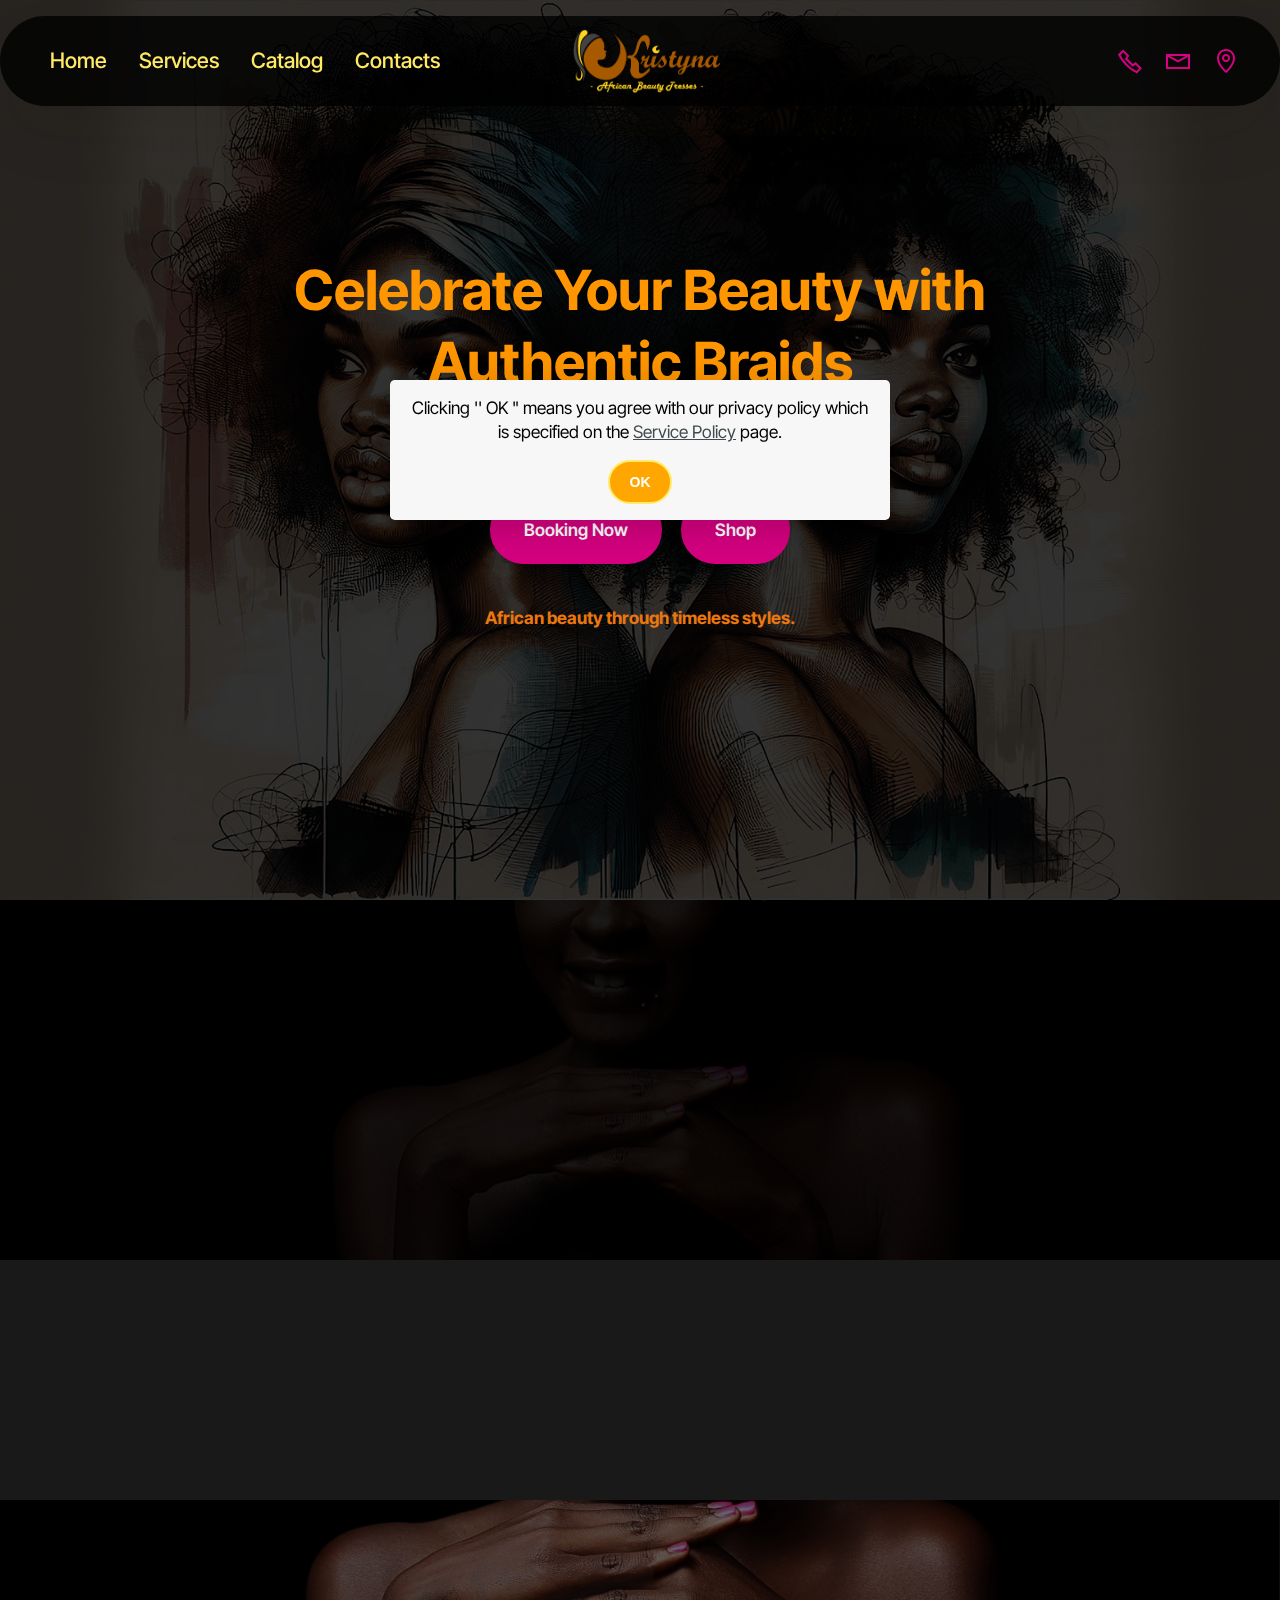
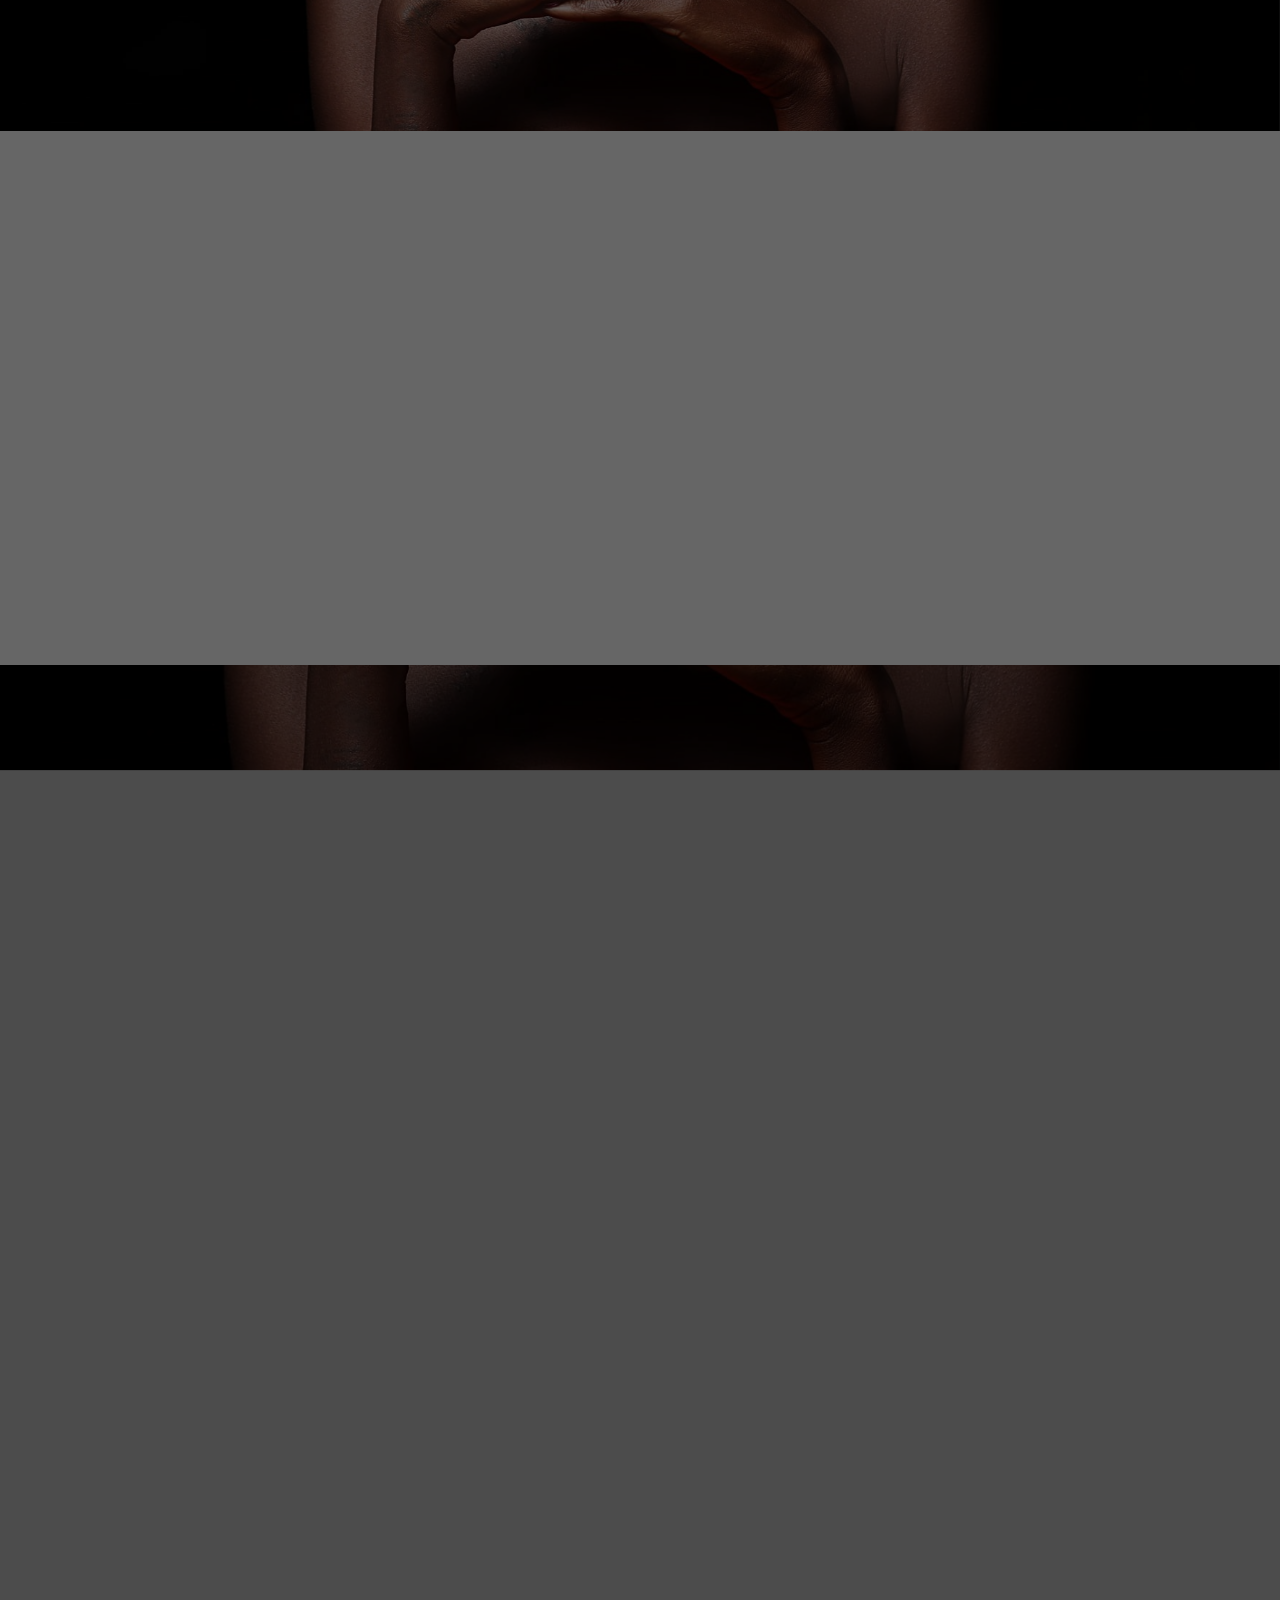
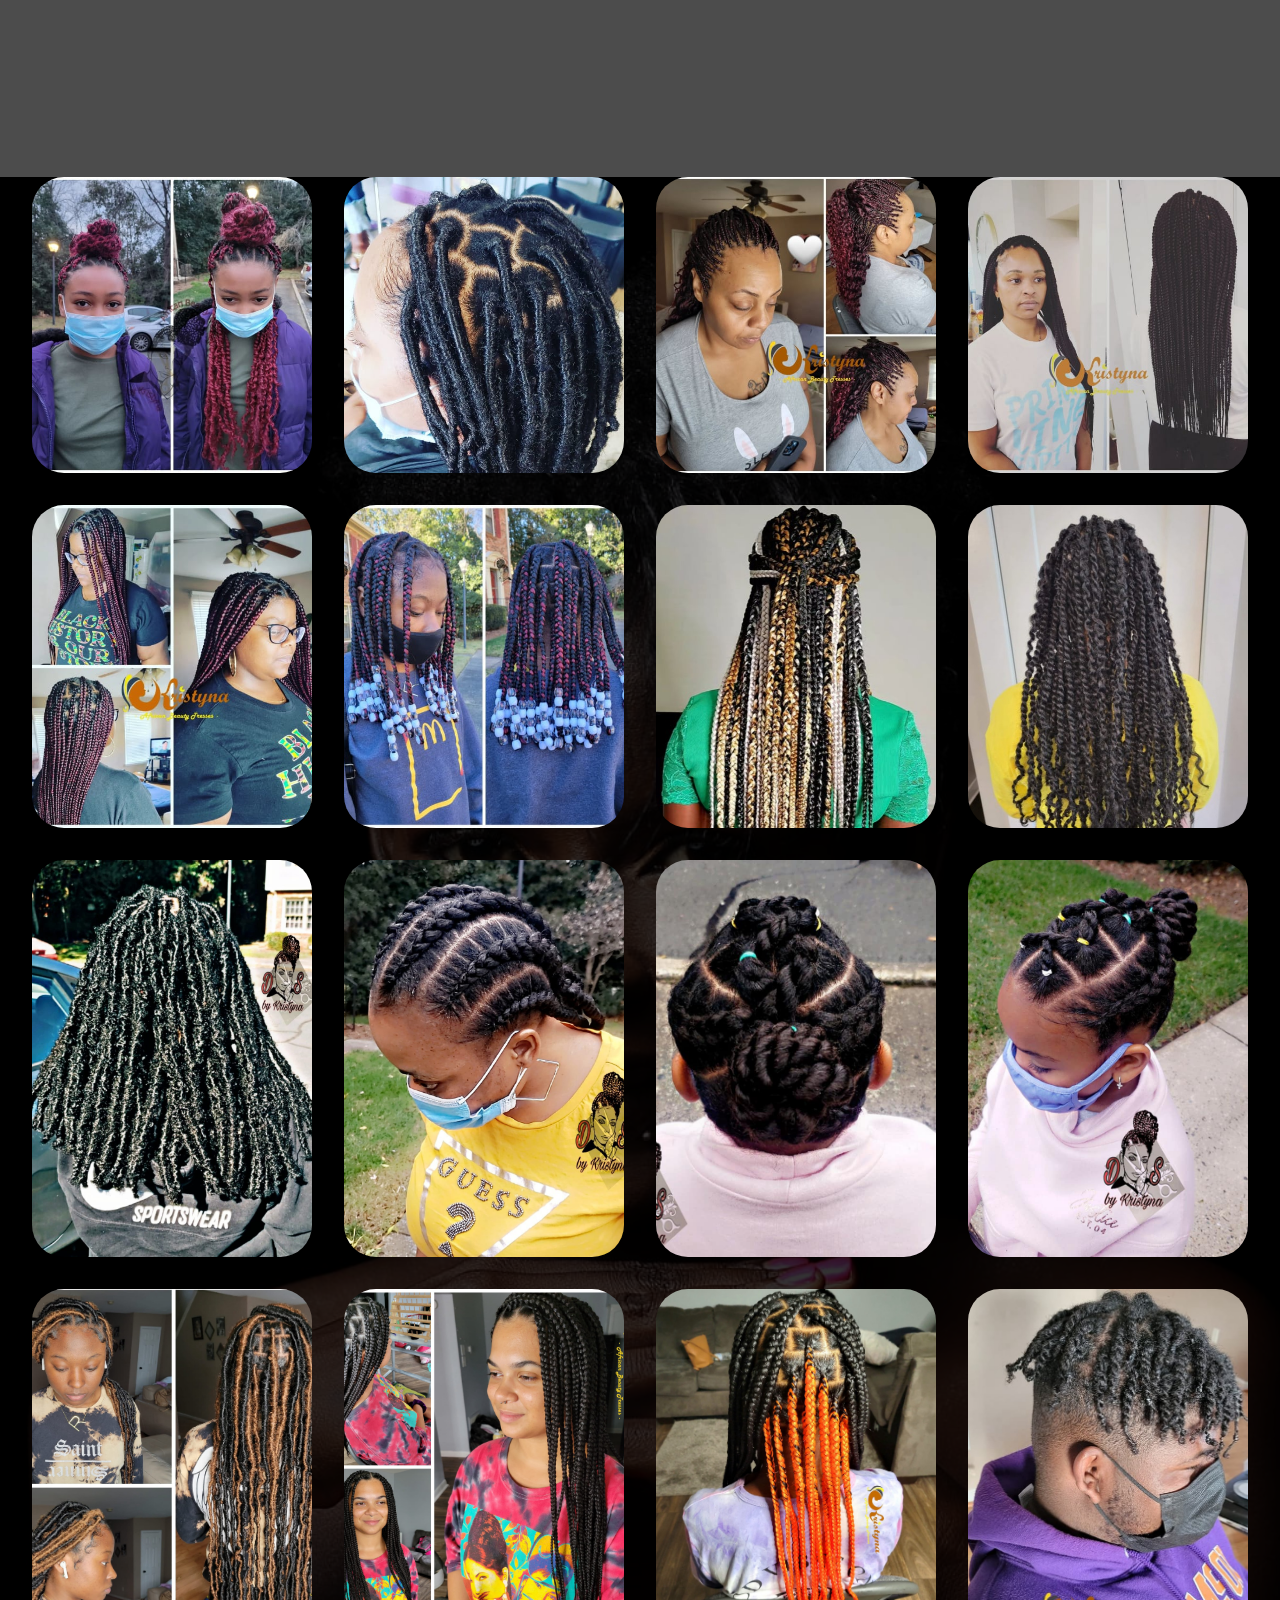
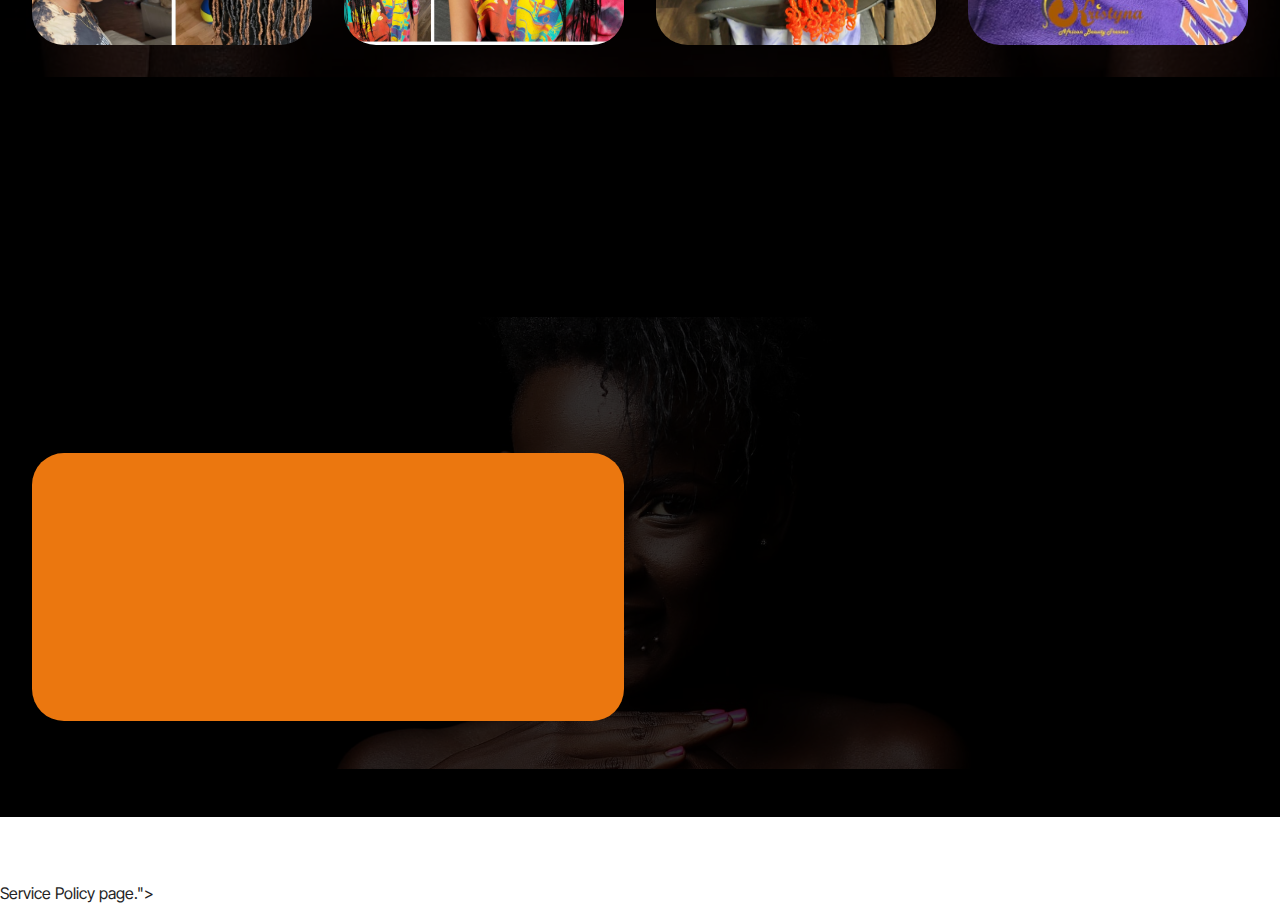
<file: index.html>
<!DOCTYPE html>
<html  >
<head>
  <!-- Site made by Geekpilote web designer #Felix-->
  <meta charset="UTF-8">
  <meta http-equiv="X-UA-Compatible" content="IE=edge">
  <meta name="generator" content="Mobirise v5.9.18, mobirise.com">
  <meta name="viewport" content="width=device-width, initial-scale=1, minimum-scale=1">
  <link rel="shortcut icon" href="assets/images/logo-africa-beauty-354x159.png" type="image/x-icon">
  <meta name="description" content="">
  
  
  <title>Home</title>
  <link rel="stylesheet" href="assets/web/assets/mobirise-icons2/mobirise2.css">
  <link rel="stylesheet" href="assets/bootstrap/css/bootstrap.min.css">
  <link rel="stylesheet" href="assets/bootstrap/css/bootstrap-grid.min.css">
  <link rel="stylesheet" href="assets/bootstrap/css/bootstrap-reboot.min.css">
  <link rel="stylesheet" href="assets/parallax/jarallax.css">
  <link rel="stylesheet" href="assets/animatecss/animate.css">
  <link rel="stylesheet" href="assets/dropdown/css/style.css">
  <link rel="stylesheet" href="assets/socicon/css/styles.css">
  <link rel="stylesheet" href="assets/theme/css/style.css">
  <link rel="preload" href="https://fonts.googleapis.com/css?family=Inter+Tight:100,200,300,400,500,600,700,800,900,100i,200i,300i,400i,500i,600i,700i,800i,900i&display=swap" as="style" onload="this.onload=null;this.rel='stylesheet'">
  <noscript><link rel="stylesheet" href="https://fonts.googleapis.com/css?family=Inter+Tight:100,200,300,400,500,600,700,800,900,100i,200i,300i,400i,500i,600i,700i,800i,900i&display=swap"></noscript>
  <link rel="preload" as="style" href="assets/mobirise/css/mbr-additional.css?v=afk0lp"><link rel="stylesheet" href="assets/mobirise/css/mbr-additional.css?v=afk0lp" type="text/css">

  
  
  
</head>
<body>
  
  <section data-bs-version="5.1" class="menu menu3 cid-unoo8ZdDah" once="menu" id="menu03-0">
	

	<nav class="navbar navbar-dropdown navbar-fixed-top navbar-expand-lg">
		<div class="container">
			<div class="navbar-brand">
				<span class="navbar-logo">
					<a href="index.html#header19-1">
						<img src="assets/images/logo-africa-beauty-354x159.png" alt="African Beauty Tresses" style="height: 4rem;">
					</a>
				</span>
				
			</div>
			<button class="navbar-toggler" type="button" data-toggle="collapse" data-bs-toggle="collapse" data-target="#navbarSupportedContent" data-bs-target="#navbarSupportedContent" aria-controls="navbarNavAltMarkup" aria-expanded="false" aria-label="Toggle navigation">
				<div class="hamburger">
					<span></span>
					<span></span>
					<span></span>
					<span></span>
				</div>
			</button>
			<div class="collapse navbar-collapse" id="navbarSupportedContent">
				<ul class="navbar-nav nav-dropdown nav-right" data-app-modern-menu="true"><li class="nav-item">
						<a class="nav-link link text-danger display-4" href="index.html#header19-1">Home</a>
					</li>
					<li class="nav-item">
						<a class="nav-link link show text-danger display-4" href="index.html#features017-3" aria-expanded="false">Services</a>
					</li>
					<li class="nav-item">
						<a class="nav-link link text-danger display-4" href="index.html#gallery04-5">Catalog</a>
					</li><li class="nav-item"><a class="nav-link link text-danger display-4" href="index.html#contacts02-6">Contacts</a></li></ul>
				<div class="icons-menu">
					<a class="iconfont-wrapper" href="tel:+1 (704) 957-9721">
						<span class="p-2 mbr-iconfont mobi-mbri-phone mobi-mbri"></span>
					</a>
					<a class="iconfont-wrapper" href="mailto:support@africanbeautytressesbykristyna.com">
						<span class="p-2 mbr-iconfont mobi-mbri-letter mobi-mbri"></span>
					</a>
					<a class="iconfont-wrapper" href="https://maps.app.goo.gl/gbz68sPhvTLSYDCL6" target="_blank">
						<span class="p-2 mbr-iconfont mobi-mbri-map-pin mobi-mbri"></span>
					</a>
					
				</div>
				
			</div>
		</div>
	</nav>
</section>

<section data-bs-version="5.1" class="header19 cid-unoovrQiSy mbr-fullscreen" id="header19-1">
  

  
  <div class="mbr-overlay" style="opacity: 0.8; background-color: rgb(0, 0, 0);"></div>
  <div class="container">
    <div class="row">
      <div class="content-wrap col-12 col-md-8">
        <h1 class="mbr-section-title mbr-fonts-style mb-4 display-2"><strong>Celebrate Your Beauty with Authentic Braids</strong></h1>
        <p class="mbr-fonts-style mbr-text mb-4 display-7"><strong><em>
          Discover the art of African braids that elevate you.
        </em></strong></p>
        <div class="mbr-section-btn"><a class="btn btn-warning display-7" href="https://www.picktime.com/Kristynastyle" target="_blank">Booking Now</a> <a class="btn btn-warning display-7" href="https://www.etsy.com/listing/1402677324/hair-growth-oil" target="_blank">Shop</a></div>
        <p class="mbr-fonts-style mbr-description mt-4 display-7"><strong>
          African beauty through timeless styles.
        </strong></p>
      </div>
    </div>
  </div>
</section>

<section data-bs-version="5.1" class="start article4 cid-untOXtoLsN mbr-parallax-background" id="article04-a">
	

	
	<div class="mbr-overlay" style="opacity: 0.9; background-color: rgb(0, 0, 0);"></div>

	<div class="container">
		<div class="row justify-content-center">
			<div class="col-12 col-md-12 col-lg-5 image-wrapper">
				<img class="w-100" src="assets/images/african-beauty-tresses-t-965x965.jpg" alt="African Beauty Tresses">
			</div>
			<div class="col-12 col-md-12 col-lg">
				<div class="text-wrapper align-left">
					<h1 class="mbr-section-title mbr-fonts-style mb-4 display-2">
						<strong>About Us</strong></h1>
					<p class="mbr-text mbr-fonts-style mb-4 display-4"><strong>
						At African Beauty Tresses, we celebrate the richness and diversity of African hairstyles. Our mission is to enable every woman to reveal her unique beauty through elegant, traditional braid styles, crafted with passion and expertise.
					</strong></p>
					<div class="mbr-section-btn mt-3"><a class="btn btn-lg btn-warning-outline display-7" href="index.html#features017-3">Our Services</a></div>
				</div>
			</div>
		</div>
	</div>
</section>

<section data-bs-version="5.1" class="features017 mbr-embla cid-untrfnIZBb mbr-parallax-background" id="features017-3">
	
	<div class="mbr-overlay"></div>
	<div class="position-relative">
		<div class="container-fluid">
			<div class="row justify-content-center">
				<div class="col-12 content-head">
					<div class="mbr-section-head mb-5">
						<h4 class="mbr-section-title mbr-fonts-style align-center mb-0 display-2">
							<strong>Services</strong>
						</h4>
						
					</div>
				</div>
			</div>
		</div>

		<div class="embla" data-skip-snaps="true" data-align="center" data-contain-scroll="trimSnaps" data-auto-play="true" data-auto-play-interval="6" data-draggable="true">
			<div class="embla__viewport container-fluid">
				<div class="embla__container">
					<div class="embla__slide slider-image item active" style="margin-left: 1rem; margin-right: 1rem;">
						<div class="slide-content">
							<div class="item-img">
								<div class="item-wrapper">
									<img src="assets/images/box-braids-600x750.jpeg" alt="Box braids" title="" data-slide-to="1" data-bs-slide-to="1">
								</div>
							</div>
							<div class="item-content">
								<h5 class="item-title mbr-fonts-style display-5"><strong>Box braid</strong></h5>
								
								<p class="mbr-text mbr-fonts-style mt-3 display-7"><strong><em>
									Transform your look with our elegant and durable Box braids. Perfect for a protective style that lasts up to 4 hours.
								</em></strong></p>
							</div>

							<div class="mbr-section-btn item-footer mt-2"><a href="sms:+1 (704) 957-9721" class="btn item-btn btn-warning display-7"><span class="socicon socicon-messenger mbr-iconfont mbr-iconfont-btn"></span>Contact<br></a></div>
						</div>
					</div>
					<div class="embla__slide slider-image item" style="margin-left: 1rem; margin-right: 1rem;">
						<div class="slide-content">
							<div class="item-img">
								<div class="item-wrapper">
									<img src="assets/images/boho-box-braids-600x1067.jpeg" alt="Boho box braid" title="" data-slide-to="2" data-bs-slide-to="2">
								</div>
							</div>
							<div class="item-content">
								<h5 class="item-title mbr-fonts-style display-5"><strong>Boho Box braid</strong></h5>
								
								<p class="mbr-text mbr-fonts-style mt-3 display-7"><strong>
									Embrace a chic bohemian style with our Boho Box braids. This 5-hour service offers you light and natural braids.
								</strong></p>
							</div>
							<div class="mbr-section-btn item-footer mt-2"><a href="sms:+1 (704) 957-9721" class="btn item-btn btn-warning display-7"><span class="socicon socicon-messenger mbr-iconfont mbr-iconfont-btn"></span>Contact</a></div>
						</div>
					</div>
					<div class="embla__slide slider-image item" style="margin-left: 1rem; margin-right: 1rem;">
						<div class="slide-content">
							<div class="item-img">
								<div class="item-wrapper">
									<img src="assets/images/knotless-braids-600x1067.jpeg" alt="Knotless braid" title="" data-slide-to="3" data-bs-slide-to="3">
								</div>
							</div>
							<div class="item-content">
								<h5 class="item-title mbr-fonts-style display-5"><strong>Knotless braid</strong></h5>
								
								<p class="mbr-text mbr-fonts-style mt-3 display-7"><strong>
									Enjoy knotless braids for optimal comfort and a natural look. This service takes about 4 hours.
								</strong></p>
							</div>
							<div class="mbr-section-btn item-footer mt-2"><a href="sms:+1 (704) 957-9721" class="btn item-btn btn-warning display-7"><span class="socicon socicon-messenger mbr-iconfont mbr-iconfont-btn"></span>Contact</a></div>
						</div>
					</div><div class="embla__slide slider-image item" style="margin-left: 1rem; margin-right: 1rem;">
						<div class="slide-content">
							<div class="item-img">
								<div class="item-wrapper">
									<img src="assets/images/boho-knotless-braids-600x750.jpg" alt="Boho Knotless braid" title="" data-slide-to="3" data-bs-slide-to="4">
								</div>
							</div>
							<div class="item-content">
								<h5 class="item-title mbr-fonts-style display-5"><strong>Boho Knotless braid</strong></h5>
								
								<p class="mbr-text mbr-fonts-style mt-3 display-7">
									Combine bohemian style with the comfort of knotless braids. This 5-hour 30-minute service is ideal for a relaxed look.
								</p>
							</div>
							<div class="mbr-section-btn item-footer mt-2"><a href="sms:+1 (704) 957-9721" class="btn item-btn btn-warning display-7"><span class="socicon socicon-messenger mbr-iconfont mbr-iconfont-btn"></span>Contact</a></div>
						</div>
					</div>
					<div class="embla__slide slider-image item" style="margin-left: 1rem; margin-right: 1rem;">
						<div class="slide-content">
							<div class="item-img">
								<div class="item-wrapper">
									<img src="assets/images/micro-braids-1200x1500.jpeg" alt="Micro braid" title="" data-slide-to="4" data-bs-slide-to="4">
								</div>
							</div>
							<div class="item-content">
								<h5 class="item-title mbr-fonts-style display-5"><strong>Micro braid</strong></h5>
								
								<p class="mbr-text mbr-fonts-style mt-3 display-7">
									Opt for fine and elegant micro braids. This 4-hour 30-minute service is perfect for a sophisticated style.
								</p>
							</div>
							<div class="mbr-section-btn item-footer mt-2"><a href="sms:+1 (704) 957-9721" class="btn item-btn btn-warning display-7"><span class="socicon socicon-messenger mbr-iconfont mbr-iconfont-btn"></span>Contact</a></div>
						</div>
					</div>
					<div class="embla__slide slider-image item" style="margin-left: 1rem; margin-right: 1rem;">
						<div class="slide-content">
							<div class="item-img">
								<div class="item-wrapper">
									<img src="assets/images/senegalese-twist-1134x2016.jpeg" alt="Senegalese twist" title="" data-slide-to="5" data-bs-slide-to="5">
								</div>
							</div>
							<div class="item-content">
								<h5 class="item-title mbr-fonts-style display-5"><strong>Senegalese twist</strong></h5>
								
								<p class="mbr-text mbr-fonts-style mt-3 display-7">
									Try our Senegalese twists for a protective and elegant look. This service takes about 4 hours.
								</p>
							</div>
							<div class="mbr-section-btn item-footer mt-2"><a href="tel:+1 (704) 957-9721" class="btn item-btn btn-warning display-7"><span class="socicon socicon-messenger mbr-iconfont mbr-iconfont-btn"></span>Contact</a></div>
						</div>
					</div>
					<div class="embla__slide slider-image item" style="margin-left: 1rem; margin-right: 1rem;">
						<div class="slide-content">
							<div class="item-img">
								<div class="item-wrapper">
									<img src="assets/images/kinky-twist-1134x2016.jpeg" alt="Kinky twist" title="" data-slide-to="6" data-bs-slide-to="6">
								</div>
							</div>
							<div class="item-content">
								<h5 class="item-title mbr-fonts-style display-5"><strong>Kinky twist</strong></h5>
								
								<p class="mbr-text mbr-fonts-style mt-3 display-7">
									Add volume and texture with our Kinky twists. This 4-hour service is ideal for a bold style.</p>
							</div>
							<div class="mbr-section-btn item-footer mt-2"><a href="sms:+1 (704) 957-9721" class="btn item-btn btn-warning display-7"><span class="socicon socicon-messenger mbr-iconfont mbr-iconfont-btn"></span>Contact</a></div>
						</div>
					</div>
					<div class="embla__slide slider-image item" style="margin-left: 1rem; margin-right: 1rem;">
						<div class="slide-content">
							<div class="item-img">
								<div class="item-wrapper">
									<img src="assets/images/passion-twist-600x1067.jpeg" alt="Passion twist" title="" data-slide-to="7" data-bs-slide-to="7">
								</div>
							</div>
							<div class="item-content">
								<h5 class="item-title mbr-fonts-style display-5"><strong>Passion twist</strong></h5>
								
								<p class="mbr-text mbr-fonts-style mt-3 display-7">
									 Discover Passion twists for a romantic and voluminous look. This service takes about 4 hours.
								</p>
							</div>
							<div class="mbr-section-btn item-footer mt-2"><a href="sms:+1 (704) 957-9721" class="btn item-btn btn-warning display-7"><span class="socicon socicon-messenger mbr-iconfont mbr-iconfont-btn"></span>Contact</a></div>
						</div>
					</div>
					<div class="embla__slide slider-image item" style="margin-left: 1rem; margin-right: 1rem;">
					<div class="slide-content">
						<div class="item-img">
							<div class="item-wrapper">
								<img src="assets/images/marley-twit-394x394.jpg" alt="Marley twist" title="" data-slide-to="8" data-bs-slide-to="8">
							</div>
						</div>
						<div class="item-content">
							<h5 class="item-title mbr-fonts-style display-5"><strong>Marley twist</strong></h5>
							
							<p class="mbr-text mbr-fonts-style mt-3 display-7">
								Adopt a natural style with our Marley twists. This 4-hour 30-minute service is perfect for a relaxed look.
							</p>
						</div>
						<div class="mbr-section-btn item-footer mt-2"><a href="sms:+1 (704) 957-9721" class="btn item-btn btn-warning display-7"><span class="socicon socicon-messenger mbr-iconfont mbr-iconfont-btn"></span>Contact</a></div>
					</div>
					</div><div class="embla__slide slider-image item" style="margin-left: 1rem; margin-right: 1rem;">
					<div class="slide-content">
						<div class="item-img">
							<div class="item-wrapper">
								<img src="assets/images/spring-twist-600x1067.jpeg" alt="Spring / Nubian twist" title="" data-slide-to="9" data-bs-slide-to="10">
							</div>
						</div>
						<div class="item-content">
							<h5 class="item-title mbr-fonts-style display-5"><strong>Spring / Nubian twist</strong></h5>
							
							<p class="mbr-text mbr-fonts-style mt-3 display-7">
								Try our Spring/Nubian twists for a light and curly look. This service takes about 4 hours.
							</p>
						</div>
						<div class="mbr-section-btn item-footer mt-2"><a href="sms:+1 (704) 957-9721" class="btn item-btn btn-warning display-7"><span class="socicon socicon-messenger mbr-iconfont mbr-iconfont-btn"></span>Contact</a></div>
					</div>
					</div><div class="embla__slide slider-image item" style="margin-left: 1rem; margin-right: 1rem;">
					<div class="slide-content">
						<div class="item-img">
							<div class="item-wrapper">
								<img src="assets/images/tribal-tresse-600x1067.jpeg" alt="Tribal braid" title="" data-slide-to="10" data-bs-slide-to="11">
							</div>
						</div>
						<div class="item-content">
							<h5 class="item-title mbr-fonts-style display-5"><strong>Tribal braid</strong></h5>
							
							<p class="mbr-text mbr-fonts-style mt-3 display-7">
								Try our cornrows updo for an elegant and sophisticated look. This service takes about 2 hours 30 minutes.
							</p>
						</div>
						<div class="mbr-section-btn item-footer mt-2"><a href="sms:+1 (704) 957-9721" class="btn item-btn btn-warning display-7"><span class="socicon socicon-messenger mbr-iconfont mbr-iconfont-btn"></span>Contact</a></div>
					</div>
					</div><div class="embla__slide slider-image item" style="margin-left: 1rem; margin-right: 1rem;">
					<div class="slide-content">
						<div class="item-img">
							<div class="item-wrapper">
								<img src="assets/images/cornrows-updo-african-beauty-600x1234.jpeg" alt="Cornrows updo" title="" data-slide-to="11" data-bs-slide-to="12">
							</div>
						</div>
						<div class="item-content">
							<h5 class="item-title mbr-fonts-style display-5"><strong>Cornrows updo</strong></h5>
							
							<p class="mbr-text mbr-fonts-style mt-3 display-7">
								Try our cornrows updo for an elegant and sophisticated look. This service takes about 2 hours 30 minutes.
							</p>
						</div>
						<div class="mbr-section-btn item-footer mt-2"><a href="sms:+1 (704) 957-9721" class="btn item-btn btn-warning display-7"><span class="socicon socicon-messenger mbr-iconfont mbr-iconfont-btn"></span>Contact</a></div>
					</div>
					</div><div class="embla__slide slider-image item" style="margin-left: 1rem; margin-right: 1rem;">
					<div class="slide-content">
						<div class="item-img">
							<div class="item-wrapper">
								<img src="assets/images/cornrows-straight-back-600x1067.jpeg" alt="Cornrows straight back" title="" data-slide-to="12" data-bs-slide-to="12">
							</div>
						</div>
						<div class="item-content">
							<h5 class="item-title mbr-fonts-style display-5"><strong>Cornrows straight back</strong></h5>
							
							<p class="mbr-text mbr-fonts-style mt-3 display-7">
								Opt for classic cornrows for a simple and neat style. This 30-minute service is quick and efficient.
							</p>
						</div>
						<div class="mbr-section-btn item-footer mt-2"><a href="sms:+1 (704) 957-9721" class="btn item-btn btn-warning display-7"><span class="socicon socicon-messenger mbr-iconfont mbr-iconfont-btn"></span>Contact</a></div>
					</div>
					</div><div class="embla__slide slider-image item" style="margin-left: 1rem; margin-right: 1rem;">
					<div class="slide-content">
						<div class="item-img">
							<div class="item-wrapper">
								<img src="assets/images/kids-cornrow-african-beauty-600x1067.jpeg" alt="Kid's cornrow" title="" data-slide-to="13" data-bs-slide-to="14">
							</div>
						</div>
						<div class="item-content">
							<h5 class="item-title mbr-fonts-style display-5"><strong>Kid's cornrow</strong></h5>
							
							<p class="mbr-text mbr-fonts-style mt-3 display-7">
								Give your child adorable and durable cornrows. This 3-hour service is perfect for little ones.
							</p>
						</div>
						<div class="mbr-section-btn item-footer mt-2"><a href="sms:+1 (704) 957-9721" class="btn item-btn btn-warning display-7"><span class="socicon socicon-messenger mbr-iconfont mbr-iconfont-btn"></span>Contact</a></div>
					</div>
					</div><div class="embla__slide slider-image item" style="margin-left: 1rem; margin-right: 1rem;">
					<div class="slide-content">
						<div class="item-img">
							<div class="item-wrapper">
								<img src="assets/images/stitch-cornrows-600x823.jpeg" alt="Stitch cornrow" title="" data-slide-to="14" data-bs-slide-to="15">
							</div>
						</div>
						<div class="item-content">
							<h5 class="item-title mbr-fonts-style display-5"><strong>Stitch cornrow</strong></h5>
							
							<p class="mbr-text mbr-fonts-style mt-3 display-7">
								Give your child adorable and durable cornrows. This 3-hour service is perfect for little ones.
							</p>
						</div>
						<div class="mbr-section-btn item-footer mt-2"><a href="sms:+1 (704) 957-9721" class="btn item-btn btn-warning display-7"><span class="socicon socicon-messenger mbr-iconfont mbr-iconfont-btn"></span>Contact</a></div>
					</div>
					</div><div class="embla__slide slider-image item" style="margin-left: 1rem; margin-right: 1rem;">
					<div class="slide-content">
						<div class="item-img">
							<div class="item-wrapper">
								<img src="assets/images/half-corn-rows-half-island-twist-600x1067.jpeg" alt="Half cornrows/braids/twist" title="" data-slide-to="15" data-bs-slide-to="15">
							</div>
						</div>
						<div class="item-content">
							<h5 class="item-title mbr-fonts-style display-5"><strong>Half cornrows/braids/twist</strong></h5>
							
							<p class="mbr-text mbr-fonts-style mt-3 display-7">
								Combine cornrows, braids, and twists for a hybrid style. This 4-hour service offers great variety.
							</p>
						</div>
						<div class="mbr-section-btn item-footer mt-2"><a href="sms:+1 (704) 957-9721" class="btn item-btn btn-warning display-7"><span class="socicon socicon-messenger mbr-iconfont mbr-iconfont-btn"></span>Contact</a></div>
					</div>
					</div><div class="embla__slide slider-image item" style="margin-left: 1rem; margin-right: 1rem;">
					<div class="slide-content">
						<div class="item-img">
							<div class="item-wrapper">
								<img src="assets/images/men-cornrow-600x600.jpeg" alt="Men cornrow" title="" data-slide-to="16" data-bs-slide-to="16">
							</div>
						</div>
						<div class="item-content">
							<h5 class="item-title mbr-fonts-style display-5"><strong>Men cornrow</strong></h5>
							
							<p class="mbr-text mbr-fonts-style mt-3 display-7">
								Opt for men’s cornrows for a neat and stylish look. This service takes about 1 hour 30 minutes.
							</p>
						</div>
						<div class="mbr-section-btn item-footer mt-2"><a href="sms:+1 (704) 957-9721" class="btn item-btn btn-warning display-7"><span class="socicon socicon-messenger mbr-iconfont mbr-iconfont-btn"></span>Contact</a></div>
					</div>
					</div><div class="embla__slide slider-image item" style="margin-left: 1rem; margin-right: 1rem;">
					<div class="slide-content">
						<div class="item-img">
							<div class="item-wrapper">
								<img src="assets/images/touch-up-285x143.jpg" alt="Touch up" title="" data-slide-to="17" data-bs-slide-to="17">
							</div>
						</div>
						<div class="item-content">
							<h5 class="item-title mbr-fonts-style display-5"><strong>Touch up</strong></h5>
							
							<p class="mbr-text mbr-fonts-style mt-3 display-7">
								Refresh your braids with our touch-up service. This 2-hour service is perfect for extending the life of your braids.
							</p>
						</div>
						<div class="mbr-section-btn item-footer mt-2"><a href="sms:+1 (704) 957-9721" class="btn item-btn btn-warning display-7"><span class="socicon socicon-messenger mbr-iconfont mbr-iconfont-btn"></span>Contact</a></div>
					</div>
					</div><div class="embla__slide slider-image item" style="margin-left: 1rem; margin-right: 1rem;">
					<div class="slide-content">
						<div class="item-img">
							<div class="item-wrapper">
								<img src="assets/images/crochet-600x1067.jpeg" alt="Crochet" title="" data-slide-to="18" data-bs-slide-to="19">
							</div>
						</div>
						<div class="item-content">
							<h5 class="item-title mbr-fonts-style display-5"><strong>Crochet</strong></h5>
							
							<p class="mbr-text mbr-fonts-style mt-3 display-7">
								Try our crochet braids for a quick and protective look. This service takes about 2 hours.
							</p>
						</div>
						<div class="mbr-section-btn item-footer mt-2"><a href="sms:+1 (704) 957-9721" class="btn item-btn btn-warning display-7"><span class="socicon socicon-messenger mbr-iconfont mbr-iconfont-btn"></span>Contact</a></div>
					</div>
					</div><div class="embla__slide slider-image item" style="margin-left: 1rem; margin-right: 1rem;">
					<div class="slide-content">
						<div class="item-img">
							<div class="item-wrapper">
								<img src="assets/images/feed-in-corn-rows-600x600.jpeg" alt="Feed in cornrow" title="" data-slide-to="19" data-bs-slide-to="20">
							</div>
						</div>
						<div class="item-content">
							<h5 class="item-title mbr-fonts-style display-5"><strong>Feed in cornrow</strong></h5>
							
							<p class="mbr-text mbr-fonts-style mt-3 display-7">
								Opt for feed-in cornrows for a natural and seamless look. This 1-hour 30-minute service is quick and efficient.
							</p>
						</div>
						<div class="mbr-section-btn item-footer mt-2"><a href="sms:+1 (704) 957-9721" class="btn item-btn btn-warning display-7"><span class="socicon socicon-messenger mbr-iconfont mbr-iconfont-btn"></span>Contact</a></div>
					</div>
					</div><div class="embla__slide slider-image item" style="margin-left: 1rem; margin-right: 1rem;">
					<div class="slide-content">
						<div class="item-img">
							<div class="item-wrapper">
								<img src="assets/images/softlocs-600x800.jpeg" alt="Soft locs" title="" data-slide-to="20" data-bs-slide-to="21">
							</div>
						</div>
						<div class="item-content">
							<h5 class="item-title mbr-fonts-style display-5"><strong>Soft locs</strong></h5>
							
							<p class="mbr-text mbr-fonts-style mt-3 display-7">
								 Discover our Soft locs for a soft and natural look. This service takes about 4 hours.
							</p>
						</div>
						<div class="mbr-section-btn item-footer mt-2"><a href="sms:+1 (704) 957-9721" class="btn item-btn btn-warning display-7"><span class="socicon socicon-messenger mbr-iconfont mbr-iconfont-btn"></span>Contact</a></div>
					</div>
					</div><div class="embla__slide slider-image item" style="margin-left: 1rem; margin-right: 1rem;">
					<div class="slide-content">
						<div class="item-img">
							<div class="item-wrapper">
								<img src="assets/images/butterfly-locs-600x800.jpeg" alt="Butterfly locs" title="" data-slide-to="21" data-bs-slide-to="22">
							</div>
						</div>
						<div class="item-content">
							<h5 class="item-title mbr-fonts-style display-5"><strong>Butterfly locs</strong></h5>
							
							<p class="mbr-text mbr-fonts-style mt-3 display-7">
								 Try our Butterfly locs for a unique and textured style. This 4-hour service is perfect for a distinctive look.
							</p>
						</div>
						<div class="mbr-section-btn item-footer mt-2"><a href="sms:+1 (704) 957-9721" class="btn item-btn btn-warning display-7"><span class="socicon socicon-messenger mbr-iconfont mbr-iconfont-btn"></span>Contact</a></div>
					</div>
					</div><div class="embla__slide slider-image item" style="margin-left: 1rem; margin-right: 1rem;">
					<div class="slide-content">
						<div class="item-img">
							<div class="item-wrapper">
								<img src="assets/images/retwist-235x132.jpg" alt="Retwist" title="" data-slide-to="22" data-bs-slide-to="23">
							</div>
						</div>
						<div class="item-content">
							<h5 class="item-title mbr-fonts-style display-5"><strong>Retwist</strong></h5>
							
							<p class="mbr-text mbr-fonts-style mt-3 display-7">
								Refresh your locs with our retwist service. This service takes about 2 hours.
							</p>
						</div>
						<div class="mbr-section-btn item-footer mt-2"><a href="sms:+1 (704) 957-9721" class="btn item-btn btn-warning display-7"><span class="socicon socicon-messenger mbr-iconfont mbr-iconfont-btn"></span>Contact</a></div>
					</div>
					</div><div class="embla__slide slider-image item" style="margin-left: 1rem; margin-right: 1rem;">
					<div class="slide-content">
						<div class="item-img">
							<div class="item-wrapper">
								<img src="assets/images/long-600x1234.jpeg" alt="Locs extension" title="" data-slide-to="23" data-bs-slide-to="24">
							</div>
						</div>
						<div class="item-content">
							<h5 class="item-title mbr-fonts-style display-5"><strong>Locs extension</strong></h5>
							
							<p class="mbr-text mbr-fonts-style mt-3 display-7">
								Add length to your locs with our extensions. This 5-hour 30-minute service is perfect for an elongated look.
							</p>
						</div>
						<div class="mbr-section-btn item-footer mt-2"><a href="sms:+1 (704) 957-9721" class="btn item-btn btn-warning display-7"><span class="socicon socicon-messenger mbr-iconfont mbr-iconfont-btn"></span>Contact</a></div>
					</div>
					</div><div class="embla__slide slider-image item" style="margin-left: 1rem; margin-right: 1rem;">
					<div class="slide-content">
						<div class="item-img">
							<div class="item-wrapper">
								<img src="assets/images/mbr-600x995.jpg" alt="Locs repair" title="" data-slide-to="24" data-bs-slide-to="25">
							</div>
						</div>
						<div class="item-content">
							<h5 class="item-title mbr-fonts-style display-5"><strong>Locs repair</strong></h5>
							
							<p class="mbr-text mbr-fonts-style mt-3 display-7">Repair your damaged locs with our repair service. This service takes about 2 hours 30 minutes.&nbsp;<br></p>
						</div>
						<div class="mbr-section-btn item-footer mt-2"><a href="sms:+1 (704) 957-9721" class="btn item-btn btn-warning display-7"><span class="socicon socicon-messenger mbr-iconfont mbr-iconfont-btn"></span>Contact</a></div>
					</div>
					</div><div class="embla__slide slider-image item" style="margin-left: 1rem; margin-right: 1rem;">
					<div class="slide-content">
						<div class="item-img">
							<div class="item-wrapper">
								<img src="assets/images/braids-take-out-image-283x141.jpg" alt="Braids take out" title="" data-slide-to="25" data-bs-slide-to="26">
							</div>
						</div>
						<div class="item-content">
							<h5 class="item-title mbr-fonts-style display-5"><strong>Braids take out</strong></h5>
							
							<p class="mbr-text mbr-fonts-style mt-3 display-7">
								Gently remove your braids with our take-out service. This 2-hour service is quick and efficient.
							</p>
						</div>
						<div class="mbr-section-btn item-footer mt-2"><a href="sms:+1 (704) 957-9721" class="btn item-btn btn-warning display-7"><span class="socicon socicon-messenger mbr-iconfont mbr-iconfont-btn"></span>Contact</a></div>
					</div>
					</div><div class="embla__slide slider-image item" style="margin-left: 1rem; margin-right: 1rem;">
					<div class="slide-content">
						<div class="item-img">
							<div class="item-wrapper">
								<img src="assets/images/mbr-600x512.jpg" alt="Consultation" title="" data-slide-to="26" data-bs-slide-to="27">
							</div>
						</div>
						<div class="item-content">
							<h5 class="item-title mbr-fonts-style display-5"><strong>Consultation</strong></h5>
							
							<p class="mbr-text mbr-fonts-style mt-3 display-7">
								 Schedule a consultation to discuss your hair needs. This 30-minute service is perfect for personalized advice.
							</p>
						</div>
						<div class="mbr-section-btn item-footer mt-2"><a href="sms:+1 (704) 957-9721" class="btn item-btn btn-warning display-7"><span class="socicon socicon-messenger mbr-iconfont mbr-iconfont-btn"></span>Contact</a></div>
					</div>
					</div><div class="embla__slide slider-image item" style="margin-left: 1rem; margin-right: 1rem;">
					<div class="slide-content">
						<div class="item-img">
							<div class="item-wrapper">
								<img src="assets/images/bantu-knot-600x400.jpeg" alt="Bantu knot" title="" data-slide-to="27" data-bs-slide-to="28">
							</div>
						</div>
						<div class="item-content">
							<h5 class="item-title mbr-fonts-style display-5"><strong>Bantu knot</strong></h5>
							
							<p class="mbr-text mbr-fonts-style mt-3 display-7">
								Try our Bantu knots for a curly and voluminous look. This service takes about 1 hour 30 minutes.
							</p>
						</div>
						<div class="mbr-section-btn item-footer mt-2"><a href="" class="btn item-btn btn-warning display-7" target="_blank"><span class="socicon socicon-messenger mbr-iconfont mbr-iconfont-btn"></span>Contact</a></div>
					</div>
					</div><div class="embla__slide slider-image item" style="margin-left: 1rem; margin-right: 1rem;">
					<div class="slide-content">
						<div class="item-img">
							<div class="item-wrapper">
								<img src="assets/images/mbr-1-600x398.jpg" alt="Sew in leave out" title="" data-slide-to="28" data-bs-slide-to="29">
							</div>
						</div>
						<div class="item-content">
							<h5 class="item-title mbr-fonts-style display-5"><strong>Sew in leave out</strong></h5>
							
							<p class="mbr-text mbr-fonts-style mt-3 display-7">
								Opt for a sew-in with leave-out for a natural look. This 2-hour service is perfect for a mixed style.
							</p>
						</div>
						<div class="mbr-section-btn item-footer mt-2"><a href="" class="btn item-btn btn-warning display-7" target="_blank"><span class="socicon socicon-messenger mbr-iconfont mbr-iconfont-btn"></span>Contact</a></div>
					</div>
					</div><div class="embla__slide slider-image item" style="margin-left: 1rem; margin-right: 1rem;">
					<div class="slide-content">
						<div class="item-img">
							<div class="item-wrapper">
								<img src="assets/images/mbr-2-600x400.jpg" alt="Hair wash" title="" data-slide-to="29" data-bs-slide-to="30">
							</div>
						</div>
						<div class="item-content">
							<h5 class="item-title mbr-fonts-style display-5"><strong>Hair wash (only at Client's)</strong></h5>
							
							<p class="mbr-text mbr-fonts-style mt-3 display-7">
								Enjoy a hair wash at home for optimal comfort. This 30-minute service is quick and convenient.
							</p>
						</div>
						<div class="mbr-section-btn item-footer mt-2"><a href="" class="btn item-btn btn-warning display-7" target="_blank"><span class="socicon socicon-messenger mbr-iconfont mbr-iconfont-btn"></span>Contact</a></div>
					</div>
					</div><div class="embla__slide slider-image item" style="margin-left: 1rem; margin-right: 1rem;">
					<div class="slide-content">
						<div class="item-img">
							<div class="item-wrapper">
								<img src="assets/images/invisible-locs-280x142.jpg" alt="Invisible locs" title="" data-slide-to="30" data-bs-slide-to="31">
							</div>
						</div>
						<div class="item-content">
							<h5 class="item-title mbr-fonts-style display-5"><strong>Invisible locs</strong></h5>
							
							<p class="mbr-text mbr-fonts-style mt-3 display-7">
								Discover our invisible locs for a natural and seamless look. This service takes about 4 hours.
							</p>
						</div>
						<div class="mbr-section-btn item-footer mt-2"><a href="" class="btn item-btn btn-warning display-7" target="_blank"><span class="socicon socicon-messenger mbr-iconfont mbr-iconfont-btn"></span>Contact</a></div>
					</div>
					</div>
				</div>
			</div>
			<button class="embla__button embla__button--prev">
				<span class="mobi-mbri mobi-mbri-arrow-prev mbr-iconfont" aria-hidden="true"></span>
				<span class="sr-only visually-hidden visually-hidden visually-hidden">Previous</span>
			</button>
			<button class="embla__button embla__button--next">
				<span class="mobi-mbri mobi-mbri-arrow-next mbr-iconfont" aria-hidden="true"></span>
				<span class="sr-only visually-hidden visually-hidden visually-hidden">Next</span>
			</button>
		</div>
	</div>
</section>

<section data-bs-version="5.1" class="gallery4 cid-untKOLKj1o mbr-parallax-background" id="gallery04-5">
  
  <div class="mbr-overlay"></div>
  <div class="container-fluid gallery-wrapper">
    <div class="row justify-content-center">
      <div class="col-12 content-head">
        <div class="mbr-section-head mb-5">
          <h4 class="mbr-section-title mbr-fonts-style align-center mb-0 display-2"><strong>A Captivating Journey in Images</strong></h4>
          <h5 class="mbr-section-subtitle mbr-fonts-style align-center mb-0 mt-4 display-7">Let yourself be seduced by unique and sublime creations.</h5>
        </div>
      </div>
    </div>
    <div class="grid-container">
      <div class="grid-container-1" style="transform: translate3d(-200px, 0px, 0px);">
        <div class="grid-item">
          <img src="assets/images/african-beauty-tresses-t-810x810.jpg" alt="African Beauty Tresses">
        </div>
        <div class="grid-item">
          <img src="assets/images/african-beauty-tresses-pho-810x810.jpg" alt="African Beauty Tresses">
        </div>
        <div class="grid-item">
          <img src="assets/images/african-beauty-tresses-picture-810x810.jpg" alt="African Beauty Tresses">
        </div>
        <div class="grid-item">
          <img src="assets/images/passion-twist-819x819.jpeg" alt="African Beauty Tresses">
        </div>
      </div>
      <div class="grid-container-2" style="transform: translate3d(-70px, 0px, 0px);">
        <div class="grid-item">
          <img src="assets/images/african-beauty-tresses-img-810x810.jpg" alt="African Beauty Tresses">
        </div>
        <div class="grid-item">
          <img src="assets/images/african-beauty-tresses-image-810x810.jpg" alt="African Beauty Tresses">
        </div>
        <div class="grid-item">
          <img src="assets/images/african-beauty-tresses-photos-810x810.jpg" alt="African Beauty Tresses">
        </div>
        <div class="grid-item">
          <img src="assets/images/african-beauty-tresses-i-810x810.jpg" alt="African Beauty Tresses">
        </div>
      </div>
    </div>
  </div>
</section>

<section data-bs-version="5.1" class="gallery1 mbr-gallery cid-unyngI3bdM" id="gallery01-b">
    
    <div class="mbr-overlay" style="opacity: 0.8; background-color: rgb(0, 0, 0);">
    </div>

    <div class="container-fluid">
        <div class="row justify-content-center">
            <div class="col-12 content-head">
                
            </div>
        </div>
        
        <div class="row mbr-gallery">
            <div class="col-12 col-md-6 col-lg-3 item gallery-image">
                <div class="item-wrapper mb-3" data-toggle="modal" data-bs-toggle="modal" data-target="#unPhQW34bL-modal" data-bs-target="#unPhQW34bL-modal">
                    <img class="w-100" src="assets/images/african-beauty-tresses-photo-553x553.jpg" alt="African Beauty Tresses" data-slide-to="0" data-bs-slide-to="0" data-target="#lb-unPhQW34bL" data-bs-target="#lb-unPhQW34bL">
                    <div class="icon-wrapper">
                        <span class="mobi-mbri mobi-mbri-search mbr-iconfont mbr-iconfont-btn"></span>
                    </div>
                </div>
                
            </div>
            <div class="col-12 col-md-6 col-lg-3 item gallery-image">
                <div class="item-wrapper mb-3" data-toggle="modal" data-bs-toggle="modal" data-target="#unPhQW34bL-modal" data-bs-target="#unPhQW34bL-modal">
                    <img class="w-100" src="assets/images/african-beauty-tresses-ph-553x553.jpg" alt="African Beauty Tresses" data-slide-to="1" data-bs-slide-to="1" data-target="#lb-unPhQW34bL" data-bs-target="#lb-unPhQW34bL">
                    <div class="icon-wrapper">
                        <span class="mobi-mbri mobi-mbri-search mbr-iconfont mbr-iconfont-btn"></span>
                    </div>
                </div>
                
            </div>
            <div class="col-12 col-md-6 col-lg-3 item gallery-image">
                <div class="item-wrapper mb-3" data-toggle="modal" data-bs-toggle="modal" data-target="#unPhQW34bL-modal" data-bs-target="#unPhQW34bL-modal">
                    <img class="w-100" src="assets/images/african-beauty-tresses-pict-553x553.jpg" alt="African Beauty Tresses" data-slide-to="2" data-bs-slide-to="2" data-target="#lb-unPhQW34bL" data-bs-target="#lb-unPhQW34bL">
                    <div class="icon-wrapper">
                        <span class="mobi-mbri mobi-mbri-search mbr-iconfont mbr-iconfont-btn"></span>
                    </div>
                </div>
                
            </div>
            <div class="col-12 col-md-6 col-lg-3 item gallery-image">
                <div class="item-wrapper mb-3" data-toggle="modal" data-bs-toggle="modal" data-target="#unPhQW34bL-modal" data-bs-target="#unPhQW34bL-modal">
                    <img class="w-100" src="assets/images/african-beauty-tresses-tof-553x553.jpg" alt="African Beauty Tresses" data-slide-to="3" data-bs-slide-to="3" data-target="#lb-unPhQW34bL" data-bs-target="#lb-unPhQW34bL">
                    <div class="icon-wrapper">
                        <span class="mobi-mbri mobi-mbri-search mbr-iconfont mbr-iconfont-btn"></span>
                    </div>
                </div>
                
            </div>
            <div class="col-12 col-md-6 col-lg-3 item gallery-image">
                <div class="item-wrapper mb-3" data-toggle="modal" data-bs-toggle="modal" data-target="#unPhQW34bL-modal" data-bs-target="#unPhQW34bL-modal">
                    <img class="w-100" src="assets/images/african-beauty-tresses-im-553x553.jpg" alt="African Beauty Tresses" data-slide-to="4" data-bs-slide-to="4" data-target="#lb-unPhQW34bL" data-bs-target="#lb-unPhQW34bL">
                    <div class="icon-wrapper">
                        <span class="mobi-mbri mobi-mbri-search mbr-iconfont mbr-iconfont-btn"></span>
                    </div>
                </div>
                
            </div>
            <div class="col-12 col-md-6 col-lg-3 item gallery-image">
                <div class="item-wrapper mb-3" data-toggle="modal" data-bs-toggle="modal" data-target="#unPhQW34bL-modal" data-bs-target="#unPhQW34bL-modal">
                    <img class="w-100" src="assets/images/african-beauty-tresses-images-553x553.jpg" alt="African Beauty Tresses" data-slide-to="5" data-bs-slide-to="5" data-target="#lb-unPhQW34bL" data-bs-target="#lb-unPhQW34bL">
                    <div class="icon-wrapper">
                        <span class="mobi-mbri mobi-mbri-search mbr-iconfont mbr-iconfont-btn"></span>
                    </div>
                </div>
                
            </div>
            <div class="col-12 col-md-6 col-lg-3 item gallery-image">
                <div class="item-wrapper mb-3" data-toggle="modal" data-bs-toggle="modal" data-target="#unPhQW34bL-modal" data-bs-target="#unPhQW34bL-modal">
                    <img class="w-100" src="assets/images/african-beauty-tresses-kristyna-style-553x692.jpeg" alt="African Beauty Tresses" data-slide-to="6" data-bs-slide-to="6" data-target="#lb-unPhQW34bL" data-bs-target="#lb-unPhQW34bL">
                    <div class="icon-wrapper">
                        <span class="mobi-mbri mobi-mbri-search mbr-iconfont mbr-iconfont-btn"></span>
                    </div>
                </div>
                
            </div>
            <div class="col-12 col-md-6 col-lg-3 item gallery-image">
                <div class="item-wrapper mb-3" data-toggle="modal" data-bs-toggle="modal" data-target="#unPhQW34bL-modal" data-bs-target="#unPhQW34bL-modal">
                    <img class="w-100" src="assets/images/african-beauty-tof-553x758.jpeg" alt="African Beauty Tresses" data-slide-to="7" data-bs-slide-to="7" data-target="#lb-unPhQW34bL" data-bs-target="#lb-unPhQW34bL">
                    <div class="icon-wrapper">
                        <span class="mobi-mbri mobi-mbri-search mbr-iconfont mbr-iconfont-btn"></span>
                    </div>
                </div>
                
            </div><div class="col-12 col-md-6 col-lg-3 item gallery-image">
                <div class="item-wrapper mb-3" data-toggle="modal" data-bs-toggle="modal" data-target="#unPhQW34bL-modal" data-bs-target="#unPhQW34bL-modal">
                    <img class="w-100" src="assets/images/soft-locs-1080x1317.jpg" alt="African Beauty Tresses" data-slide-to="8" data-bs-slide-to="8" data-target="#lb-unPhQW34bL" data-bs-target="#lb-unPhQW34bL">
                    <div class="icon-wrapper">
                        <span class="mobi-mbri mobi-mbri-search mbr-iconfont mbr-iconfont-btn"></span>
                    </div>
                </div>
                
            </div><div class="col-12 col-md-6 col-lg-3 item gallery-image">
                <div class="item-wrapper mb-3" data-toggle="modal" data-bs-toggle="modal" data-target="#unPhQW34bL-modal" data-bs-target="#unPhQW34bL-modal">
                    <img class="w-100" src="assets/images/stitch-cornrow-1080x1237.jpg" alt="African Beauty Tresses" data-slide-to="9" data-bs-slide-to="9" data-target="#lb-unPhQW34bL" data-bs-target="#lb-unPhQW34bL">
                    <div class="icon-wrapper">
                        <span class="mobi-mbri mobi-mbri-search mbr-iconfont mbr-iconfont-btn"></span>
                    </div>
                </div>
                
            </div><div class="col-12 col-md-6 col-lg-3 item gallery-image">
                <div class="item-wrapper mb-3" data-toggle="modal" data-bs-toggle="modal" data-target="#unPhQW34bL-modal" data-bs-target="#unPhQW34bL-modal">
                    <img class="w-100" src="assets/images/african-beauty-tress-by-ds-960x832.jpg" alt="African Beauty Tresses" data-slide-to="10" data-bs-slide-to="10" data-target="#lb-unPhQW34bL" data-bs-target="#lb-unPhQW34bL">
                    <div class="icon-wrapper">
                        <span class="mobi-mbri mobi-mbri-search mbr-iconfont mbr-iconfont-btn"></span>
                    </div>
                </div>
                
            </div><div class="col-12 col-md-6 col-lg-3 item gallery-image">
                <div class="item-wrapper mb-3" data-toggle="modal" data-bs-toggle="modal" data-target="#unPhQW34bL-modal" data-bs-target="#unPhQW34bL-modal">
                    <img class="w-100" src="assets/images/african-beauty-tress-by-706x960.jpg" alt="African Beauty Tresses" data-slide-to="11" data-bs-slide-to="11" data-target="#lb-unPhQW34bL" data-bs-target="#lb-unPhQW34bL">
                    <div class="icon-wrapper">
                        <span class="mobi-mbri mobi-mbri-search mbr-iconfont mbr-iconfont-btn"></span>
                    </div>
                </div>
                
            </div><div class="col-12 col-md-6 col-lg-3 item gallery-image">
                <div class="item-wrapper mb-3" data-toggle="modal" data-bs-toggle="modal" data-target="#unPhQW34bL-modal" data-bs-target="#unPhQW34bL-modal">
                    <img class="w-100" src="assets/images/soft-loc-2048x2048.jpeg" alt="African Beauty Tresses" data-slide-to="12" data-bs-slide-to="12" data-target="#lb-unPhQW34bL" data-bs-target="#lb-unPhQW34bL">
                    <div class="icon-wrapper">
                        <span class="mobi-mbri mobi-mbri-search mbr-iconfont mbr-iconfont-btn"></span>
                    </div>
                </div>
                
            </div><div class="col-12 col-md-6 col-lg-3 item gallery-image">
                <div class="item-wrapper mb-3" data-toggle="modal" data-bs-toggle="modal" data-target="#unPhQW34bL-modal" data-bs-target="#unPhQW34bL-modal">
                    <img class="w-100" src="assets/images/knotless-braid-2048x2048.jpg" alt="African Beauty Tresses" data-slide-to="13" data-bs-slide-to="13" data-target="#lb-unPhQW34bL" data-bs-target="#lb-unPhQW34bL">
                    <div class="icon-wrapper">
                        <span class="mobi-mbri mobi-mbri-search mbr-iconfont mbr-iconfont-btn"></span>
                    </div>
                </div>
                
            </div><div class="col-12 col-md-6 col-lg-3 item gallery-image">
                <div class="item-wrapper mb-3" data-toggle="modal" data-bs-toggle="modal" data-target="#unPhQW34bL-modal" data-bs-target="#unPhQW34bL-modal">
                    <img class="w-100" src="assets/images/kids-cornrow-1355x2048.jpeg" alt="African Beauty Tresses" data-slide-to="14" data-bs-slide-to="14" data-target="#lb-unPhQW34bL" data-bs-target="#lb-unPhQW34bL">
                    <div class="icon-wrapper">
                        <span class="mobi-mbri mobi-mbri-search mbr-iconfont mbr-iconfont-btn"></span>
                    </div>
                </div>
                
            </div><div class="col-12 col-md-6 col-lg-3 item gallery-image">
                <div class="item-wrapper mb-3" data-toggle="modal" data-bs-toggle="modal" data-target="#unPhQW34bL-modal" data-bs-target="#unPhQW34bL-modal">
                    <img class="w-100" src="assets/images/men-cornrow-african-621x960.jpeg" alt="African Beauty Tresses" data-slide-to="15" data-bs-slide-to="15" data-target="#lb-unPhQW34bL" data-bs-target="#lb-unPhQW34bL">
                    <div class="icon-wrapper">
                        <span class="mobi-mbri mobi-mbri-search mbr-iconfont mbr-iconfont-btn"></span>
                    </div>
                </div>
                
            </div>
        </div>

        <div class="modal mbr-slider" tabindex="-1" role="dialog" aria-hidden="true" id="unPhQW34bL-modal">
            <div class="modal-dialog" role="document">
                <div class="modal-content">
                    <div class="modal-body">
                        <div class="carousel slide carousel-fade" data-pause="false" data-bs-pause="false" id="lb-unPhQW34bL" data-ride="carousel" data-bs-ride="carousel" data-interval="6000" data-bs-interval="6000">
                            <div class="carousel-inner">
                                <div class="carousel-item active">
                                    <img class="d-block w-100" src="assets/images/african-beauty-tresses-photo-553x553.jpg" alt="Mobirise Website Builder">
                                </div>
                                <div class="carousel-item">
                                    <img class="d-block w-100" src="assets/images/african-beauty-tresses-ph-553x553.jpg" alt="Mobirise Website Builder">
                                </div>
                                <div class="carousel-item">
                                    <img class="d-block w-100" src="assets/images/african-beauty-tresses-pict-553x553.jpg" alt="Mobirise Website Builder">
                                </div>
                                <div class="carousel-item">
                                    <img class="d-block w-100" src="assets/images/african-beauty-tresses-tof-553x553.jpg" alt="Mobirise Website Builder">
                                </div>
                                <div class="carousel-item">
                                    <img class="d-block w-100" src="assets/images/african-beauty-tresses-im-553x553.jpg" alt="Mobirise Website Builder">
                                </div>
                                <div class="carousel-item">
                                    <img class="d-block w-100" src="assets/images/african-beauty-tresses-images-553x553.jpg" alt="Mobirise Website Builder">
                                </div>
                                <div class="carousel-item">
                                    <img class="d-block w-100" src="assets/images/african-beauty-tresses-kristyna-style-553x692.jpeg" alt="Mobirise Website Builder">
                                </div>
                                <div class="carousel-item">
                                    <img class="d-block w-100" src="assets/images/african-beauty-tof-553x758.jpeg" alt="Mobirise Website Builder">
                                </div><div class="carousel-item">
                                    <img class="d-block w-100" src="assets/images/soft-locs-1080x1317.jpg" alt="Mobirise Website Builder">
                                </div><div class="carousel-item">
                                    <img class="d-block w-100" src="assets/images/stitch-cornrow-1080x1237.jpg" alt="Mobirise Website Builder">
                                </div><div class="carousel-item">
                                    <img class="d-block w-100" src="assets/images/african-beauty-tress-by-ds-960x832.jpg" alt="Mobirise Website Builder">
                                </div><div class="carousel-item">
                                    <img class="d-block w-100" src="assets/images/african-beauty-tress-by-706x960.jpg" alt="Mobirise Website Builder">
                                </div><div class="carousel-item">
                                    <img class="d-block w-100" src="assets/images/soft-loc-2048x2048.jpeg" alt="Mobirise Website Builder">
                                </div><div class="carousel-item">
                                    <img class="d-block w-100" src="assets/images/knotless-braid-2048x2048.jpg" alt="Mobirise Website Builder">
                                </div><div class="carousel-item">
                                    <img class="d-block w-100" src="assets/images/kids-cornrow-1355x2048.jpeg" alt="Mobirise Website Builder">
                                </div><div class="carousel-item">
                                    <img class="d-block w-100" src="assets/images/men-cornrow-african-621x960.jpeg" alt="Mobirise Website Builder">
                                </div>
                            </div>
                            <ol class="carousel-indicators">
                                <li data-slide-to="0" data-bs-slide-to="0" class="active" data-target="#lb-unPhQW34bL" data-bs-target="#lb-unPhQW34bL"></li>
                                <li data-slide-to="1" data-bs-slide-to="1" data-target="#lb-unPhQW34bL" data-bs-target="#lb-unPhQW34bL"></li>
                                <li data-slide-to="2" data-bs-slide-to="2" data-target="#lb-unPhQW34bL" data-bs-target="#lb-unPhQW34bL"></li>
                                <li data-slide-to="3" data-bs-slide-to="3" data-target="#lb-unPhQW34bL" data-bs-target="#lb-unPhQW34bL"></li>
                                <li data-slide-to="4" data-bs-slide-to="4" data-target="#lb-unPhQW34bL" data-bs-target="#lb-unPhQW34bL"></li>
                                <li data-slide-to="5" data-bs-slide-to="5" data-target="#lb-unPhQW34bL" data-bs-target="#lb-unPhQW34bL"></li>
                                <li data-slide-to="6" data-bs-slide-to="6" data-target="#lb-unPhQW34bL" data-bs-target="#lb-unPhQW34bL"></li>
                                <li data-slide-to="7" data-bs-slide-to="7" data-target="#lb-unPhQW34bL" data-bs-target="#lb-unPhQW34bL"></li><li data-slide-to="8" data-bs-slide-to="8" data-target="#lb-unPhQW34bL" data-bs-target="#lb-unPhQW34bL"></li><li data-slide-to="9" data-bs-slide-to="9" data-target="#lb-unPhQW34bL" data-bs-target="#lb-unPhQW34bL"></li><li data-slide-to="10" data-bs-slide-to="10" data-target="#lb-unPhQW34bL" data-bs-target="#lb-unPhQW34bL"></li><li data-slide-to="11" data-bs-slide-to="11" data-target="#lb-unPhQW34bL" data-bs-target="#lb-unPhQW34bL"></li><li data-slide-to="12" data-bs-slide-to="12" data-target="#lb-unPhQW34bL" data-bs-target="#lb-unPhQW34bL"></li><li data-slide-to="13" data-bs-slide-to="13" data-target="#lb-unPhQW34bL" data-bs-target="#lb-unPhQW34bL"></li><li data-slide-to="14" data-bs-slide-to="14" data-target="#lb-unPhQW34bL" data-bs-target="#lb-unPhQW34bL"></li><li data-slide-to="15" data-bs-slide-to="15" data-target="#lb-unPhQW34bL" data-bs-target="#lb-unPhQW34bL"></li>
                            </ol>
                            <a role="button" href="" class="close" data-dismiss="modal" data-bs-dismiss="modal" aria-label="Close">
                            </a>
                            <a class="carousel-control-prev carousel-control" role="button" data-slide="prev" data-bs-slide="prev" href="#lb-unPhQW34bL">
                                <span class="mobi-mbri mobi-mbri-arrow-prev" aria-hidden="true"></span>
                                <span class="sr-only visually-hidden">Previous</span>
                            </a>
                            <a class="carousel-control-next carousel-control" role="button" data-slide="next" data-bs-slide="next" href="#lb-unPhQW34bL">
                                <span class="mobi-mbri mobi-mbri-arrow-next" aria-hidden="true"></span>
                                <span class="sr-only visually-hidden">Next</span>
                            </a>
                        </div>
                    </div>
                </div>
            </div>
        </div>
    </div>
</section>

<section data-bs-version="5.1" class="social05 cid-unJBDaMEZa" id="social05-i">
    

    

    <div class="container">
        <div class="row">
            <h3 class="mbr-section-title align-center mb-5 mbr-fonts-style display-2">
                <strong>Follow us</strong>
            </h3>
            <div class="col-12">
                <div class="social-row">
                    <div class="soc-item">
                        <a href="https://www.facebook.com/Kristynastyle/" target="_blank">
                            <span class="mbr-iconfont socicon-facebook socicon"></span>
                        </a>
                    </div>
                    <div class="soc-item">
                        <a href="https://www.tiktok.com/@kristynastyle?_t=8pPtrUMOWvm&_r=1" target="_blank">
                            <span class="mbr-iconfont socicon-tiktok socicon"></span>
                        </a>
                    </div>
                    <div class="soc-item">
                        <a href="https://instagram.com/kristyna_style" target="_blank">
                            <span class="mbr-iconfont socicon-instagram socicon"></span>
                        </a>
                    </div>
                    
                    
                </div>
            </div>
        </div>
    </div>
</section>

<section data-bs-version="5.1" class="contacts02 map1 cid-untL9xn8pp" id="contacts02-6">

    

    <div class="mbr-overlay" style="opacity: 0.8; background-color: rgb(0, 0, 0);"></div>
    <div class="container">
        <div class="row justify-content-center">
            <div class="col-12 content-head">
                <div class="mbr-section-head mb-5">
                    <h3 class="mbr-section-title mbr-fonts-style align-center mb-0 display-2">
                        <strong>Contacts</strong>
                    </h3>
                    
                </div>
            </div>
        </div>
        <div class="row justify-content-center">
            <div class="card col-12 col-md-12 col-lg-6">
                <div class="card-wrapper">
                    <div class="text-wrapper">
                        <h5 class="cardTitle mbr-fonts-style mb-2 display-5">
                            <strong>Contact Us</strong>
                        </h5>
                        <ul class="list mbr-fonts-style display-7">
                            <li class="mbr-text item-wrap"><strong>Phone: <a href="tel:+1 (704) 957-9721" class="text-primary"><b>+1 (704) 957-9721</b></a></strong></li><a href="tel:+1 (704) 957-9721" class="text-primary"><strong>
                            </strong></a><li class="mbr-text item-wrap"><strong>WhatsApp: <a href="https://wa.me/1 704 9579721" class="text-primary"><b>+1 (704) 957-9721</b></a></strong></li>
                            <li class="mbr-text item-wrap"><strong>Email: </strong><a href="mailto:support@africanbeautytressesbykristyna.com" class="text-primary" style=""><em style="">support@africanbeautytressesbykristyna.com</em></a></li>
                            <li class="mbr-text item-wrap"><strong>Address: </strong>STE 500 Unit #114 USA</li>
                            <li class="mbr-text item-wrap"><strong>Working hours: </strong>9:00AM - 6:00PM</li>
                        </ul>
                    </div>
                </div>
            </div>
            <div class="map-wrapper col-md-12 col-lg-6">
                <div class="google-map"><iframe frameborder="0" style="border:0" src="https://www.google.com/maps/embed?pb=!1m18!1m12!1m3!1d3259.101850077533!2d-80.86413722475808!3d35.22883455469389!2m3!1f0!2f0!3f0!3m2!1i1024!2i768!4f13.1!3m3!1m2!1s0x8856a1d1a3eaaaab%3A0x6e82fb8b9ff0daf5!2s1213%20W%20Morehead%20St%20STE%20500%20Unit%20%23114%2C%20Charlotte%2C%20NC%2028208%2C%20%C3%89tats-Unis!5e0!3m2!1sfr!2stg!4v1725519704509!5m2!1sfr!2stg" allowfullscreen=""></iframe></div>
            </div>
        </div>
    </div>
</section>

<section data-bs-version="5.1" class="footer2 cid-untLEkTc5C" once="footers" id="footer02-8">
    

    
    

    <div class="container">
        <div class="row">
            <div class="col-12 col-lg-6 center mt-2 mb-3">
                <p class="mbr-fonts-style copyright mb-0 display-7">
                    © Copyright 2024&nbsp;African Beauty Tresses All Rights Reserved
                </p>
            </div>
            <div class="col-12 col-lg-6 center">
                <div class="row-links mt-2 mb-3">
                    <ul class="row-links-soc">
                        
                        
                        
                        
                    <li class="row-links-soc-item mbr-fonts-style display-7"><strong><a href="index.html#header19-1" class="text-primary">Home</a></strong></li><li class="row-links-soc-item mbr-fonts-style display-7"><strong><a href="index.html#features017-3" class="text-primary">Services</a></strong></li><li class="row-links-soc-item mbr-fonts-style display-7"><strong><a href="index.html#gallery04-5" class="text-primary">Gallery</a></strong></li><li class="row-links-soc-item mbr-fonts-style display-7"><strong><a href="page1.html#article07-j" class="text-primary">Service Policy</a></strong></li></ul>
                </div>
            </div>
        </div>
    </div>
</section>
<section class="display-7" style="padding: 0;align-items: center;justify-content: center;flex-wrap: wrap;    align-content: center;display: flex;position: relative;height: 4rem;"><a href="index.html#header19-1" style="flex: 1 1;height: 4rem;position: absolute;width: 100%;z-index: 1;"><img alt="" style="height: 4rem;" src="[data-uri]"></a><p style="margin: 0;text-align: center;" class="display-7">&#8204;</p><a style="z-index:1" href="index.html#header19-1">African Beauty Tresse</a></section><script src="assets/bootstrap/js/bootstrap.bundle.min.js"></script>  <script src="assets/parallax/jarallax.js"></script>  <script src="assets/web/assets/cookies-alert-plugin/cookies-alert-core.js"></script>  <script src="assets/web/assets/cookies-alert-plugin/cookies-alert-script.js"></script>  <script src="assets/smoothscroll/smooth-scroll.js"></script>  <script src="assets/ytplayer/index.js"></script>  <script src="assets/dropdown/js/navbar-dropdown.js"></script>  <script src="assets/embla/embla.min.js"></script>  <script src="assets/embla/script.js"></script>  <script src="assets/scrollgallery/scroll-gallery.js"></script>  <script src="assets/theme/js/script.js"></script>  
  
  
<div id="cookie-dialog" style="display: none;"><div id="cookiesdirective" style="background-color:rgba(247,247,247,1)"><div style="position: fixed; top: 0; right: 0; bottom: 0; left: 0; background-color: rgb(0, 0, 0); opacity: 0; z-index: 9999;"></div><div style="position: fixed; top: 0; right: 0; bottom: 0; left: 0; display: flex; align-items: center; z-index: 10000"><div class="cookie-wrapper" style="font-family: sans-serif;position: relative; width: 100%; max-width: 500px; margin-right: auto; margin-left: auto; padding: 1rem; text-align: center; border-radius: .3rem; box-shadow: 0 10px 40px 0 rgba(0,0,0,0.2); color:#000000; background:rgb(247, 247, 247);"><div class="mbr-text"><p class="display-7 accept-text">Clicking '' OK " means you agree with our privacy policy which is specified on the <a style='color: #424a4d; text-decoration: underline;' href="page1.html#article07-j">Service Policy</a> page.</p></div><div class="mbr-section-btn"><a class="btn btn-sm btn-primary" style="margin:0; background-color:#ffa600!important;color:#FFFFFF!important" id="impliedsubmit">OK</a></div></div></div></div></div>
  <input name="cookieData" type="hidden" data-cookie-cookiesAlertType='1' data-cookie-customDialogSelector='#cookie-dialog' data-cookie-colorText='#000000' data-cookie-colorBg='rgb(247, 247, 247)' data-cookie-opacityOverlay='0' data-cookie-bgOpacity='100' data-cookie-textButton='OK' data-cookie-rejectText='REJECT' data-cookie-colorButton='#ffa600' data-cookie-rejectColor='#ffffff' data-cookie-colorLink='#424a4d' data-cookie-underlineLink='true' data-cookie-text="Clicking '' OK " means you agree with our privacy policy which is specified on the <a href="page1.html#article07-j">Service Policy</a> page.">
   <div id="scrollToTop" class="scrollToTop mbr-arrow-up"><a style="text-align: center;"><i class="mbr-arrow-up-icon mbr-arrow-up-icon-cm cm-icon cm-icon-smallarrow-up"></i></a></div>
    <input name="animation" type="hidden">
  </body>
</html>
</file>
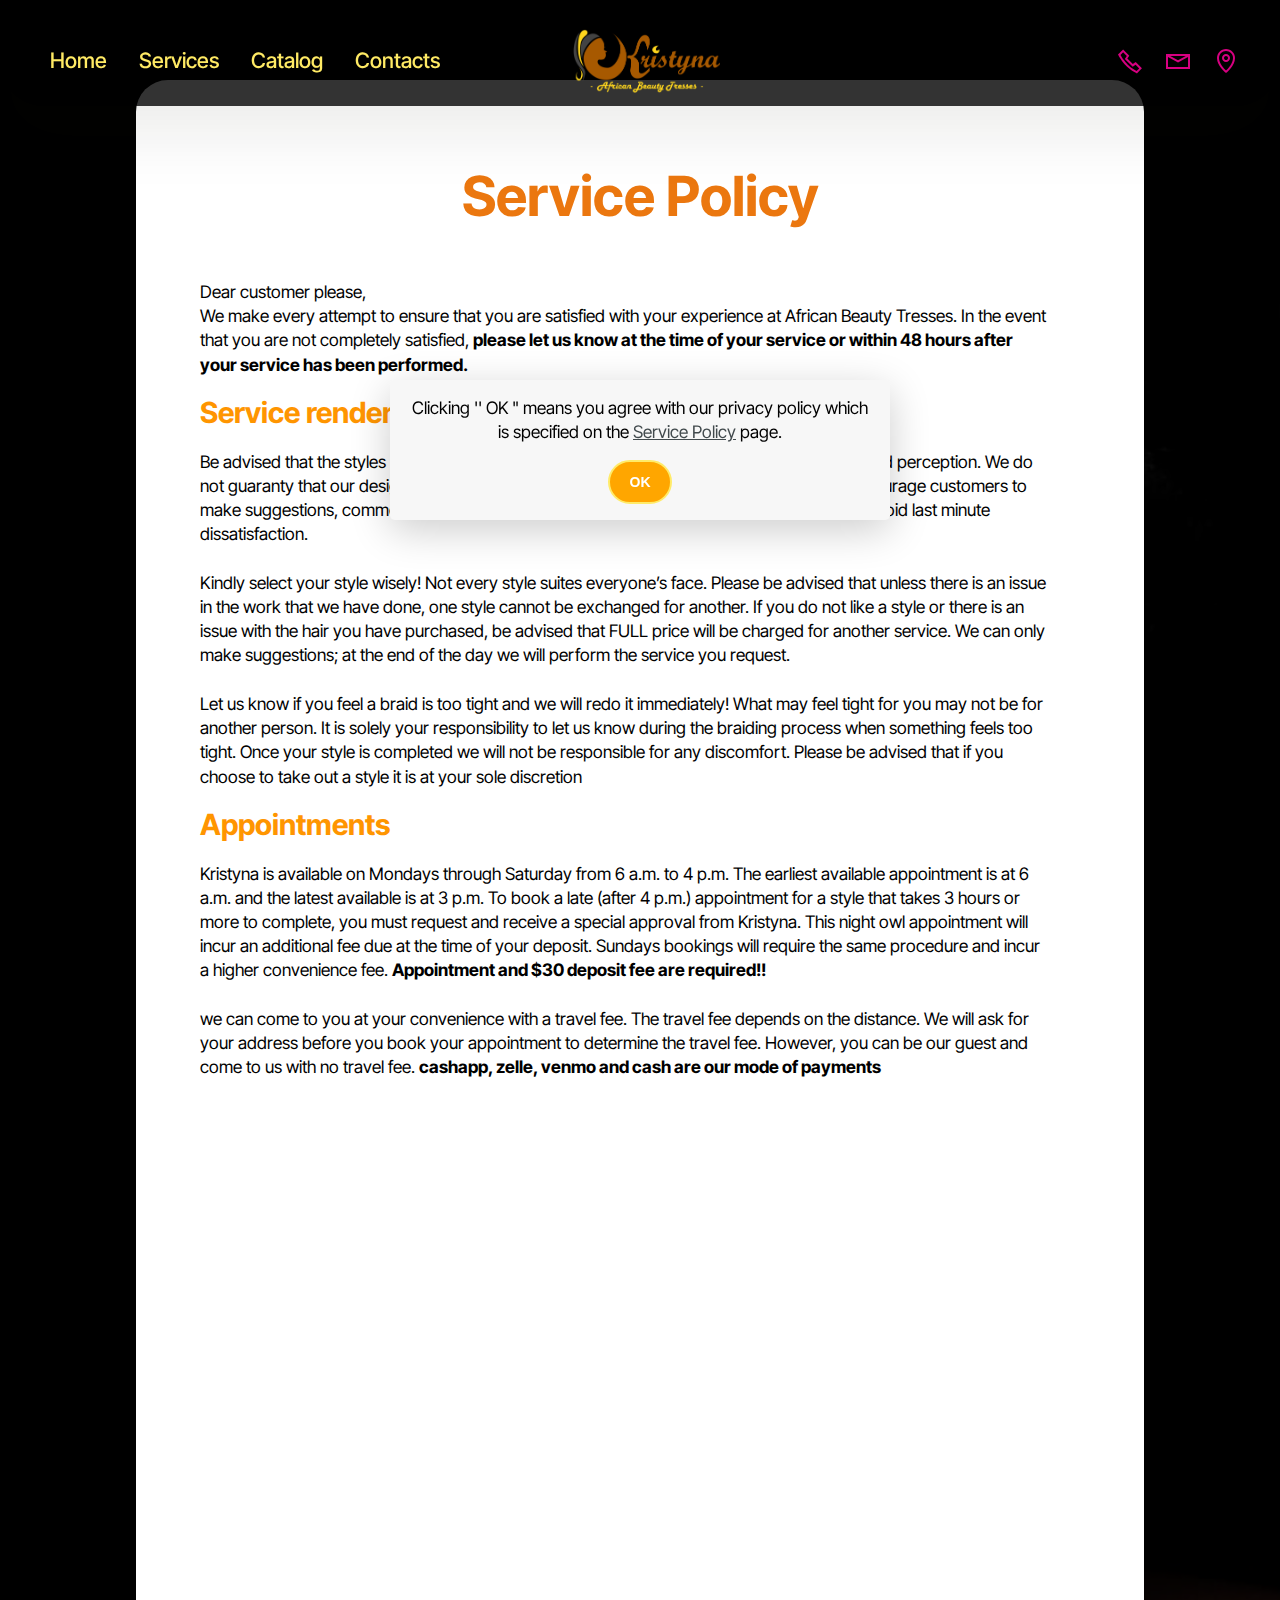
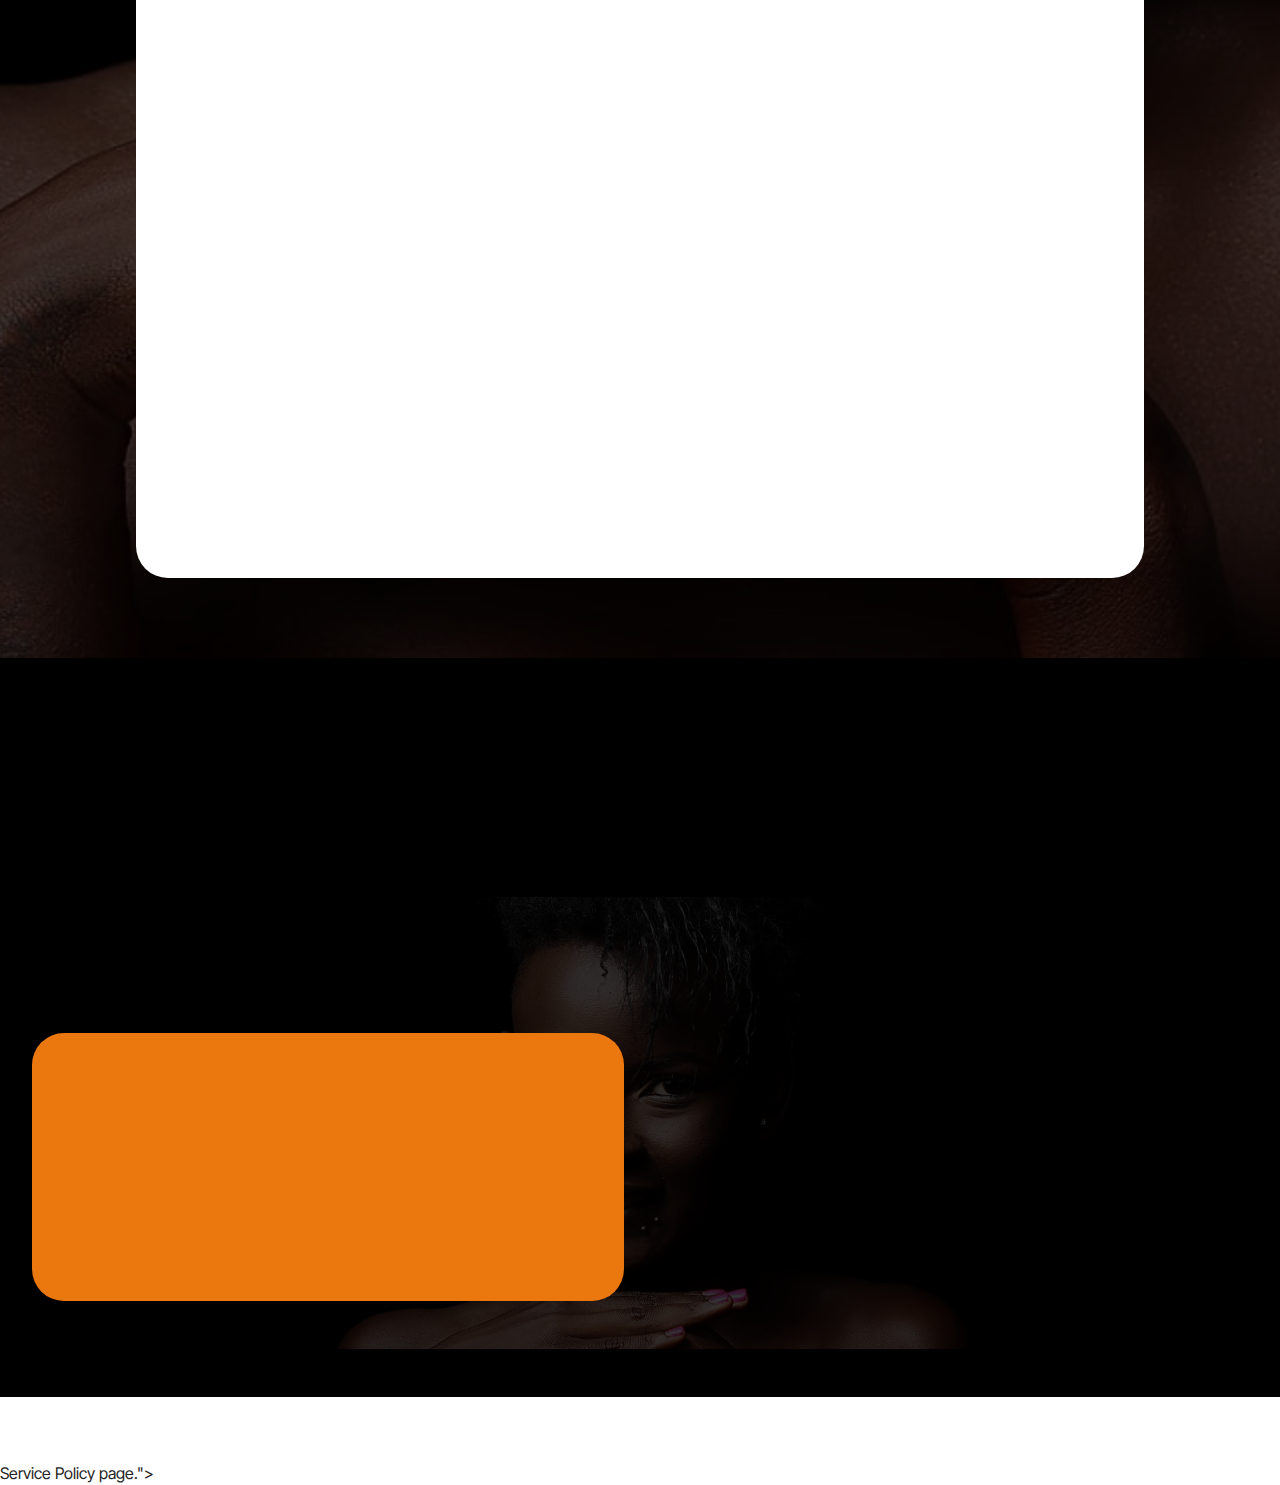
<file: page1.html>
<!DOCTYPE html>
<html  >
<head>
  <!-- Site made by Geekpilote web designer #Felix -->
  <meta charset="UTF-8">
  <meta http-equiv="X-UA-Compatible" content="IE=edge">
  <meta name="generator" content="Mobirise v5.9.18, mobirise.com">
  <meta name="viewport" content="width=device-width, initial-scale=1, minimum-scale=1">
  <link rel="shortcut icon" href="assets/images/logo-africa-beauty-354x159.png" type="image/x-icon">
  <meta name="description" content="">
  
  
  <title>Service Policy</title>
  <link rel="stylesheet" href="assets/web/assets/mobirise-icons2/mobirise2.css">
  <link rel="stylesheet" href="assets/bootstrap/css/bootstrap.min.css">
  <link rel="stylesheet" href="assets/bootstrap/css/bootstrap-grid.min.css">
  <link rel="stylesheet" href="assets/bootstrap/css/bootstrap-reboot.min.css">
  <link rel="stylesheet" href="assets/animatecss/animate.css">
  <link rel="stylesheet" href="assets/dropdown/css/style.css">
  <link rel="stylesheet" href="assets/socicon/css/styles.css">
  <link rel="stylesheet" href="assets/theme/css/style.css">
  <link rel="preload" href="https://fonts.googleapis.com/css?family=Inter+Tight:100,200,300,400,500,600,700,800,900,100i,200i,300i,400i,500i,600i,700i,800i,900i&display=swap" as="style" onload="this.onload=null;this.rel='stylesheet'">
  <noscript><link rel="stylesheet" href="https://fonts.googleapis.com/css?family=Inter+Tight:100,200,300,400,500,600,700,800,900,100i,200i,300i,400i,500i,600i,700i,800i,900i&display=swap"></noscript>
  <link rel="preload" as="style" href="assets/mobirise/css/mbr-additional.css?v=wEVGG9"><link rel="stylesheet" href="assets/mobirise/css/mbr-additional.css?v=wEVGG9" type="text/css">

  
  
  
</head>
<body>
  
  <section data-bs-version="5.1" class="menu menu3 cid-unoo8ZdDah" once="menu" id="menu03-c">
	

	<nav class="navbar navbar-dropdown navbar-fixed-top navbar-expand-lg">
		<div class="container">
			<div class="navbar-brand">
				<span class="navbar-logo">
					<a href="index.html#header19-1">
						<img src="assets/images/logo-africa-beauty-354x159.png" alt="African Beauty Tresses" style="height: 4rem;">
					</a>
				</span>
				
			</div>
			<button class="navbar-toggler" type="button" data-toggle="collapse" data-bs-toggle="collapse" data-target="#navbarSupportedContent" data-bs-target="#navbarSupportedContent" aria-controls="navbarNavAltMarkup" aria-expanded="false" aria-label="Toggle navigation">
				<div class="hamburger">
					<span></span>
					<span></span>
					<span></span>
					<span></span>
				</div>
			</button>
			<div class="collapse navbar-collapse" id="navbarSupportedContent">
				<ul class="navbar-nav nav-dropdown nav-right" data-app-modern-menu="true"><li class="nav-item">
						<a class="nav-link link text-danger display-4" href="index.html#header19-1">Home</a>
					</li>
					<li class="nav-item">
						<a class="nav-link link show text-danger display-4" href="index.html#features017-3" aria-expanded="false">Services</a>
					</li>
					<li class="nav-item">
						<a class="nav-link link text-danger display-4" href="index.html#gallery04-5">Catalog</a>
					</li><li class="nav-item"><a class="nav-link link text-danger display-4" href="index.html#contacts02-6">Contacts</a></li></ul>
				<div class="icons-menu">
					<a class="iconfont-wrapper" href="tel:+1 (704) 957-9721">
						<span class="p-2 mbr-iconfont mobi-mbri-phone mobi-mbri"></span>
					</a>
					<a class="iconfont-wrapper" href="mailto:support@africanbeautytressesbykristyna.com">
						<span class="p-2 mbr-iconfont mobi-mbri-letter mobi-mbri"></span>
					</a>
					<a class="iconfont-wrapper" href="https://maps.app.goo.gl/gbz68sPhvTLSYDCL6" target="_blank">
						<span class="p-2 mbr-iconfont mobi-mbri-map-pin mobi-mbri"></span>
					</a>
					
				</div>
				
			</div>
		</div>
	</nav>
</section>

<section data-bs-version="5.1" class="article07 cid-unMXgDFt0L" id="article07-j">
  

  
  <div class="mbr-overlay" style="opacity: 0.7; background-color: rgb(0, 0, 0);"></div>
  <div class="container">
    <div class="row justify-content-center">
      <div class="card col-md-12 col-lg-10">
        <div class="card-wrapper">
          <h3 class="card-title mbr-fonts-style mbr-white mt-3 mb-4 display-2"><strong>Service Policy</strong></h3>
          <div class="row card-box align-left">
            <div class="item features-without-image col-12">
              <div class="item-wrapper">
                <h4 class="mbr-section-subtitle mbr-fonts-style mb-3 display-5"></h4>
                <p class="mbr-text mbr-fonts-style display-7">Dear customer please,
<br>We make every attempt to ensure that you are satisfied with your experience at African Beauty Tresses. In the event that you are not completely satisfied, <strong>please let us know at the time of your service or within 48 hours after your service has been performed. 
                </strong></p>
              </div>
            </div>
            <div class="item features-without-image col-12">
              <div class="item-wrapper">
                <h4 class="mbr-section-subtitle mbr-fonts-style mb-3 display-5"><strong>Service rendering</strong></h4>
                <p class="mbr-text mbr-fonts-style display-7">Be advised that the styles in magazines or seen on others may vary based on each person and perception. We do not guaranty that our designs will look exactly the same as in magazines or pictures. We encourage customers to make suggestions, comment, and ask questions while service is being rendered in order to avoid last minute dissatisfaction.
<br>
<br>Kindly select your style wisely! Not every style suites everyone’s face. Please be advised that unless there is an issue in the work that we have done, one style cannot be exchanged for another. If you do not like a style or there is an issue with the hair you have purchased, be advised that FULL price will be charged for another service. We can only make suggestions; at the end of the day we will perform the service you request. 
<br>
<br>Let us know if you feel a braid is too tight and we will redo it immediately! What may feel tight for you may not be for another person. It is solely your responsibility to let us know during the braiding process when something feels too tight. Once your style is completed we will not be responsible for any discomfort. Please be advised that if you choose to take out a style it is at your sole discretion</p>
              </div>
            </div>
            <div class="item features-without-image col-12">
              <div class="item-wrapper">
                <h4 class="mbr-section-subtitle mbr-fonts-style mb-3 display-5">
                  <strong>Appointments</strong></h4>
                <p class="mbr-text mbr-fonts-style display-7">Kristyna is available on Mondays through Saturday from 6 a.m. to 4 p.m.  The earliest available appointment is at 6 a.m. and the latest available is at 3 p.m.  To book a late (after 4 p.m.) appointment for a style that takes 3 hours or more to complete, you must request and receive a special approval from Kristyna. This night owl appointment will incur an additional fee due at the time of your deposit. Sundays bookings will require the same procedure and incur a higher convenience fee.  <strong>Appointment and $30 deposit fee are required!! 
</strong><br>
<br>we can come to you at your convenience with a travel fee. The travel fee depends on the distance. We will ask for your address before you book your appointment to determine the travel fee. However, you can be our guest and come to us with no travel fee. <strong>cashapp, zelle, venmo and cash are our mode of payments</strong></p>
              </div>
            </div>
            <div class="item features-without-image col-12">
              <div class="item-wrapper">
                <h4 class="mbr-section-subtitle mbr-fonts-style mb-3 display-5"><strong>Late arrivals and no shows</strong></h4>
                <p class="mbr-text mbr-fonts-style display-7">Please be courteous to your braider. Let us know at least 1h prior if you're going to be late. If you are more than <strong>15 minutes late for your appointment we may have to reschedule your appointment and your deposit will be forfeit.</strong><br>
<br>We understand that emergencies happen. If you need to cancel your appointment, we simply ask that you notify us of any cancellations or rescheduling at least 24 hours before the appointment. If the booking was made on the same day, notify us at least 3 hours prior.<strong> Cancellations that break these rules will cause a $20 fee added to your next appointment.</strong> Two  missed appointments equal being banned from booking with us.<br></p>
              </div>
            </div><div class="item features-without-image col-12">
              <div class="item-wrapper">
                <h4 class="mbr-section-subtitle mbr-fonts-style mb-3 display-5"><strong>Hair Allergies</strong></h4>
                <p class="mbr-text mbr-fonts-style display-7">Please be aware that synthetic hair may cause allergic reactions.<br><br>If any allergic reaction occurs, African Beauty Tresses will not be held at fault. In the event that you decide not to keep the extensions, you are fully responsible for payment of services rendered. The charge for the removal of hair extensions is not included in the original service.<br><br>If you have any allergies to certain products you are welcome to bring your own.<br></p>
              </div>
            </div><div class="item features-without-image col-12">
              <div class="item-wrapper">
                <h4 class="mbr-section-subtitle mbr-fonts-style mb-3 display-5"><strong>Right to refuse service</strong></h4>
                <p class="mbr-text mbr-fonts-style display-7">We reserve the right to refuse service to anyone behaving improperly, intoxicated or if their state of health may influence the effects of the service.<br></p>
              </div>
            </div><div class="item features-without-image col-12">
              <div class="item-wrapper">
                <h4 class="mbr-section-subtitle mbr-fonts-style mb-3 display-5"><strong>Wellness</strong></h4>
                <p class="mbr-text mbr-fonts-style display-7">If you are feeling unwell, are experiencing any symptoms of illness or have had known contact with a person who has tested positive with Covid-19, we ask that you please cancel your appointment and reschedule after a 14-day period. We thank you for your cooperation!<br></p>
              </div>
            </div><div class="item features-without-image col-12">
              <div class="item-wrapper">
                <h4 class="mbr-section-subtitle mbr-fonts-style mb-3 display-5"><strong>Moreover</strong></h4>
                <p class="mbr-text mbr-fonts-style display-7">-Pricing on all services may vary according to length and size of the style<br>-We do not issue refunds. We guarantee your satisfaction with our services. however, if you’re not satisfied with any service performed  please contact us within 48 hours so we can visually inspect your hair and gladly correct it.<br>-For certain large services we may require a non-refundable $50 deposit.<br>​-We reserve the right to refuse service to anyone for any reason at any time. 
<br>
<br>
<br></p>
              </div>
            </div>
          </div>
          
        </div>
      </div>
    </div>
  </div>
</section>

<section data-bs-version="5.1" class="social05 cid-unN0i603rn" id="social05-l">
    

    

    <div class="container">
        <div class="row">
            <h3 class="mbr-section-title align-center mb-5 mbr-fonts-style display-2">
                <strong>Follow us</strong>
            </h3>
            <div class="col-12">
                <div class="social-row">
                    <div class="soc-item">
                        <a href="https://www.facebook.com/Kristynastyle/" target="_blank">
                            <span class="mbr-iconfont socicon-facebook socicon"></span>
                        </a>
                    </div>
                    <div class="soc-item">
                        <a href="https://www.tiktok.com/@kristynastyle?_t=8pPtrUMOWvm&_r=1" target="_blank">
                            <span class="mbr-iconfont socicon-tiktok socicon"></span>
                        </a>
                    </div>
                    <div class="soc-item">
                        <a href="https://instagram.com/kristyna_style" target="_blank">
                            <span class="mbr-iconfont socicon-instagram socicon"></span>
                        </a>
                    </div>
                    
                    
                </div>
            </div>
        </div>
    </div>
</section>

<section data-bs-version="5.1" class="contacts02 map1 cid-unNOIo8V3L" id="contacts02-n">

    

    <div class="mbr-overlay" style="opacity: 0.8; background-color: rgb(0, 0, 0);"></div>
    <div class="container">
        <div class="row justify-content-center">
            <div class="col-12 content-head">
                <div class="mbr-section-head mb-5">
                    <h3 class="mbr-section-title mbr-fonts-style align-center mb-0 display-2">
                        <strong>Contacts</strong>
                    </h3>
                    
                </div>
            </div>
        </div>
        <div class="row justify-content-center">
            <div class="card col-12 col-md-12 col-lg-6">
                <div class="card-wrapper">
                    <div class="text-wrapper">
                        <h5 class="cardTitle mbr-fonts-style mb-2 display-5">
                            <strong>Contact Us</strong>
                        </h5>
                        <ul class="list mbr-fonts-style display-7">
                            <li class="mbr-text item-wrap"><strong>Phone: <a href="tel:+1 (704) 957-9721" class="text-primary"><b>+1 (704) 957-9721</b></a></strong></li><a href="tel:+1 (704) 957-9721" class="text-primary"><strong>
                            </strong></a><li class="mbr-text item-wrap"><strong>WhatsApp: <a href="https://wa.me/1 704 9579721" class="text-primary"><b>+1 (704) 957-9721</b></a></strong></li>
                            <li class="mbr-text item-wrap"><strong>Email: </strong><a href="mailto:support@africanbeautytressesbykristyna.com" class="text-primary" style=""><em style="">support@africanbeautytressesbykristyna.com</em></a></li>
                            <li class="mbr-text item-wrap"><strong>Address: </strong>STE 500 Unit #114 USA</li>
                            <li class="mbr-text item-wrap"><strong>Working hours: </strong>9:00AM - 6:00PM</li>
                        </ul>
                    </div>
                </div>
            </div>
            <div class="map-wrapper col-md-12 col-lg-6">
                <div class="google-map"><iframe frameborder="0" style="border:0" src="https://www.google.com/maps/embed?pb=!1m18!1m12!1m3!1d3259.101850077533!2d-80.86413722475808!3d35.22883455469389!2m3!1f0!2f0!3f0!3m2!1i1024!2i768!4f13.1!3m3!1m2!1s0x8856a1d1a3eaaaab%3A0x6e82fb8b9ff0daf5!2s1213%20W%20Morehead%20St%20STE%20500%20Unit%20%23114%2C%20Charlotte%2C%20NC%2028208%2C%20%C3%89tats-Unis!5e0!3m2!1sfr!2stg!4v1725519704509!5m2!1sfr!2stg" allowfullscreen=""></iframe></div>
            </div>
        </div>
    </div>
</section>

<section data-bs-version="5.1" class="footer2 cid-unN0VSiUBl" once="footers" id="footer02-m">
    

    
    

    <div class="container">
        <div class="row">
            <div class="col-12 col-lg-6 center mt-2 mb-3">
                <p class="mbr-fonts-style copyright mb-0 display-7">
                    © Copyright 2024&nbsp;African Beauty Tresses All Rights Reserved
                </p>
            </div>
            <div class="col-12 col-lg-6 center">
                <div class="row-links mt-2 mb-3">
                    <ul class="row-links-soc">
                        
                        
                        
                        
                    <li class="row-links-soc-item mbr-fonts-style display-7"><strong><a href="index.html#header19-1" class="text-primary">Home</a></strong></li><li class="row-links-soc-item mbr-fonts-style display-7"><strong><a href="index.html#features017-3" class="text-primary">Services</a></strong></li><li class="row-links-soc-item mbr-fonts-style display-7"><strong><a href="index.html#gallery04-5" class="text-primary">Gallery</a></strong></li><li class="row-links-soc-item mbr-fonts-style display-7"><strong><a href="page1.html#article07-j" class="text-primary">Service Policy</a></strong></li></ul>
                </div>
            </div>
        </div>
    </div>
</section>
<section class="display-7" style="padding: 0;align-items: center;justify-content: center;flex-wrap: wrap;    align-content: center;display: flex;position: relative;height: 4rem;"><a href="index.html#header19-1" style="flex: 1 1;height: 4rem;position: absolute;width: 100%;z-index: 1;"><img alt="" style="height: 4rem;" src="[data-uri]"></a><p style="margin: 0;text-align: center;" class="display-7">&#8204;</p><a style="z-index:1" href="index.html#header19-1">African Beauty Tresse</a></section><script src="assets/bootstrap/js/bootstrap.bundle.min.js"></script>  <script src="assets/web/assets/cookies-alert-plugin/cookies-alert-core.js"></script>  <script src="assets/web/assets/cookies-alert-plugin/cookies-alert-script.js"></script>  <script src="assets/smoothscroll/smooth-scroll.js"></script>  <script src="assets/ytplayer/index.js"></script>  <script src="assets/dropdown/js/navbar-dropdown.js"></script>  <script src="assets/theme/js/script.js"></script>  
  
  
<div id="cookie-dialog" style="display: none;"><div id="cookiesdirective" style="background-color:rgba(247,247,247,1)"><div style="position: fixed; top: 0; right: 0; bottom: 0; left: 0; background-color: rgb(0, 0, 0); opacity: 0; z-index: 9999;"></div><div style="position: fixed; top: 0; right: 0; bottom: 0; left: 0; display: flex; align-items: center; z-index: 10000"><div class="cookie-wrapper" style="font-family: sans-serif;position: relative; width: 100%; max-width: 500px; margin-right: auto; margin-left: auto; padding: 1rem; text-align: center; border-radius: .3rem; box-shadow: 0 10px 40px 0 rgba(0,0,0,0.2); color:#000000; background:rgb(247, 247, 247);"><div class="mbr-text"><p class="display-7 accept-text">Clicking '' OK " means you agree with our privacy policy which is specified on the <a style='color: #424a4d; text-decoration: underline;' href="page1.html#article07-j">Service Policy</a> page.</p></div><div class="mbr-section-btn"><a class="btn btn-sm btn-primary" style="margin:0; background-color:#ffa600!important;color:#FFFFFF!important" id="impliedsubmit">OK</a></div></div></div></div></div>
  <input name="cookieData" type="hidden" data-cookie-cookiesAlertType='1' data-cookie-customDialogSelector='#cookie-dialog' data-cookie-colorText='#000000' data-cookie-colorBg='rgb(247, 247, 247)' data-cookie-opacityOverlay='0' data-cookie-bgOpacity='100' data-cookie-textButton='OK' data-cookie-rejectText='REJECT' data-cookie-colorButton='#ffa600' data-cookie-rejectColor='#ffffff' data-cookie-colorLink='#424a4d' data-cookie-underlineLink='true' data-cookie-text="Clicking '' OK " means you agree with our privacy policy which is specified on the <a href="page1.html#article07-j">Service Policy</a> page.">
   <div id="scrollToTop" class="scrollToTop mbr-arrow-up"><a style="text-align: center;"><i class="mbr-arrow-up-icon mbr-arrow-up-icon-cm cm-icon cm-icon-smallarrow-up"></i></a></div>
    <input name="animation" type="hidden">
  </body>
</html>
</file>
<file: assets/web/assets/mobirise-icons2/mobirise2.css>
@font-face {
  font-family: 'Moririse2';
  font-display: swap;
  src:  url('mobirise2.eot?f2bix4');
  src:  url('mobirise2.eot?f2bix4#iefix') format('embedded-opentype'),
    url('mobirise2.ttf?f2bix4') format('truetype'),
    url('mobirise2.woff?f2bix4') format('woff'),
    url('mobirise2.svg?f2bix4#mobirise2') format('svg');
  font-weight: normal;
  font-style: normal;
}

[class^="mobi-"], [class*=" mobi-"] {
  /* use !important to prevent issues with browser extensions that change fonts */
  font-family: 'Moririse2' !important;
  speak: none;
  font-style: normal;
  font-weight: normal;
  font-variant: normal;
  text-transform: none;
  line-height: 1;

  /* Better Font Rendering =========== */
  -webkit-font-smoothing: antialiased;
  -moz-osx-font-smoothing: grayscale;
}

.mobi-mbri-add-submenu:before {
  content: "\e900";
}
.mobi-mbri-alert:before {
  content: "\e901";
}
.mobi-mbri-align-center:before {
  content: "\e902";
}
.mobi-mbri-align-justify:before {
  content: "\e903";
}
.mobi-mbri-align-left:before {
  content: "\e904";
}
.mobi-mbri-align-right:before {
  content: "\e905";
}
.mobi-mbri-android:before {
  content: "\e906";
}
.mobi-mbri-apple:before {
  content: "\e907";
}
.mobi-mbri-arrow-down:before {
  content: "\e908";
}
.mobi-mbri-arrow-next:before {
  content: "\e909";
}
.mobi-mbri-arrow-prev:before {
  content: "\e90a";
}
.mobi-mbri-arrow-up:before {
  content: "\e90b";
}
.mobi-mbri-bold:before {
  content: "\e90c";
}
.mobi-mbri-bookmark:before {
  content: "\e90d";
}
.mobi-mbri-bootstrap:before {
  content: "\e90e";
}
.mobi-mbri-briefcase:before {
  content: "\e90f";
}
.mobi-mbri-browse:before {
  content: "\e910";
}
.mobi-mbri-bulleted-list:before {
  content: "\e911";
}
.mobi-mbri-calendar:before {
  content: "\e912";
}
.mobi-mbri-camera:before {
  content: "\e913";
}
.mobi-mbri-cart-add:before {
  content: "\e914";
}
.mobi-mbri-cart-full:before {
  content: "\e915";
}
.mobi-mbri-cash:before {
  content: "\e916";
}
.mobi-mbri-change-style:before {
  content: "\e917";
}
.mobi-mbri-chat:before {
  content: "\e918";
}
.mobi-mbri-clock:before {
  content: "\e919";
}
.mobi-mbri-close:before {
  content: "\e91a";
}
.mobi-mbri-cloud:before {
  content: "\e91b";
}
.mobi-mbri-code:before {
  content: "\e91c";
}
.mobi-mbri-contact-form:before {
  content: "\e91d";
}
.mobi-mbri-credit-card:before {
  content: "\e91e";
}
.mobi-mbri-cursor-click:before {
  content: "\e91f";
}
.mobi-mbri-cust-feedback:before {
  content: "\e920";
}
.mobi-mbri-database:before {
  content: "\e921";
}
.mobi-mbri-delivery:before {
  content: "\e922";
}
.mobi-mbri-desktop:before {
  content: "\e923";
}
.mobi-mbri-devices:before {
  content: "\e924";
}
.mobi-mbri-down:before {
  content: "\e925";
}
.mobi-mbri-download-2:before {
  content: "\e926";
}
.mobi-mbri-download:before {
  content: "\e927";
}
.mobi-mbri-drag-n-drop-2:before {
  content: "\e928";
}
.mobi-mbri-drag-n-drop:before {
  content: "\e929";
}
.mobi-mbri-edit-2:before {
  content: "\e92a";
}
.mobi-mbri-edit:before {
  content: "\e92b";
}
.mobi-mbri-error:before {
  content: "\e92c";
}
.mobi-mbri-extension:before {
  content: "\e92d";
}
.mobi-mbri-features:before {
  content: "\e92e";
}
.mobi-mbri-file:before {
  content: "\e92f";
}
.mobi-mbri-flag:before {
  content: "\e930";
}
.mobi-mbri-folder:before {
  content: "\e931";
}
.mobi-mbri-gift:before {
  content: "\e932";
}
.mobi-mbri-github:before {
  content: "\e933";
}
.mobi-mbri-globe-2:before {
  content: "\e934";
}
.mobi-mbri-globe:before {
  content: "\e935";
}
.mobi-mbri-growing-chart:before {
  content: "\e936";
}
.mobi-mbri-hearth:before {
  content: "\e937";
}
.mobi-mbri-help:before {
  content: "\e938";
}
.mobi-mbri-home:before {
  content: "\e939";
}
.mobi-mbri-hot-cup:before {
  content: "\e93a";
}
.mobi-mbri-idea:before {
  content: "\e93b";
}
.mobi-mbri-image-gallery:before {
  content: "\e93c";
}
.mobi-mbri-image-slider:before {
  content: "\e93d";
}
.mobi-mbri-info:before {
  content: "\e93e";
}
.mobi-mbri-italic:before {
  content: "\e93f";
}
.mobi-mbri-key:before {
  content: "\e940";
}
.mobi-mbri-laptop:before {
  content: "\e941";
}
.mobi-mbri-layers:before {
  content: "\e942";
}
.mobi-mbri-left-right:before {
  content: "\e943";
}
.mobi-mbri-left:before {
  content: "\e944";
}
.mobi-mbri-letter:before {
  content: "\e945";
}
.mobi-mbri-like:before {
  content: "\e946";
}
.mobi-mbri-link:before {
  content: "\e947";
}
.mobi-mbri-lock:before {
  content: "\e948";
}
.mobi-mbri-login:before {
  content: "\e949";
}
.mobi-mbri-logout:before {
  content: "\e94a";
}
.mobi-mbri-magic-stick:before {
  content: "\e94b";
}
.mobi-mbri-map-pin:before {
  content: "\e94c";
}
.mobi-mbri-menu:before {
  content: "\e94d";
}
.mobi-mbri-mobile-2:before {
  content: "\e94e";
}
.mobi-mbri-mobile-horizontal:before {
  content: "\e94f";
}
.mobi-mbri-mobile:before {
  content: "\e950";
}
.mobi-mbri-mobirise:before {
  content: "\e951";
}
.mobi-mbri-more-horizontal:before {
  content: "\e952";
}
.mobi-mbri-more-vertical:before {
  content: "\e953";
}
.mobi-mbri-music:before {
  content: "\e954";
}
.mobi-mbri-new-file:before {
  content: "\e955";
}
.mobi-mbri-numbered-list:before {
  content: "\e956";
}
.mobi-mbri-opened-folder:before {
  content: "\e957";
}
.mobi-mbri-pages:before {
  content: "\e958";
}
.mobi-mbri-paper-plane:before {
  content: "\e959";
}
.mobi-mbri-paperclip:before {
  content: "\e95a";
}
.mobi-mbri-phone:before {
  content: "\e95b";
}
.mobi-mbri-photo:before {
  content: "\e95c";
}
.mobi-mbri-photos:before {
  content: "\e95d";
}
.mobi-mbri-pin:before {
  content: "\e95e";
}
.mobi-mbri-play:before {
  content: "\e95f";
}
.mobi-mbri-plus:before {
  content: "\e960";
}
.mobi-mbri-preview:before {
  content: "\e961";
}
.mobi-mbri-print:before {
  content: "\e962";
}
.mobi-mbri-protect:before {
  content: "\e963";
}
.mobi-mbri-question:before {
  content: "\e964";
}
.mobi-mbri-quote-left:before {
  content: "\e965";
}
.mobi-mbri-quote-right:before {
  content: "\e966";
}
.mobi-mbri-redo:before {
  content: "\e967";
}
.mobi-mbri-refresh:before {
  content: "\e968";
}
.mobi-mbri-responsive-2:before {
  content: "\e969";
}
.mobi-mbri-responsive:before {
  content: "\e96a";
}
.mobi-mbri-right:before {
  content: "\e96b";
}
.mobi-mbri-rocket:before {
  content: "\e96c";
}
.mobi-mbri-sad-face:before {
  content: "\e96d";
}
.mobi-mbri-sale:before {
  content: "\e96e";
}
.mobi-mbri-save:before {
  content: "\e96f";
}
.mobi-mbri-search:before {
  content: "\e970";
}
.mobi-mbri-setting-2:before {
  content: "\e971";
}
.mobi-mbri-setting-3:before {
  content: "\e972";
}
.mobi-mbri-setting:before {
  content: "\e973";
}
.mobi-mbri-share:before {
  content: "\e974";
}
.mobi-mbri-shopping-bag:before {
  content: "\e975";
}
.mobi-mbri-shopping-basket:before {
  content: "\e976";
}
.mobi-mbri-shopping-cart:before {
  content: "\e977";
}
.mobi-mbri-sites:before {
  content: "\e978";
}
.mobi-mbri-smile-face:before {
  content: "\e979";
}
.mobi-mbri-speed:before {
  content: "\e97a";
}
.mobi-mbri-star:before {
  content: "\e97b";
}
.mobi-mbri-success:before {
  content: "\e97c";
}
.mobi-mbri-sun:before {
  content: "\e97d";
}
.mobi-mbri-sun2:before {
  content: "\e97e";
}
.mobi-mbri-tablet-vertical:before {
  content: "\e97f";
}
.mobi-mbri-tablet:before {
  content: "\e980";
}
.mobi-mbri-target:before {
  content: "\e981";
}
.mobi-mbri-timer:before {
  content: "\e982";
}
.mobi-mbri-to-ftp:before {
  content: "\e983";
}
.mobi-mbri-to-local-drive:before {
  content: "\e984";
}
.mobi-mbri-touch-swipe:before {
  content: "\e985";
}
.mobi-mbri-touch:before {
  content: "\e986";
}
.mobi-mbri-trash:before {
  content: "\e987";
}
.mobi-mbri-underline:before {
  content: "\e988";
}
.mobi-mbri-undo:before {
  content: "\e989";
}
.mobi-mbri-unlink:before {
  content: "\e98a";
}
.mobi-mbri-unlock:before {
  content: "\e98b";
}
.mobi-mbri-up-down:before {
  content: "\e98c";
}
.mobi-mbri-up:before {
  content: "\e98d";
}
.mobi-mbri-update:before {
  content: "\e98e";
}
.mobi-mbri-upload-2:before {
  content: "\e98f";
}
.mobi-mbri-upload:before {
  content: "\e990";
}
.mobi-mbri-user-2:before {
  content: "\e991";
}
.mobi-mbri-user:before {
  content: "\e992";
}
.mobi-mbri-users:before {
  content: "\e993";
}
.mobi-mbri-video-play:before {
  content: "\e994";
}
.mobi-mbri-video:before {
  content: "\e995";
}
.mobi-mbri-watch:before {
  content: "\e996";
}
.mobi-mbri-website-theme-2:before {
  content: "\e997";
}
.mobi-mbri-website-theme:before {
  content: "\e998";
}
.mobi-mbri-wifi:before {
  content: "\e999";
}
.mobi-mbri-windows:before {
  content: "\e99a";
}
.mobi-mbri-zoom-in:before {
  content: "\e99b";
}
.mobi-mbri-zoom-out:before {
  content: "\e99c";
}
</file>
<file: assets/parallax/jarallax.css>
.jarallax {
    position: relative;
    z-index: 0;
}
.jarallax > .jarallax-img {
    position: absolute;
    object-fit: cover;
    /* support for plugin https://github.com/bfred-it/object-fit-images */
    font-family: 'object-fit: cover;';
    top: 0;
    left: 0;
    width: 100%;
    height: 100%;
    z-index: -1;
}
</file>
<file: assets/dropdown/css/style.css>
.navbar-dropdown {
  left: 0;
  padding: 0;
  position: absolute;
  right: 0;
  top: 0;
  transition: all 0.45s ease;
  z-index: 1030;
  background: #282828; }
  .navbar-dropdown .navbar-logo {
    margin-right: 0.8rem;
    transition: margin 0.3s ease-in-out;
    vertical-align: middle; }
    .navbar-dropdown .navbar-logo img {
      height: 3.125rem;
      transition: all 0.3s ease-in-out; }
    .navbar-dropdown .navbar-logo.mbr-iconfont {
      font-size: 3.125rem;
      line-height: 3.125rem; }
  .navbar-dropdown .navbar-caption {
    font-weight: 700;
    white-space: normal;
    vertical-align: -4px;
    line-height: 3.125rem !important; }
    .navbar-dropdown .navbar-caption, .navbar-dropdown .navbar-caption:hover {
      color: inherit;
      text-decoration: none; }
  .navbar-dropdown .mbr-iconfont + .navbar-caption {
    vertical-align: -1px; }
  .navbar-dropdown.navbar-fixed-top {
    position: fixed; }
  .navbar-dropdown .navbar-brand span {
    vertical-align: -4px; }
  .navbar-dropdown.bg-color.transparent {
    background: none; }
  .navbar-dropdown.navbar-short .navbar-brand {
    padding: 0.625rem 0; }
    .navbar-dropdown.navbar-short .navbar-brand span {
      vertical-align: -1px; }
  .navbar-dropdown.navbar-short .navbar-caption {
    line-height: 2.375rem !important;
    vertical-align: -2px; }
  .navbar-dropdown.navbar-short .navbar-logo {
    margin-right: 0.5rem; }
    .navbar-dropdown.navbar-short .navbar-logo img {
      height: 2.375rem; }
    .navbar-dropdown.navbar-short .navbar-logo.mbr-iconfont {
      font-size: 2.375rem;
      line-height: 2.375rem; }
  .navbar-dropdown.navbar-short .mbr-table-cell {
    height: 3.625rem; }
  .navbar-dropdown .navbar-close {
    left: 0.6875rem;
    position: fixed;
    top: 0.75rem;
    z-index: 1000; }
  .navbar-dropdown .hamburger-icon {
    content: "";
    display: inline-block;
    vertical-align: middle;
    width: 16px;
    -webkit-box-shadow: 0 -6px 0 1px #282828,0 0 0 1px #282828,0 6px 0 1px #282828;
    -moz-box-shadow: 0 -6px 0 1px #282828,0 0 0 1px #282828,0 6px 0 1px #282828;
    box-shadow: 0 -6px 0 1px #282828,0 0 0 1px #282828,0 6px 0 1px #282828; }

.dropdown-menu .dropdown-toggle[data-toggle="dropdown-submenu"]::after {
  border-bottom: 0.35em solid transparent;
  border-left: 0.35em solid;
  border-right: 0;
  border-top: 0.35em solid transparent;
  margin-left: 0.3rem; }

.dropdown-menu .dropdown-item:focus {
  outline: 0; }

.nav-dropdown {
  font-size: 0.75rem;
  font-weight: 500;
  height: auto !important; }
  .nav-dropdown .nav-btn {
    padding-left: 1rem; }
  .nav-dropdown .link {
    margin: .667em 1.667em;
    font-weight: 500;
    padding: 0;
    transition: color .2s ease-in-out; }
    .nav-dropdown .link.dropdown-toggle {
      margin-right: 2.583em; }
      .nav-dropdown .link.dropdown-toggle::after {
        margin-left: .25rem;
        border-top: 0.35em solid;
        border-right: 0.35em solid transparent;
        border-left: 0.35em solid transparent;
        border-bottom: 0; }
      .nav-dropdown .link.dropdown-toggle[aria-expanded="true"] {
        margin: 0;
        padding: 0.667em 3.263em  0.667em 1.667em; }
  .nav-dropdown .link::after,
  .nav-dropdown .dropdown-item::after {
    color: inherit; }
  .nav-dropdown .btn {
    font-size: 0.75rem;
    font-weight: 700;
    letter-spacing: 0;
    margin-bottom: 0;
    padding-left: 1.25rem;
    padding-right: 1.25rem; }
  .nav-dropdown .dropdown-menu {
    border-radius: 0;
    border: 0;
    left: 0;
    margin: 0;
    padding-bottom: 1.25rem;
    padding-top: 1.25rem;
    position: relative; }
  .nav-dropdown .dropdown-submenu {
    margin-left: 0.125rem;
    top: 0; }
  .nav-dropdown .dropdown-item {
    font-weight: 500;
    line-height: 2;
    padding: 0.3846em 4.615em 0.3846em 1.5385em;
    position: relative;
    transition: color .2s ease-in-out, background-color .2s ease-in-out; }
    .nav-dropdown .dropdown-item::after {
      margin-top: -0.3077em;
      position: absolute;
      right: 1.1538em;
      top: 50%; }
    .nav-dropdown .dropdown-item:focus, .nav-dropdown .dropdown-item:hover {
      background: none; }

@media (max-width: 767px) {
  .nav-dropdown.navbar-toggleable-sm {
    bottom: 0;
    display: none;
    left: 0;
    overflow-x: hidden;
    position: fixed;
    top: 0;
    transform: translateX(-100%);
    -ms-transform: translateX(-100%);
    -webkit-transform: translateX(-100%);
    width: 18.75rem;
    z-index: 999; } }
.nav-dropdown.navbar-toggleable-xl {
  bottom: 0;
  display: none;
  left: 0;
  overflow-x: hidden;
  position: fixed;
  top: 0;
  transform: translateX(-100%);
  -ms-transform: translateX(-100%);
  -webkit-transform: translateX(-100%);
  width: 18.75rem;
  z-index: 999; }

.nav-dropdown-sm {
  display: block !important;
  overflow-x: hidden;
  overflow: auto;
  padding-top: 3.875rem; }
  .nav-dropdown-sm::after {
    content: "";
    display: block;
    height: 3rem;
    width: 100%; }
  .nav-dropdown-sm.collapse.in ~ .navbar-close {
    display: block !important; }
  .nav-dropdown-sm.collapsing, .nav-dropdown-sm.collapse.in {
    transform: translateX(0);
    -ms-transform: translateX(0);
    -webkit-transform: translateX(0);
    transition: all 0.25s ease-out;
    -webkit-transition: all 0.25s ease-out;
    background: #282828; }
  .nav-dropdown-sm.collapsing[aria-expanded="false"] {
    transform: translateX(-100%);
    -ms-transform: translateX(-100%);
    -webkit-transform: translateX(-100%); }
  .nav-dropdown-sm .nav-item {
    display: block;
    margin-left: 0 !important;
    padding-left: 0; }
  .nav-dropdown-sm .link,
  .nav-dropdown-sm .dropdown-item {
    border-top: 1px dotted rgba(255, 255, 255, 0.1);
    font-size: 0.8125rem;
    line-height: 1.6;
    margin: 0 !important;
    padding: 0.875rem 2.4rem 0.875rem 1.5625rem !important;
    position: relative;
    white-space: normal; }
    .nav-dropdown-sm .link:focus, .nav-dropdown-sm .link:hover,
    .nav-dropdown-sm .dropdown-item:focus,
    .nav-dropdown-sm .dropdown-item:hover {
      background: rgba(0, 0, 0, 0.2) !important;
      color: #c0a375; }
  .nav-dropdown-sm .nav-btn {
    position: relative;
    padding: 1.5625rem 1.5625rem 0 1.5625rem; }
    .nav-dropdown-sm .nav-btn::before {
      border-top: 1px dotted rgba(255, 255, 255, 0.1);
      content: "";
      left: 0;
      position: absolute;
      top: 0;
      width: 100%; }
    .nav-dropdown-sm .nav-btn + .nav-btn {
      padding-top: 0.625rem; }
      .nav-dropdown-sm .nav-btn + .nav-btn::before {
        display: none; }
  .nav-dropdown-sm .btn {
    padding: 0.625rem 0; }
  .nav-dropdown-sm .dropdown-toggle[data-toggle="dropdown-submenu"]::after {
    margin-left: .25rem;
    border-top: 0.35em solid;
    border-right: 0.35em solid transparent;
    border-left: 0.35em solid transparent;
    border-bottom: 0; }
  .nav-dropdown-sm .dropdown-toggle[data-toggle="dropdown-submenu"][aria-expanded="true"]::after {
    border-top: 0;
    border-right: 0.35em solid transparent;
    border-left: 0.35em solid transparent;
    border-bottom: 0.35em solid; }
  .nav-dropdown-sm .dropdown-menu {
    margin: 0;
    padding: 0;
    position: relative;
    top: 0;
    left: 0;
    width: 100%;
    border: 0;
    float: none;
    border-radius: 0;
    background: none; }
  .nav-dropdown-sm .dropdown-submenu {
    left: 100%;
    margin-left: 0.125rem;
    margin-top: -1.25rem;
    top: 0; }

.navbar-toggleable-sm .nav-dropdown .dropdown-menu {
  position: absolute; }

.navbar-toggleable-sm .nav-dropdown .dropdown-submenu {
  left: 100%;
  margin-left: 0.125rem;
  margin-top: -1.25rem;
  top: 0; }

.navbar-toggleable-sm.opened .nav-dropdown .dropdown-menu {
  position: relative; }

.navbar-toggleable-sm.opened .nav-dropdown .dropdown-submenu {
  left: 0;
  margin-left: 00rem;
  margin-top: 0rem;
  top: 0; }

.is-builder .nav-dropdown.collapsing {
  transition: none !important; }
</file>
<file: assets/socicon/css/styles.css>
@charset "UTF-8";

@font-face {
  font-family: 'Socicon';
  src:  url('../fonts/socicon.eot');
  src:  url('../fonts/socicon.eot?#iefix') format('embedded-opentype'),
    url('../fonts/socicon.woff2') format('woff2'),
    url('../fonts/socicon.ttf') format('truetype'),
    url('../fonts/socicon.woff') format('woff'),
    url('../fonts/socicon.svg#socicon') format('svg');
  font-weight: normal;
  font-style: normal;
  font-display: swap;
}

[data-icon]:before {
  font-family: "socicon" !important;
  content: attr(data-icon);
  font-style: normal !important;
  font-weight: normal !important;
  font-variant: normal !important;
  text-transform: none !important;
  speak: none;
  line-height: 1;
  -webkit-font-smoothing: antialiased;
  -moz-osx-font-smoothing: grayscale;
}

[class^="socicon-"], [class*=" socicon-"] {
  /* use !important to prevent issues with browser extensions that change fonts */
  font-family: 'Socicon' !important;
  speak: none;
  font-style: normal;
  font-weight: normal;
  font-variant: normal;
  text-transform: none;
  line-height: 1;

  /* Better Font Rendering =========== */
  -webkit-font-smoothing: antialiased;
  -moz-osx-font-smoothing: grayscale;
}

.socicon-500px:before {
  content: "\e000";
}
.socicon-8tracks:before {
  content: "\e001";
}
.socicon-airbnb:before {
  content: "\e002";
}
.socicon-alliance:before {
  content: "\e003";
}
.socicon-amazon:before {
  content: "\e004";
}
.socicon-amplement:before {
  content: "\e005";
}
.socicon-android:before {
  content: "\e006";
}
.socicon-angellist:before {
  content: "\e007";
}
.socicon-apple:before {
  content: "\e008";
}
.socicon-appnet:before {
  content: "\e009";
}
.socicon-baidu:before {
  content: "\e00a";
}
.socicon-bandcamp:before {
  content: "\e00b";
}
.socicon-battlenet:before {
  content: "\e00c";
}
.socicon-mixer:before {
  content: "\e00d";
}
.socicon-bebee:before {
  content: "\e00e";
}
.socicon-bebo:before {
  content: "\e00f";
}
.socicon-behance:before {
  content: "\e010";
}
.socicon-blizzard:before {
  content: "\e011";
}
.socicon-blogger:before {
  content: "\e012";
}
.socicon-buffer:before {
  content: "\e013";
}
.socicon-chrome:before {
  content: "\e014";
}
.socicon-coderwall:before {
  content: "\e015";
}
.socicon-curse:before {
  content: "\e016";
}
.socicon-dailymotion:before {
  content: "\e017";
}
.socicon-deezer:before {
  content: "\e018";
}
.socicon-delicious:before {
  content: "\e019";
}
.socicon-deviantart:before {
  content: "\e01a";
}
.socicon-diablo:before {
  content: "\e01b";
}
.socicon-digg:before {
  content: "\e01c";
}
.socicon-discord:before {
  content: "\e01d";
}
.socicon-disqus:before {
  content: "\e01e";
}
.socicon-douban:before {
  content: "\e01f";
}
.socicon-draugiem:before {
  content: "\e020";
}
.socicon-dribbble:before {
  content: "\e021";
}
.socicon-drupal:before {
  content: "\e022";
}
.socicon-ebay:before {
  content: "\e023";
}
.socicon-ello:before {
  content: "\e024";
}
.socicon-endomodo:before {
  content: "\e025";
}
.socicon-envato:before {
  content: "\e026";
}
.socicon-etsy:before {
  content: "\e027";
}
.socicon-facebook:before {
  content: "\e028";
}
.socicon-feedburner:before {
  content: "\e029";
}
.socicon-filmweb:before {
  content: "\e02a";
}
.socicon-firefox:before {
  content: "\e02b";
}
.socicon-flattr:before {
  content: "\e02c";
}
.socicon-flickr:before {
  content: "\e02d";
}
.socicon-formulr:before {
  content: "\e02e";
}
.socicon-forrst:before {
  content: "\e02f";
}
.socicon-foursquare:before {
  content: "\e030";
}
.socicon-friendfeed:before {
  content: "\e031";
}
.socicon-github:before {
  content: "\e032";
}
.socicon-goodreads:before {
  content: "\e033";
}
.socicon-google:before {
  content: "\e034";
}
.socicon-googlescholar:before {
  content: "\e035";
}
.socicon-googlegroups:before {
  content: "\e036";
}
.socicon-googlephotos:before {
  content: "\e037";
}
.socicon-googleplus:before {
  content: "\e038";
}
.socicon-grooveshark:before {
  content: "\e039";
}
.socicon-hackerrank:before {
  content: "\e03a";
}
.socicon-hearthstone:before {
  content: "\e03b";
}
.socicon-hellocoton:before {
  content: "\e03c";
}
.socicon-heroes:before {
  content: "\e03d";
}
.socicon-smashcast:before {
  content: "\e03e";
}
.socicon-horde:before {
  content: "\e03f";
}
.socicon-houzz:before {
  content: "\e040";
}
.socicon-icq:before {
  content: "\e041";
}
.socicon-identica:before {
  content: "\e042";
}
.socicon-imdb:before {
  content: "\e043";
}
.socicon-instagram:before {
  content: "\e044";
}
.socicon-issuu:before {
  content: "\e045";
}
.socicon-istock:before {
  content: "\e046";
}
.socicon-itunes:before {
  content: "\e047";
}
.socicon-keybase:before {
  content: "\e048";
}
.socicon-lanyrd:before {
  content: "\e049";
}
.socicon-lastfm:before {
  content: "\e04a";
}
.socicon-line:before {
  content: "\e04b";
}
.socicon-linkedin:before {
  content: "\e04c";
}
.socicon-livejournal:before {
  content: "\e04d";
}
.socicon-lyft:before {
  content: "\e04e";
}
.socicon-macos:before {
  content: "\e04f";
}
.socicon-mail:before {
  content: "\e050";
}
.socicon-medium:before {
  content: "\e051";
}
.socicon-meetup:before {
  content: "\e052";
}
.socicon-mixcloud:before {
  content: "\e053";
}
.socicon-modelmayhem:before {
  content: "\e054";
}
.socicon-mumble:before {
  content: "\e055";
}
.socicon-myspace:before {
  content: "\e056";
}
.socicon-newsvine:before {
  content: "\e057";
}
.socicon-nintendo:before {
  content: "\e058";
}
.socicon-npm:before {
  content: "\e059";
}
.socicon-odnoklassniki:before {
  content: "\e05a";
}
.socicon-openid:before {
  content: "\e05b";
}
.socicon-opera:before {
  content: "\e05c";
}
.socicon-outlook:before {
  content: "\e05d";
}
.socicon-overwatch:before {
  content: "\e05e";
}
.socicon-patreon:before {
  content: "\e05f";
}
.socicon-paypal:before {
  content: "\e060";
}
.socicon-periscope:before {
  content: "\e061";
}
.socicon-persona:before {
  content: "\e062";
}
.socicon-pinterest:before {
  content: "\e063";
}
.socicon-play:before {
  content: "\e064";
}
.socicon-player:before {
  content: "\e065";
}
.socicon-playstation:before {
  content: "\e066";
}
.socicon-pocket:before {
  content: "\e067";
}
.socicon-qq:before {
  content: "\e068";
}
.socicon-quora:before {
  content: "\e069";
}
.socicon-raidcall:before {
  content: "\e06a";
}
.socicon-ravelry:before {
  content: "\e06b";
}
.socicon-reddit:before {
  content: "\e06c";
}
.socicon-renren:before {
  content: "\e06d";
}
.socicon-researchgate:before {
  content: "\e06e";
}
.socicon-residentadvisor:before {
  content: "\e06f";
}
.socicon-reverbnation:before {
  content: "\e070";
}
.socicon-rss:before {
  content: "\e071";
}
.socicon-sharethis:before {
  content: "\e072";
}
.socicon-skype:before {
  content: "\e073";
}
.socicon-slideshare:before {
  content: "\e074";
}
.socicon-smugmug:before {
  content: "\e075";
}
.socicon-snapchat:before {
  content: "\e076";
}
.socicon-songkick:before {
  content: "\e077";
}
.socicon-soundcloud:before {
  content: "\e078";
}
.socicon-spotify:before {
  content: "\e079";
}
.socicon-stackexchange:before {
  content: "\e07a";
}
.socicon-stackoverflow:before {
  content: "\e07b";
}
.socicon-starcraft:before {
  content: "\e07c";
}
.socicon-stayfriends:before {
  content: "\e07d";
}
.socicon-steam:before {
  content: "\e07e";
}
.socicon-storehouse:before {
  content: "\e07f";
}
.socicon-strava:before {
  content: "\e080";
}
.socicon-streamjar:before {
  content: "\e081";
}
.socicon-stumbleupon:before {
  content: "\e082";
}
.socicon-swarm:before {
  content: "\e083";
}
.socicon-teamspeak:before {
  content: "\e084";
}
.socicon-teamviewer:before {
  content: "\e085";
}
.socicon-technorati:before {
  content: "\e086";
}
.socicon-telegram:before {
  content: "\e087";
}
.socicon-tripadvisor:before {
  content: "\e088";
}
.socicon-tripit:before {
  content: "\e089";
}
.socicon-triplej:before {
  content: "\e08a";
}
.socicon-tumblr:before {
  content: "\e08b";
}
.socicon-twitch:before {
  content: "\e08c";
}
.socicon-twitter:before {
  content: "\e08d";
}
.socicon-uber:before {
  content: "\e08e";
}
.socicon-ventrilo:before {
  content: "\e08f";
}
.socicon-viadeo:before {
  content: "\e090";
}
.socicon-viber:before {
  content: "\e091";
}
.socicon-viewbug:before {
  content: "\e092";
}
.socicon-vimeo:before {
  content: "\e093";
}
.socicon-vine:before {
  content: "\e094";
}
.socicon-vkontakte:before {
  content: "\e095";
}
.socicon-warcraft:before {
  content: "\e096";
}
.socicon-wechat:before {
  content: "\e097";
}
.socicon-weibo:before {
  content: "\e098";
}
.socicon-whatsapp:before {
  content: "\e099";
}
.socicon-wikipedia:before {
  content: "\e09a";
}
.socicon-windows:before {
  content: "\e09b";
}
.socicon-wordpress:before {
  content: "\e09c";
}
.socicon-wykop:before {
  content: "\e09d";
}
.socicon-xbox:before {
  content: "\e09e";
}
.socicon-xing:before {
  content: "\e09f";
}
.socicon-yahoo:before {
  content: "\e0a0";
}
.socicon-yammer:before {
  content: "\e0a1";
}
.socicon-yandex:before {
  content: "\e0a2";
}
.socicon-yelp:before {
  content: "\e0a3";
}
.socicon-younow:before {
  content: "\e0a4";
}
.socicon-youtube:before {
  content: "\e0a5";
}
.socicon-zapier:before {
  content: "\e0a6";
}
.socicon-zerply:before {
  content: "\e0a7";
}
.socicon-zomato:before {
  content: "\e0a8";
}
.socicon-zynga:before {
  content: "\e0a9";
}
.socicon-spreadshirt:before {
  content: "\e901";
}
.socicon-gamejolt:before {
  content: "\e902";
}
.socicon-trello:before {
  content: "\e903";
}
.socicon-tunein:before {
  content: "\e904";
}
.socicon-bloglovin:before {
  content: "\e905";
}
.socicon-gamewisp:before {
  content: "\e906";
}
.socicon-messenger:before {
  content: "\e907";
}
.socicon-pandora:before {
  content: "\e908";
}
.socicon-augment:before {
  content: "\e909";
}
.socicon-bitbucket:before {
  content: "\e90a";
}
.socicon-fyuse:before {
  content: "\e90b";
}
.socicon-yt-gaming:before {
  content: "\e90c";
}
.socicon-sketchfab:before {
  content: "\e90d";
}
.socicon-mobcrush:before {
  content: "\e90e";
}
.socicon-microsoft:before {
  content: "\e90f";
}
.socicon-realtor:before {
  content: "\e910";
}
.socicon-tidal:before {
  content: "\e911";
}
.socicon-qobuz:before {
  content: "\e912";
}
.socicon-natgeo:before {
  content: "\e913";
}
.socicon-mastodon:before {
  content: "\e914";
}
.socicon-unsplash:before {
  content: "\e915";
}
.socicon-homeadvisor:before {
  content: "\e916";
}
.socicon-angieslist:before {
  content: "\e917";
}
.socicon-codepen:before {
  content: "\e918";
}
.socicon-slack:before {
  content: "\e919";
}
.socicon-openaigym:before {
  content: "\e91a";
}
.socicon-logmein:before {
  content: "\e91b";
}
.socicon-fiverr:before {
  content: "\e91c";
}
.socicon-gotomeeting:before {
  content: "\e91d";
}
.socicon-aliexpress:before {
  content: "\e91e";
}
.socicon-guru:before {
  content: "\e91f";
}
.socicon-appstore:before {
  content: "\e920";
}
.socicon-homes:before {
  content: "\e921";
}
.socicon-zoom:before {
  content: "\e922";
}
.socicon-alibaba:before {
  content: "\e923";
}
.socicon-craigslist:before {
  content: "\e924";
}
.socicon-wix:before {
  content: "\e925";
}
.socicon-redfin:before {
  content: "\e926";
}
.socicon-googlecalendar:before {
  content: "\e927";
}
.socicon-shopify:before {
  content: "\e928";
}
.socicon-freelancer:before {
  content: "\e929";
}
.socicon-seedrs:before {
  content: "\e92a";
}
.socicon-bing:before {
  content: "\e92b";
}
.socicon-doodle:before {
  content: "\e92c";
}
.socicon-bonanza:before {
  content: "\e92d";
}
.socicon-squarespace:before {
  content: "\e92e";
}
.socicon-toptal:before {
  content: "\e92f";
}
.socicon-gust:before {
  content: "\e930";
}
.socicon-ask:before {
  content: "\e931";
}
.socicon-trulia:before {
  content: "\e932";
}
.socicon-loomly:before {
  content: "\e933";
}
.socicon-ghost:before {
  content: "\e934";
}
.socicon-upwork:before {
  content: "\e935";
}
.socicon-fundable:before {
  content: "\e936";
}
.socicon-booking:before {
  content: "\e937";
}
.socicon-googlemaps:before {
  content: "\e938";
}
.socicon-zillow:before {
  content: "\e939";
}
.socicon-niconico:before {
  content: "\e93a";
}
.socicon-toneden:before {
  content: "\e93b";
}
.socicon-crunchbase:before {
  content: "\e93c";
}
.socicon-homefy:before {
  content: "\e93d";
}
.socicon-calendly:before {
  content: "\e93e";
}
.socicon-livemaster:before {
  content: "\e93f";
}
.socicon-udemy:before {
  content: "\e940";
}
.socicon-codered:before {
  content: "\e941";
}
.socicon-origin:before {
  content: "\e942";
}
.socicon-nextdoor:before {
  content: "\e943";
}
.socicon-portfolio:before {
  content: "\e944";
}
.socicon-instructables:before {
  content: "\e945";
}
.socicon-gitlab:before {
  content: "\e946";
}
.socicon-hackernews:before {
  content: "\e947";
}
.socicon-smashwords:before {
  content: "\e948";
}
.socicon-kobo:before {
  content: "\e949";
}
.socicon-bookbub:before {
  content: "\e94a";
}
.socicon-mailru:before {
  content: "\e94b";
}
.socicon-moddb:before {
  content: "\e94c";
}
.socicon-indiedb:before {
  content: "\e94d";
}
.socicon-traxsource:before {
  content: "\e94e";
}
.socicon-gamefor:before {
  content: "\e94f";
}
.socicon-pixiv:before {
  content: "\e950";
}
.socicon-myanimelist:before {
  content: "\e951";
}
.socicon-blackberry:before {
  content: "\e952";
}
.socicon-wickr:before {
  content: "\e953";
}
.socicon-spip:before {
  content: "\e954";
}
.socicon-napster:before {
  content: "\e955";
}
.socicon-beatport:before {
  content: "\e956";
}
.socicon-hackerone:before {
  content: "\e957";
}
.socicon-internet:before {
  content: "\e958";
}
.socicon-ubuntu:before {
  content: "\e959";
}
.socicon-artstation:before {
  content: "\e95a";
}
.socicon-invision:before {
  content: "\e95b";
}
.socicon-torial:before {
  content: "\e95c";
}
.socicon-collectorz:before {
  content: "\e95d";
}
.socicon-seenthis:before {
  content: "\e95e";
}
.socicon-googleplaymusic:before {
  content: "\e95f";
}
.socicon-debian:before {
  content: "\e960";
}
.socicon-filmfreeway:before {
  content: "\e961";
}
.socicon-gnome:before {
  content: "\e962";
}
.socicon-itchio:before {
  content: "\e963";
}
.socicon-jamendo:before {
  content: "\e964";
}
.socicon-mix:before {
  content: "\e965";
}
.socicon-sharepoint:before {
  content: "\e966";
}
.socicon-tinder:before {
  content: "\e967";
}
.socicon-windguru:before {
  content: "\e968";
}
.socicon-cdbaby:before {
  content: "\e969";
}
.socicon-elementaryos:before {
  content: "\e96a";
}
.socicon-stage32:before {
  content: "\e96b";
}
.socicon-tiktok:before {
  content: "\e96c";
}
.socicon-gitter:before {
  content: "\e96d";
}
.socicon-letterboxd:before {
  content: "\e96e";
}
.socicon-threema:before {
  content: "\e96f";
}
.socicon-splice:before {
  content: "\e970";
}
.socicon-metapop:before {
  content: "\e971";
}
.socicon-naver:before {
  content: "\e972";
}
.socicon-remote:before {
  content: "\e973";
}
.socicon-flipboard:before {
  content: "\e974";
}
.socicon-googlehangouts:before {
  content: "\e975";
}
.socicon-dlive:before {
  content: "\e976";
}
.socicon-vsco:before {
  content: "\e977";
}
.socicon-stitcher:before {
  content: "\e978";
}
.socicon-avvo:before {
  content: "\e979";
}
.socicon-redbubble:before {
  content: "\e97a";
}
.socicon-society6:before {
  content: "\e97b";
}
.socicon-zazzle:before {
  content: "\e97c";
}
.socicon-eitaa:before {
  content: "\e97d";
}
.socicon-soroush:before {
  content: "\e97e";
}
.socicon-bale:before {
  content: "\e97f";
}
</file>
<file: assets/theme/css/style.css>
@charset "UTF-8";
section {
  background-color: #ffffff;
}

body {
  font-style: normal;
  line-height: 1.5;
  font-weight: 400;
  color: #232323;
  position: relative;
}

button {
  background-color: transparent;
  border-color: transparent;
}

.embla__button,
.carousel-control {
  background-color: #edefea !important;
  opacity: 0.8 !important;
  color: #464845 !important;
  border-color: #edefea !important;
}

.carousel .close,
.modalWindow .close {
  background-color: #edefea !important;
  color: #464845 !important;
  border-color: #edefea !important;
  opacity: 0.8 !important;
}

.carousel .close:hover,
.modalWindow .close:hover {
  opacity: 1 !important;
}

.carousel-indicators li {
  background-color: #edefea !important;
  border: 2px solid #464845 !important;
}

.carousel-indicators li:hover,
.carousel-indicators li:active {
  opacity: 0.8 !important;
}

.embla__button:hover,
.carousel-control:hover {
  background-color: #edefea !important;
  opacity: 1 !important;
}

.modalWindow-video-container {
  height: 80%;
}

section,
.container,
.container-fluid {
  position: relative;
  word-wrap: break-word;
}

a.mbr-iconfont:hover {
  text-decoration: none;
}

.article .lead p,
.article .lead ul,
.article .lead ol,
.article .lead pre,
.article .lead blockquote {
  margin-bottom: 0;
}

a {
  font-style: normal;
  font-weight: 400;
  cursor: pointer;
}
a, a:hover {
  text-decoration: none;
}

.mbr-section-title {
  font-style: normal;
  line-height: 1.3;
}

.mbr-section-subtitle {
  line-height: 1.3;
}

.mbr-text {
  font-style: normal;
  line-height: 1.7;
}

h1,
h2,
h3,
h4,
h5,
h6,
.display-1,
.display-2,
.display-4,
.display-5,
.display-7,
span,
p,
a {
  line-height: 1;
  word-break: break-word;
  word-wrap: break-word;
  font-weight: 400;
}

b,
strong {
  font-weight: bold;
}

input:-webkit-autofill, input:-webkit-autofill:hover, input:-webkit-autofill:focus, input:-webkit-autofill:active {
  transition-delay: 9999s;
  -webkit-transition-property: background-color, color;
  transition-property: background-color, color;
}

textarea[type=hidden] {
  display: none;
}

section {
  background-position: 50% 50%;
  background-repeat: no-repeat;
  background-size: cover;
}
section .mbr-background-video,
section .mbr-background-video-preview {
  position: absolute;
  bottom: 0;
  left: 0;
  right: 0;
  top: 0;
}

.hidden {
  visibility: hidden;
}

.mbr-z-index20 {
  z-index: 20;
}

/*! Base colors */
.mbr-white {
  color: #ffffff;
}

.mbr-black {
  color: #111111;
}

.mbr-bg-white {
  background-color: #ffffff;
}

.mbr-bg-black {
  background-color: #000000;
}

/*! Text-aligns */
.align-left {
  text-align: left;
}

.align-center {
  text-align: center;
}

.align-right {
  text-align: right;
}

/*! Font-weight  */
.mbr-light {
  font-weight: 300;
}

.mbr-regular {
  font-weight: 400;
}

.mbr-semibold {
  font-weight: 500;
}

.mbr-bold {
  font-weight: 700;
}

/*! Media  */
.media-content {
  flex-basis: 100%;
}

.media-container-row {
  display: flex;
  flex-direction: row;
  flex-wrap: wrap;
  justify-content: center;
  align-content: center;
  align-items: start;
}
.media-container-row .media-size-item {
  width: 400px;
}

.media-container-column {
  display: flex;
  flex-direction: column;
  flex-wrap: wrap;
  justify-content: center;
  align-content: center;
  align-items: stretch;
}
.media-container-column > * {
  width: 100%;
}

@media (min-width: 992px) {
  .media-container-row {
    flex-wrap: nowrap;
  }
}
figure {
  margin-bottom: 0;
  overflow: hidden;
}

figure[mbr-media-size] {
  transition: width 0.1s;
}

img,
iframe {
  display: block;
  width: 100%;
}

.card {
  background-color: transparent;
  border: none;
}

.card-box {
  width: 100%;
}

.card-img {
  text-align: center;
  flex-shrink: 0;
  -webkit-flex-shrink: 0;
}

.media {
  max-width: 100%;
  margin: 0 auto;
}

.mbr-figure {
  align-self: center;
}

.media-container > div {
  max-width: 100%;
}

.mbr-figure img,
.card-img img {
  width: 100%;
}

@media (max-width: 991px) {
  .media-size-item {
    width: auto !important;
  }
  .media {
    width: auto;
  }
  .mbr-figure {
    width: 100% !important;
  }
}
/*! Buttons */
.mbr-section-btn {
  margin-left: -0.6rem;
  margin-right: -0.6rem;
  font-size: 0;
}

.btn {
  font-weight: 600;
  border-width: 1px;
  font-style: normal;
  margin: 0.6rem 0.6rem;
  white-space: normal;
  transition: all 0.2s ease-in-out;
  display: inline-flex;
  align-items: center;
  justify-content: center;
  word-break: break-word;
}

.btn-sm {
  font-weight: 600;
  letter-spacing: 0px;
  transition: all 0.3s ease-in-out;
}

.btn-md {
  font-weight: 600;
  letter-spacing: 0px;
  transition: all 0.3s ease-in-out;
}

.btn-lg {
  font-weight: 600;
  letter-spacing: 0px;
  transition: all 0.3s ease-in-out;
}

.btn-form {
  margin: 0;
}
.btn-form:hover {
  cursor: pointer;
}

nav .mbr-section-btn {
  margin-left: 0rem;
  margin-right: 0rem;
}

/*! Btn icon margin */
.btn .mbr-iconfont,
.btn.btn-sm .mbr-iconfont {
  order: 1;
  cursor: pointer;
  margin-left: 0.5rem;
  vertical-align: sub;
}

.btn.btn-md .mbr-iconfont,
.btn.btn-md .mbr-iconfont {
  margin-left: 0.8rem;
}

.mbr-regular {
  font-weight: 400;
}

.mbr-semibold {
  font-weight: 500;
}

.mbr-bold {
  font-weight: 700;
}

[type=submit] {
  -webkit-appearance: none;
}

/*! Full-screen */
.mbr-fullscreen .mbr-overlay {
  min-height: 100vh;
}

.mbr-fullscreen {
  display: flex;
  display: -moz-flex;
  display: -ms-flex;
  display: -o-flex;
  align-items: center;
  min-height: 100vh;
  padding-top: 3rem;
  padding-bottom: 3rem;
}

/*! Map */
.map {
  height: 25rem;
  position: relative;
}
.map iframe {
  width: 100%;
  height: 100%;
}

/*! Scroll to top arrow */
.mbr-arrow-up {
  bottom: 25px;
  right: 90px;
  position: fixed;
  text-align: right;
  z-index: 5000;
  color: #ffffff;
  font-size: 22px;
}

.mbr-arrow-up a {
  background: rgba(0, 0, 0, 0.2);
  border-radius: 50%;
  color: #fff;
  display: inline-block;
  height: 60px;
  width: 60px;
  border: 2px solid #fff;
  outline-style: none !important;
  position: relative;
  text-decoration: none;
  transition: all 0.3s ease-in-out;
  cursor: pointer;
  text-align: center;
}
.mbr-arrow-up a:hover {
  background-color: rgba(0, 0, 0, 0.4);
}
.mbr-arrow-up a i {
  line-height: 60px;
}

.mbr-arrow-up-icon {
  display: block;
  color: #fff;
}

.mbr-arrow-up-icon::before {
  content: "›";
  display: inline-block;
  font-family: serif;
  font-size: 22px;
  line-height: 1;
  font-style: normal;
  position: relative;
  top: 6px;
  left: -4px;
  transform: rotate(-90deg);
}

/*! Arrow Down */
.mbr-arrow {
  position: absolute;
  bottom: 45px;
  left: 50%;
  width: 60px;
  height: 60px;
  cursor: pointer;
  background-color: rgba(80, 80, 80, 0.5);
  border-radius: 50%;
  transform: translateX(-50%);
}
@media (max-width: 767px) {
  .mbr-arrow {
    display: none;
  }
}
.mbr-arrow > a {
  display: inline-block;
  text-decoration: none;
  outline-style: none;
  animation: arrowdown 1.7s ease-in-out infinite;
  color: #ffffff;
}
.mbr-arrow > a > i {
  position: absolute;
  top: -2px;
  left: 15px;
  font-size: 2rem;
}

#scrollToTop a i::before {
  content: "";
  position: absolute;
  display: block;
  border-bottom: 2.5px solid #fff;
  border-left: 2.5px solid #fff;
  width: 27.8%;
  height: 27.8%;
  left: 50%;
  top: 51%;
  transform: translateY(-30%) translateX(-50%) rotate(135deg);
}

@keyframes arrowdown {
  0% {
    transform: translateY(0px);
  }
  50% {
    transform: translateY(-5px);
  }
  100% {
    transform: translateY(0px);
  }
}
@media (max-width: 500px) {
  .mbr-arrow-up {
    left: 0;
    right: 0;
    text-align: center;
  }
}
/*Gradients animation*/
@keyframes gradient-animation {
  from {
    background-position: 0% 100%;
    animation-timing-function: ease-in-out;
  }
  to {
    background-position: 100% 0%;
    animation-timing-function: ease-in-out;
  }
}
.bg-gradient {
  background-size: 200% 200%;
  animation: gradient-animation 5s infinite alternate;
  -webkit-animation: gradient-animation 5s infinite alternate;
}

.menu .navbar-brand {
  display: -webkit-flex;
}
.menu .navbar-brand span {
  display: flex;
  display: -webkit-flex;
}
.menu .navbar-brand .navbar-caption-wrap {
  display: -webkit-flex;
}
.menu .navbar-brand .navbar-logo img {
  display: -webkit-flex;
  width: auto;
}
@media (min-width: 768px) and (max-width: 991px) {
  .menu .navbar-toggleable-sm .navbar-nav {
    display: -ms-flexbox;
  }
}
@media (max-width: 991px) {
  .menu .navbar-collapse {
    max-height: 93.5vh;
  }
  .menu .navbar-collapse.show {
    overflow: auto;
  }
}
@media (min-width: 992px) {
  .menu .navbar-nav.nav-dropdown {
    display: -webkit-flex;
  }
  .menu .navbar-toggleable-sm .navbar-collapse {
    display: -webkit-flex !important;
  }
  .menu .collapsed .navbar-collapse {
    max-height: 93.5vh;
  }
  .menu .collapsed .navbar-collapse.show {
    overflow: auto;
  }
}
@media (max-width: 767px) {
  .menu .navbar-collapse {
    max-height: 80vh;
  }
}

.nav-link .mbr-iconfont {
  margin-right: 0.5rem;
}

.navbar {
  display: -webkit-flex;
  -webkit-flex-wrap: wrap;
  -webkit-align-items: center;
  -webkit-justify-content: space-between;
}

.navbar-collapse {
  -webkit-flex-basis: 100%;
  -webkit-flex-grow: 1;
  -webkit-align-items: center;
}

.nav-dropdown .link {
  padding: 0.667em 1.667em !important;
  margin: 0 !important;
}

.nav {
  display: -webkit-flex;
  -webkit-flex-wrap: wrap;
}

.row {
  display: -webkit-flex;
  -webkit-flex-wrap: wrap;
}

.justify-content-center {
  -webkit-justify-content: center;
}

.form-inline {
  display: -webkit-flex;
}

.card-wrapper {
  -webkit-flex: 1;
}

.carousel-control {
  z-index: 10;
  display: -webkit-flex;
}

.carousel-controls {
  display: -webkit-flex;
}

.media {
  display: -webkit-flex;
}

.form-group:focus {
  outline: none;
}

.jq-selectbox__select {
  padding: 7px 0;
  position: relative;
}

.jq-selectbox__dropdown {
  overflow: hidden;
  border-radius: 10px;
  position: absolute;
  top: 100%;
  left: 0 !important;
  width: 100% !important;
}

.jq-selectbox__trigger-arrow {
  right: 0;
  transform: translateY(-50%);
}

.jq-selectbox li {
  padding: 1.07em 0.5em;
}

input[type=range] {
  padding-left: 0 !important;
  padding-right: 0 !important;
}

.modal-dialog,
.modal-content {
  height: 100%;
}

.modal-dialog .carousel-inner {
  height: calc(100vh - 1.75rem);
}
@media (max-width: 575px) {
  .modal-dialog .carousel-inner {
    height: calc(100vh - 1rem);
  }
}

.carousel-item {
  text-align: center;
}

.carousel-item img {
  margin: auto;
}

.navbar-toggler {
  align-self: flex-start;
  padding: 0.25rem 0.75rem;
  font-size: 1.25rem;
  line-height: 1;
  background: transparent;
  border: 1px solid transparent;
  border-radius: 0.25rem;
}

.navbar-toggler:focus,
.navbar-toggler:hover {
  text-decoration: none;
  box-shadow: none;
}

.navbar-toggler-icon {
  display: inline-block;
  width: 1.5em;
  height: 1.5em;
  vertical-align: middle;
  content: "";
  background: no-repeat center center;
  background-size: 100% 100%;
}

.navbar-toggler-left {
  position: absolute;
  left: 1rem;
}

.navbar-toggler-right {
  position: absolute;
  right: 1rem;
}

.card-img {
  width: auto;
}

.menu .navbar.collapsed:not(.beta-menu) {
  flex-direction: column;
}

.carousel-item.active,
.carousel-item-next,
.carousel-item-prev {
  display: flex;
}

.note-air-layout .dropup .dropdown-menu,
.note-air-layout .navbar-fixed-bottom .dropdown .dropdown-menu {
  bottom: initial !important;
}

html,
body {
  height: auto;
  min-height: 100vh;
}

.dropup .dropdown-toggle::after {
  display: none;
}

.form-asterisk {
  font-family: initial;
  position: absolute;
  top: -2px;
  font-weight: normal;
}

.form-control-label {
  position: relative;
  cursor: pointer;
  margin-bottom: 0.357em;
  padding: 0;
}

.alert {
  color: #ffffff;
  border-radius: 0;
  border: 0;
  font-size: 1.1rem;
  line-height: 1.5;
  margin-bottom: 1.875rem;
  padding: 1.25rem;
  position: relative;
  text-align: center;
}
.alert.alert-form::after {
  background-color: inherit;
  bottom: -7px;
  content: "";
  display: block;
  height: 14px;
  left: 50%;
  margin-left: -7px;
  position: absolute;
  transform: rotate(45deg);
  width: 14px;
}

.form-control {
  background-color: #ffffff;
  background-clip: border-box;
  color: #232323;
  line-height: 1rem !important;
  height: auto;
  padding: 1.2rem 2rem;
  transition: border-color 0.25s ease 0s;
  border: 1px solid transparent !important;
  border-radius: 4px;
  box-shadow: rgba(0, 0, 0, 0.07) 0px 1px 1px 0px, rgba(0, 0, 0, 0.07) 0px 1px 3px 0px, rgba(0, 0, 0, 0.03) 0px 0px 0px 1px;
}
.form-active .form-control:invalid {
  border-color: red;
}

.row > * {
  padding-right: 1rem;
  padding-left: 1rem;
}

form .row {
  margin-left: -0.6rem;
  margin-right: -0.6rem;
}
form .row [class*=col] {
  padding-left: 0.6rem;
  padding-right: 0.6rem;
}

form .mbr-section-btn {
  padding-left: 0.6rem;
  padding-right: 0.6rem;
}

form .form-check-input {
  margin-top: 0.5;
}

textarea.form-control {
  line-height: 1.5rem !important;
}

.form-group {
  margin-bottom: 1.2rem;
}

.form-control,
form .btn {
  min-height: 48px;
}

.gdpr-block label span.textGDPR input[name=gdpr] {
  top: 7px;
}

.form-control:focus {
  box-shadow: none;
}

:focus {
  outline: none;
}

.mbr-overlay {
  background-color: #000;
  bottom: 0;
  left: 0;
  opacity: 0.5;
  position: absolute;
  right: 0;
  top: 0;
  z-index: 0;
  pointer-events: none;
}

blockquote {
  font-style: italic;
  padding: 3rem;
  font-size: 1.09rem;
  position: relative;
  border-left: 3px solid;
}

ul,
ol,
pre,
blockquote {
  margin-bottom: 2.3125rem;
}

.mt-4 {
  margin-top: 2rem !important;
}

.mb-4 {
  margin-bottom: 2rem !important;
}

.container,
.container-fluid {
  padding-left: 16px;
  padding-right: 16px;
}

.row {
  margin-left: -16px;
  margin-right: -16px;
}
.row > [class*=col] {
  padding-left: 16px;
  padding-right: 16px;
}

@media (min-width: 992px) {
  .container-fluid {
    padding-left: 32px;
    padding-right: 32px;
  }
}
@media (max-width: 991px) {
  .mbr-container {
    padding-left: 16px;
    padding-right: 16px;
  }
}
.app-video-wrapper > img {
  opacity: 1;
}

.app-video-wrapper {
  background: transparent;
}

.item {
  position: relative;
}

.dropdown-menu .dropdown-menu {
  left: 100%;
}

.dropdown-item + .dropdown-menu {
  display: none;
}

.dropdown-item:hover + .dropdown-menu,
.dropdown-menu:hover {
  display: block;
}

@media (min-aspect-ratio: 16/9) {
  .mbr-video-foreground {
    height: 300% !important;
    top: -100% !important;
  }
}
@media (max-aspect-ratio: 16/9) {
  .mbr-video-foreground {
    width: 300% !important;
    left: -100% !important;
  }
}.engine {
	position: absolute;
	text-indent: -2400px;
	text-align: center;
	padding: 0;
	top: 0;
	left: -2400px;
}
</file>
<file: assets/mobirise/css/mbr-additional.css>
.btn {
  border-width: 2px;
}
img,
.card-wrap,
.card-wrapper,
.video-wrapper,
.mbr-figure iframe,
.google-map iframe,
.slide-content,
.plan,
.card,
.item-wrapper {
  border-radius: 2rem !important;
}
.video-wrapper {
  overflow: hidden;
}
body {
  font-family: Inter Tight;
}
.display-1 {
  font-family: 'Inter Tight', sans-serif;
  font-size: 5rem;
  line-height: 1;
}
.display-1 > .mbr-iconfont {
  font-size: 6.25rem;
}
.display-2 {
  font-family: 'Inter Tight', sans-serif;
  font-size: 4rem;
  line-height: 1;
}
.display-2 > .mbr-iconfont {
  font-size: 5rem;
}
.display-4 {
  font-family: 'Inter Tight', sans-serif;
  font-size: 1.4rem;
  line-height: 1.5;
}
.display-4 > .mbr-iconfont {
  font-size: 1.75rem;
}
.display-5 {
  font-family: 'Inter Tight', sans-serif;
  font-size: 2rem;
  line-height: 1.5;
}
.display-5 > .mbr-iconfont {
  font-size: 2.5rem;
}
.display-7 {
  font-family: 'Inter Tight', sans-serif;
  font-size: 1.1rem;
  line-height: 1.3;
}
.display-7 > .mbr-iconfont {
  font-size: 1.375rem;
}
/* ---- Fluid typography for mobile devices ---- */
/* 1.4 - font scale ratio ( bootstrap == 1.42857 ) */
/* 100vw - current viewport width */
/* (48 - 20)  48 == 48rem == 768px, 20 == 20rem == 320px(minimal supported viewport) */
/* 0.65 - min scale variable, may vary */
@media (max-width: 992px) {
  .display-1 {
    font-size: 4rem;
  }
}
@media (max-width: 768px) {
  .display-1 {
    font-size: 3.5rem;
    font-size: calc( 2.4rem + (5 - 2.4) * ((100vw - 20rem) / (48 - 20)));
    line-height: calc( 1.1 * (2.4rem + (5 - 2.4) * ((100vw - 20rem) / (48 - 20))));
  }
  .display-2 {
    font-size: 3.2rem;
    font-size: calc( 2.05rem + (4 - 2.05) * ((100vw - 20rem) / (48 - 20)));
    line-height: calc( 1.3 * (2.05rem + (4 - 2.05) * ((100vw - 20rem) / (48 - 20))));
  }
  .display-4 {
    font-size: 1.12rem;
    font-size: calc( 1.14rem + (1.4 - 1.14) * ((100vw - 20rem) / (48 - 20)));
    line-height: calc( 1.4 * (1.14rem + (1.4 - 1.14) * ((100vw - 20rem) / (48 - 20))));
  }
  .display-5 {
    font-size: 1.6rem;
    font-size: calc( 1.35rem + (2 - 1.35) * ((100vw - 20rem) / (48 - 20)));
    line-height: calc( 1.4 * (1.35rem + (2 - 1.35) * ((100vw - 20rem) / (48 - 20))));
  }
  .display-7 {
    font-size: 0.88rem;
    font-size: calc( 1.0350000000000001rem + (1.1 - 1.0350000000000001) * ((100vw - 20rem) / (48 - 20)));
    line-height: calc( 1.4 * (1.0350000000000001rem + (1.1 - 1.0350000000000001) * ((100vw - 20rem) / (48 - 20))));
  }
}
@media (min-width: 992px) and (max-width: 1400px) {
  .display-1 {
    font-size: 3.5rem;
    font-size: calc( 2.4rem + (5 - 2.4) * ((100vw - 62rem) / (87 - 62)));
    line-height: calc( 1.1 * (2.4rem + (5 - 2.4) * ((100vw - 62rem) / (87 - 62))));
  }
  .display-2 {
    font-size: 3.2rem;
    font-size: calc( 2.05rem + (4 - 2.05) * ((100vw - 62rem) / (87 - 62)));
    line-height: calc( 1.3 * (2.05rem + (4 - 2.05) * ((100vw - 62rem) / (87 - 62))));
  }
  .display-4 {
    font-size: 1.12rem;
    font-size: calc( 1.14rem + (1.4 - 1.14) * ((100vw - 62rem) / (87 - 62)));
    line-height: calc( 1.4 * (1.14rem + (1.4 - 1.14) * ((100vw - 62rem) / (87 - 62))));
  }
  .display-5 {
    font-size: 1.6rem;
    font-size: calc( 1.35rem + (2 - 1.35) * ((100vw - 62rem) / (87 - 62)));
    line-height: calc( 1.4 * (1.35rem + (2 - 1.35) * ((100vw - 62rem) / (87 - 62))));
  }
  .display-7 {
    font-size: 0.88rem;
    font-size: calc( 1.0350000000000001rem + (1.1 - 1.0350000000000001) * ((100vw - 62rem) / (87 - 62)));
    line-height: calc( 1.4 * (1.0350000000000001rem + (1.1 - 1.0350000000000001) * ((100vw - 62rem) / (87 - 62))));
  }
}
/* Buttons */
.btn {
  padding: 1.25rem 2rem;
  border-radius: 4px;
}
@media (max-width: 767px) {
  .btn {
    padding: 0.75rem 1.5rem;
  }
}
.btn-sm {
  padding: 0.6rem 1.2rem;
  border-radius: 4px;
}
.btn-md {
  padding: 0.6rem 1.2rem;
  border-radius: 4px;
}
.btn-lg {
  padding: 1.25rem 2rem;
  border-radius: 4px;
}
.bg-primary {
  background-color: #ffeb69 !important;
}
.bg-success {
  background-color: #3a341c !important;
}
.bg-info {
  background-color: #320707 !important;
}
.bg-warning {
  background-color: #d70081 !important;
}
.bg-danger {
  background-color: #ffea64 !important;
}
.btn-primary,
.btn-primary:active {
  background-color: #ffeb69 !important;
  border-color: #ffeb69 !important;
  color: #695b00 !important;
  box-shadow: none;
}
.btn-primary:hover,
.btn-primary:focus,
.btn-primary.focus,
.btn-primary.active {
  color: inherit;
  background-color: #fff29c !important;
  border-color: #fff29c !important;
  box-shadow: none;
}
.btn-primary.disabled,
.btn-primary:disabled {
  color: #695b00 !important;
  background-color: #fff29c !important;
  border-color: #fff29c !important;
}
.btn-secondary,
.btn-secondary:active {
  background-color: #ffd7ef !important;
  border-color: #ffd7ef !important;
  color: #d70081 !important;
  box-shadow: none;
}
.btn-secondary:hover,
.btn-secondary:focus,
.btn-secondary.focus,
.btn-secondary.active {
  color: inherit;
  background-color: #ffffff !important;
  border-color: #ffffff !important;
  box-shadow: none;
}
.btn-secondary.disabled,
.btn-secondary:disabled {
  color: #d70081 !important;
  background-color: #ffffff !important;
  border-color: #ffffff !important;
}
.btn-info,
.btn-info:active {
  background-color: #320707 !important;
  border-color: #320707 !important;
  color: #ffffff !important;
  box-shadow: none;
}
.btn-info:hover,
.btn-info:focus,
.btn-info.focus,
.btn-info.active {
  color: inherit;
  background-color: #5f0d0d !important;
  border-color: #5f0d0d !important;
  box-shadow: none;
}
.btn-info.disabled,
.btn-info:disabled {
  color: #ffffff !important;
  background-color: #5f0d0d !important;
  border-color: #5f0d0d !important;
}
.btn-success,
.btn-success:active {
  background-color: #3a341c !important;
  border-color: #3a341c !important;
  color: #ffffff !important;
  box-shadow: none;
}
.btn-success:hover,
.btn-success:focus,
.btn-success.focus,
.btn-success.active {
  color: inherit;
  background-color: #5c532d !important;
  border-color: #5c532d !important;
  box-shadow: none;
}
.btn-success.disabled,
.btn-success:disabled {
  color: #ffffff !important;
  background-color: #5c532d !important;
  border-color: #5c532d !important;
}
.btn-warning,
.btn-warning:active {
  background-color: #d70081 !important;
  border-color: #d70081 !important;
  color: #ffffff !important;
  box-shadow: none;
}
.btn-warning:hover,
.btn-warning:focus,
.btn-warning.focus,
.btn-warning.active {
  color: inherit;
  background-color: #ff0b9d !important;
  border-color: #ff0b9d !important;
  box-shadow: none;
}
.btn-warning.disabled,
.btn-warning:disabled {
  color: #ffffff !important;
  background-color: #ff0b9d !important;
  border-color: #ff0b9d !important;
}
.btn-danger,
.btn-danger:active {
  background-color: #ffea64 !important;
  border-color: #ffea64 !important;
  color: #645600 !important;
  box-shadow: none;
}
.btn-danger:hover,
.btn-danger:focus,
.btn-danger.focus,
.btn-danger.active {
  color: inherit;
  background-color: #fff197 !important;
  border-color: #fff197 !important;
  box-shadow: none;
}
.btn-danger.disabled,
.btn-danger:disabled {
  color: #645600 !important;
  background-color: #fff197 !important;
  border-color: #fff197 !important;
}
.btn-white,
.btn-white:active {
  background-color: #eff0ec !important;
  border-color: #eff0ec !important;
  color: #757b62 !important;
  box-shadow: none;
}
.btn-white:hover,
.btn-white:focus,
.btn-white.focus,
.btn-white.active {
  color: inherit;
  background-color: #ffffff !important;
  border-color: #ffffff !important;
  box-shadow: none;
}
.btn-white.disabled,
.btn-white:disabled {
  color: #757b62 !important;
  background-color: #ffffff !important;
  border-color: #ffffff !important;
}
.btn-black,
.btn-black:active {
  background-color: #232323 !important;
  border-color: #232323 !important;
  color: #ffffff !important;
  box-shadow: none;
}
.btn-black:hover,
.btn-black:focus,
.btn-black.focus,
.btn-black.active {
  color: inherit;
  background-color: #3d3d3d !important;
  border-color: #3d3d3d !important;
  box-shadow: none;
}
.btn-black.disabled,
.btn-black:disabled {
  color: #ffffff !important;
  background-color: #3d3d3d !important;
  border-color: #3d3d3d !important;
}
.btn-primary-outline,
.btn-primary-outline:active {
  background-color: transparent !important;
  border-color: #ffeb69;
  color: #ffeb69;
}
.btn-primary-outline:hover,
.btn-primary-outline:focus,
.btn-primary-outline.focus,
.btn-primary-outline.active {
  color: #ffdf12 !important;
  background-color: transparent !important;
  border-color: #ffdf12 !important;
  box-shadow: none !important;
}
.btn-primary-outline.disabled,
.btn-primary-outline:disabled {
  color: #695b00 !important;
  background-color: #ffeb69 !important;
  border-color: #ffeb69 !important;
}
.btn-secondary-outline,
.btn-secondary-outline:active {
  background-color: transparent !important;
  border-color: #ffd7ef;
  color: #ffd7ef;
}
.btn-secondary-outline:hover,
.btn-secondary-outline:focus,
.btn-secondary-outline.focus,
.btn-secondary-outline.active {
  color: #ff80cc !important;
  background-color: transparent !important;
  border-color: #ff80cc !important;
  box-shadow: none !important;
}
.btn-secondary-outline.disabled,
.btn-secondary-outline:disabled {
  color: #d70081 !important;
  background-color: #ffd7ef !important;
  border-color: #ffd7ef !important;
}
.btn-info-outline,
.btn-info-outline:active {
  background-color: transparent !important;
  border-color: #320707;
  color: #320707;
}
.btn-info-outline:hover,
.btn-info-outline:focus,
.btn-info-outline.focus,
.btn-info-outline.active {
  color: #000000 !important;
  background-color: transparent !important;
  border-color: #000000 !important;
  box-shadow: none !important;
}
.btn-info-outline.disabled,
.btn-info-outline:disabled {
  color: #ffffff !important;
  background-color: #320707 !important;
  border-color: #320707 !important;
}
.btn-success-outline,
.btn-success-outline:active {
  background-color: transparent !important;
  border-color: #3a341c;
  color: #3a341c;
}
.btn-success-outline:hover,
.btn-success-outline:focus,
.btn-success-outline.focus,
.btn-success-outline.active {
  color: #000000 !important;
  background-color: transparent !important;
  border-color: #000000 !important;
  box-shadow: none !important;
}
.btn-success-outline.disabled,
.btn-success-outline:disabled {
  color: #ffffff !important;
  background-color: #3a341c !important;
  border-color: #3a341c !important;
}
.btn-warning-outline,
.btn-warning-outline:active {
  background-color: transparent !important;
  border-color: #d70081;
  color: #d70081;
}
.btn-warning-outline:hover,
.btn-warning-outline:focus,
.btn-warning-outline.focus,
.btn-warning-outline.active {
  color: #80004d !important;
  background-color: transparent !important;
  border-color: #80004d !important;
  box-shadow: none !important;
}
.btn-warning-outline.disabled,
.btn-warning-outline:disabled {
  color: #ffffff !important;
  background-color: #d70081 !important;
  border-color: #d70081 !important;
}
.btn-danger-outline,
.btn-danger-outline:active {
  background-color: transparent !important;
  border-color: #ffea64;
  color: #ffea64;
}
.btn-danger-outline:hover,
.btn-danger-outline:focus,
.btn-danger-outline.focus,
.btn-danger-outline.active {
  color: #ffde0d !important;
  background-color: transparent !important;
  border-color: #ffde0d !important;
  box-shadow: none !important;
}
.btn-danger-outline.disabled,
.btn-danger-outline:disabled {
  color: #645600 !important;
  background-color: #ffea64 !important;
  border-color: #ffea64 !important;
}
.btn-black-outline,
.btn-black-outline:active {
  background-color: transparent !important;
  border-color: #232323;
  color: #232323;
}
.btn-black-outline:hover,
.btn-black-outline:focus,
.btn-black-outline.focus,
.btn-black-outline.active {
  color: #000000 !important;
  background-color: transparent !important;
  border-color: #000000 !important;
  box-shadow: none !important;
}
.btn-black-outline.disabled,
.btn-black-outline:disabled {
  color: #ffffff !important;
  background-color: #232323 !important;
  border-color: #232323 !important;
}
.btn-white-outline,
.btn-white-outline:active {
  background-color: transparent !important;
  border-color: #fafafa;
  color: #fafafa;
}
.btn-white-outline:hover,
.btn-white-outline:focus,
.btn-white-outline.focus,
.btn-white-outline.active {
  color: #cfcfcf !important;
  background-color: transparent !important;
  border-color: #cfcfcf !important;
  box-shadow: none !important;
}
.btn-white-outline.disabled,
.btn-white-outline:disabled {
  color: #7a7a7a !important;
  background-color: #fafafa !important;
  border-color: #fafafa !important;
}
.text-primary {
  color: #ffeb69 !important;
}
.text-secondary {
  color: #ffd7ef !important;
}
.text-success {
  color: #3a341c !important;
}
.text-info {
  color: #320707 !important;
}
.text-warning {
  color: #d70081 !important;
}
.text-danger {
  color: #ffea64 !important;
}
.text-white {
  color: #fafafa !important;
}
.text-black {
  color: #232323 !important;
}
a.text-primary:hover,
a.text-primary:focus,
a.text-primary.active {
  color: #ffdd03 !important;
}
a.text-secondary:hover,
a.text-secondary:focus,
a.text-secondary.active {
  color: #ff71c6 !important;
}
a.text-success:hover,
a.text-success:focus,
a.text-success.active {
  color: #000000 !important;
}
a.text-info:hover,
a.text-info:focus,
a.text-info.active {
  color: #000000 !important;
}
a.text-warning:hover,
a.text-warning:focus,
a.text-warning.active {
  color: #710044 !important;
}
a.text-danger:hover,
a.text-danger:focus,
a.text-danger.active {
  color: #fddb00 !important;
}
a.text-white:hover,
a.text-white:focus,
a.text-white.active {
  color: #c7c7c7 !important;
}
a.text-black:hover,
a.text-black:focus,
a.text-black.active {
  color: #000000 !important;
}
a[class*="text-"]:not(.nav-link):not(.dropdown-item):not([role]):not(.navbar-caption) {
  transition: 0.2s;
  position: relative;
  background-image: linear-gradient(currentColor 50%, currentColor 50%);
  background-size: 10000px 2px;
  background-repeat: no-repeat;
  background-position: 0 1.2em;
}
.nav-tabs .nav-link.active {
  color: #ffeb69;
}
.nav-tabs .nav-link:not(.active) {
  color: #232323;
}
.alert-success {
  background-color: #70c770;
}
.alert-info {
  background-color: #320707;
}
.alert-warning {
  background-color: #d70081;
}
.alert-danger {
  background-color: #ffea64;
}
.mbr-section-btn .btn:not(.btn-form) {
  border-radius: 100px;
}
.mbr-gallery-filter li a {
  border-radius: 100px !important;
}
.mbr-gallery-filter li.active .btn {
  background-color: #ffeb69;
  border-color: #ffeb69;
  color: #827100;
}
.mbr-gallery-filter li.active .btn:focus {
  box-shadow: none;
}
.nav-tabs .nav-link {
  border-radius: 100px !important;
}
a,
a:hover {
  color: #ffeb69;
}
.mbr-plan-header.bg-primary .mbr-plan-subtitle,
.mbr-plan-header.bg-primary .mbr-plan-price-desc {
  color: #ffffff;
}
.mbr-plan-header.bg-success .mbr-plan-subtitle,
.mbr-plan-header.bg-success .mbr-plan-price-desc {
  color: #c0b27c;
}
.mbr-plan-header.bg-info .mbr-plan-subtitle,
.mbr-plan-header.bg-info .mbr-plan-price-desc {
  color: #f3abab;
}
.mbr-plan-header.bg-warning .mbr-plan-subtitle,
.mbr-plan-header.bg-warning .mbr-plan-price-desc {
  color: #ffa4db;
}
.mbr-plan-header.bg-danger .mbr-plan-subtitle,
.mbr-plan-header.bg-danger .mbr-plan-price-desc {
  color: #ffffff;
}
/* Scroll to top button*/
#scrollToTop a {
  border-radius: 100px;
}
.form-control {
  font-family: 'Inter Tight', sans-serif;
  font-size: 1.1rem;
  line-height: 1.3;
  font-weight: 400;
  border-radius: 40px !important;
}
.form-control > .mbr-iconfont {
  font-size: 1.375rem;
}
.form-control:hover,
.form-control:focus {
  box-shadow: rgba(0, 0, 0, 0.07) 0px 1px 1px 0px, rgba(0, 0, 0, 0.07) 0px 1px 3px 0px, rgba(0, 0, 0, 0.03) 0px 0px 0px 1px;
  border-color: #ffeb69 !important;
}
.form-control:-webkit-input-placeholder {
  font-family: 'Inter Tight', sans-serif;
  font-size: 1.1rem;
  line-height: 1.3;
  font-weight: 400;
}
.form-control:-webkit-input-placeholder > .mbr-iconfont {
  font-size: 1.375rem;
}
blockquote {
  border-color: #ffeb69;
}
/* Forms */
.mbr-form .input-group-btn .btn {
  border-radius: 100px !important;
}
.mbr-form .input-group-btn .btn:hover {
  box-shadow: 0 10px 40px 0 rgba(0, 0, 0, 0.2);
}
.mbr-form .input-group-btn button[type="submit"] {
  border-radius: 100px !important;
  padding: 1rem 3rem;
}
.mbr-form .input-group-btn button[type="submit"]:hover {
  box-shadow: 0 10px 40px 0 rgba(0, 0, 0, 0.2);
}
.jq-selectbox li:hover,
.jq-selectbox li.selected {
  background-color: #ffeb69;
  color: #000000;
}
.jq-number__spin {
  transition: 0.25s ease;
}
.jq-number__spin:hover {
  border-color: #ffeb69;
}
.jq-selectbox .jq-selectbox__trigger-arrow,
.jq-number__spin.minus:after,
.jq-number__spin.plus:after {
  transition: 0.4s;
  border-top-color: #232323;
  border-bottom-color: #232323;
}
.jq-selectbox:hover .jq-selectbox__trigger-arrow,
.jq-number__spin.minus:hover:after,
.jq-number__spin.plus:hover:after {
  border-top-color: #ffeb69;
  border-bottom-color: #ffeb69;
}
.xdsoft_datetimepicker .xdsoft_calendar td.xdsoft_default,
.xdsoft_datetimepicker .xdsoft_calendar td.xdsoft_current,
.xdsoft_datetimepicker .xdsoft_timepicker .xdsoft_time_box > div > div.xdsoft_current {
  color: #000000 !important;
  background-color: #ffeb69 !important;
  box-shadow: none !important;
}
.xdsoft_datetimepicker .xdsoft_calendar td:hover,
.xdsoft_datetimepicker .xdsoft_timepicker .xdsoft_time_box > div > div:hover {
  color: #000000 !important;
  background: #ffd7ef !important;
  box-shadow: none !important;
}
.lazy-bg {
  background-image: none !important;
}
.lazy-placeholder:not(section),
.lazy-none {
  display: block;
  position: relative;
  padding-bottom: 56.25%;
  width: 100%;
  height: auto;
}
iframe.lazy-placeholder,
.lazy-placeholder:after {
  content: '';
  position: absolute;
  width: 200px;
  height: 200px;
  background: transparent no-repeat center;
  background-size: contain;
  top: 50%;
  left: 50%;
  transform: translateX(-50%) translateY(-50%);
  background-image: url("data:image/svg+xml;charset=UTF-8,%3csvg width='32' height='32' viewBox='0 0 64 64' xmlns='http://www.w3.org/2000/svg' stroke='%23ffeb69' %3e%3cg fill='none' fill-rule='evenodd'%3e%3cg transform='translate(16 16)' stroke-width='2'%3e%3ccircle stroke-opacity='.5' cx='16' cy='16' r='16'/%3e%3cpath d='M32 16c0-9.94-8.06-16-16-16'%3e%3canimateTransform attributeName='transform' type='rotate' from='0 16 16' to='360 16 16' dur='1s' repeatCount='indefinite'/%3e%3c/path%3e%3c/g%3e%3c/g%3e%3c/svg%3e");
}
section.lazy-placeholder:after {
  opacity: 0.5;
}
body {
  overflow-x: hidden;
}
a {
  transition: color 0.6s;
}
@media (max-width: 1400px) {
  .container {
    max-width: 100%;
  }
}
@media (max-width: 1400px) and (min-width: 768px) {
  .container {
    padding-left: 32px;
    padding-right: 32px;
  }
}
@media (max-width: 1400px) and (min-width: 768px) {
  .container-fluid {
    padding-left: 32px;
    padding-right: 32px;
  }
}
@media (max-width: 767px) {
  .container-fluid {
    padding-left: 16px;
    padding-right: 16px;
  }
}
.cid-unoo8ZdDah {
  z-index: 1000;
  width: 100%;
}
.cid-unoo8ZdDah .dropdown-item:before {
  font-family: Moririse2 !important;
  content: "\e966";
  display: inline-block;
  width: 0;
  position: absolute;
  left: 1rem;
  top: 0.5rem;
  margin-right: 0.5rem;
  line-height: 1;
  font-size: inherit;
  vertical-align: middle;
  text-align: center;
  overflow: hidden;
  transform: scale(0, 1);
  transition: all 0.25s ease-in-out;
}
@media (max-width: 767px) {
  .cid-unoo8ZdDah .navbar-toggler {
    transform: scale(0.8);
  }
}
.cid-unoo8ZdDah .navbar-nav {
  margin: auto;
  margin-left: 0;
}
@media (min-width: 992px) {
  .cid-unoo8ZdDah .navbar-nav {
    max-width: 45%;
  }
}
.cid-unoo8ZdDah .navbar-nav .nav-item {
  padding: 0 !important;
  transition: .3s all !important;
}
.cid-unoo8ZdDah .navbar-nav .nav-item .nav-link {
  padding: 16px !important;
  margin: 0 !important;
  border-radius: 1rem !important;
  transition: .3s all !important;
}
.cid-unoo8ZdDah .navbar-nav .nav-item .nav-link:hover {
  background-color: rgba(27, 31, 10, 0.06);
}
.cid-unoo8ZdDah .navbar-nav .open .nav-link::after {
  transform: rotate(180deg);
}
@media (min-width: 992px) {
  .cid-unoo8ZdDah .navbar-nav .open .nav-link::before {
    content: "";
    width: 100%;
    height: 20px;
    top: 100%;
    background: transparent;
    position: absolute;
  }
}
.cid-unoo8ZdDah .navbar-nav .dropdown-item {
  padding: 12px !important;
  border-radius: 0.5rem !important;
  margin: 0 8px !important;
  transition: .3s all !important;
}
.cid-unoo8ZdDah .navbar-nav .dropdown-item:hover {
  background-color: rgba(27, 31, 10, 0.06);
}
@media (min-width: 992px) {
  .cid-unoo8ZdDah .navbar-nav {
    padding-left: 1.5rem;
  }
}
.cid-unoo8ZdDah .navbar-logo {
  padding-left: 1rem;
  margin: 0 !important;
}
@media (min-width: 992px) {
  .cid-unoo8ZdDah .navbar-logo {
    position: absolute;
    left: 50%;
    top: 50%;
    transform: translate(-50%, -50%);
  }
}
@media (max-width: 767px) {
  .cid-unoo8ZdDah .navbar-logo {
    padding-left: 1rem;
  }
}
.cid-unoo8ZdDah .navbar-brand {
  flex-shrink: 0;
  align-items: center;
  margin-right: 0;
  padding: 10px 0;
  transition: all 0.3s;
  word-break: break-word;
  z-index: 1;
}
.cid-unoo8ZdDah .navbar-brand img {
  max-width: 100%;
  max-height: 100%;
  border-radius: 0px !important;
}
.cid-unoo8ZdDah .navbar-brand .navbar-caption {
  line-height: inherit !important;
}
.cid-unoo8ZdDah .navbar-brand .navbar-logo a {
  outline: none;
}
.cid-unoo8ZdDah .nav-link {
  width: fit-content;
  position: relative;
}
.cid-unoo8ZdDah .navbar-caption {
  padding-left: 2rem;
  padding-right: .5rem;
}
@media (max-width: 767px) {
  .cid-unoo8ZdDah .navbar-caption {
    padding-left: 1rem;
  }
}
@media (max-width: 767px) {
  .cid-unoo8ZdDah .nav-dropdown {
    padding-bottom: 0.5rem;
  }
}
.cid-unoo8ZdDah .nav-dropdown .link.dropdown-toggle::after {
  margin-left: 0.5rem;
  margin-top: 0.2rem;
  transition: .3s all;
}
.cid-unoo8ZdDah .container {
  display: flex;
  height: 90px;
  position: relative;
  padding: 0.5rem 0.6rem;
  flex-wrap: nowrap;
  background: rgba(0, 0, 0, 0.8) !important;
  left: 0;
  right: 0;
  -webkit-box-pack: justify;
  -ms-flex-pack: justify;
  justify-content: flex-end;
  -webkit-box-align: center;
  -webkit-align-items: center;
  -ms-flex-align: center;
  align-items: center;
  border-radius: 100vw;
  margin-top: 1rem;
  background-color: #000000;
  box-shadow: 0 30px 60px 0 rgba(27, 31, 10, 0.08);
}
@media (max-width: 992px) {
  .cid-unoo8ZdDah .container {
    padding-right: 2rem;
  }
}
@media (max-width: 767px) {
  .cid-unoo8ZdDah .container {
    width: 95%;
    height: 56px !important;
    padding-right: 1rem;
    margin-top: 0rem;
  }
}
.cid-unoo8ZdDah .iconfont-wrapper {
  color: #d70081 !important;
  font-size: 1.5rem;
  padding-right: 0.5rem;
}
.cid-unoo8ZdDah .dropdown-menu {
  flex-wrap: wrap;
  flex-direction: column;
  max-width: 100%;
  padding: 12px 4px !important;
  border-radius: 1.5rem;
  transition: .3s all !important;
  min-width: auto;
  background: #000000;
  background: rgba(0, 0, 0, 0.8) !important;
}
.cid-unoo8ZdDah .nav-item:focus,
.cid-unoo8ZdDah .nav-link:focus {
  outline: none;
}
.cid-unoo8ZdDah .dropdown .dropdown-menu .dropdown-item {
  width: auto;
  transition: all 0.25s ease-in-out;
}
.cid-unoo8ZdDah .dropdown .dropdown-menu .dropdown-item::after {
  right: 0.5rem;
}
.cid-unoo8ZdDah .dropdown .dropdown-menu .dropdown-item .mbr-iconfont {
  margin-right: 0.5rem;
  vertical-align: sub;
}
.cid-unoo8ZdDah .dropdown .dropdown-menu .dropdown-item .mbr-iconfont:before {
  display: inline-block;
  transform: scale(1, 1);
  transition: all 0.25s ease-in-out;
}
.cid-unoo8ZdDah .collapsed .dropdown-menu .dropdown-item:before {
  display: none;
}
.cid-unoo8ZdDah .collapsed .dropdown .dropdown-menu .dropdown-item {
  padding: 0.235em 1.5em 0.235em 1.5em !important;
  transition: none;
  margin: 0 !important;
}
.cid-unoo8ZdDah .navbar {
  min-height: 90px;
  transition: all 0.3s;
  border-bottom: 1px solid transparent;
  background: transparent !important;
  padding: 0 !important;
  border: none !important;
  box-shadow: none !important;
  border-radius: 0 !important;
}
.cid-unoo8ZdDah .navbar.opened {
  transition: all 0.3s;
}
.cid-unoo8ZdDah .navbar .dropdown-item {
  padding: 0.5rem 1.8rem;
}
.cid-unoo8ZdDah .navbar .navbar-logo img {
  width: auto;
}
.cid-unoo8ZdDah .navbar .navbar-collapse {
  justify-content: flex-end;
}
.cid-unoo8ZdDah .navbar.collapsed {
  justify-content: center;
}
.cid-unoo8ZdDah .navbar.collapsed .nav-item .nav-link::before {
  display: none;
}
.cid-unoo8ZdDah .navbar.collapsed.opened .dropdown-menu {
  top: 0;
}
@media (min-width: 992px) {
  .cid-unoo8ZdDah .navbar.collapsed.opened:not(.navbar-short) .navbar-collapse {
    max-height: calc(98.5vh - 4rem);
  }
}
.cid-unoo8ZdDah .navbar.collapsed .dropdown-menu .dropdown-submenu {
  left: 0 !important;
}
.cid-unoo8ZdDah .navbar.collapsed .dropdown-menu .dropdown-item:after {
  right: auto;
}
.cid-unoo8ZdDah .navbar.collapsed .dropdown-menu .dropdown-toggle[data-toggle="dropdown-submenu"]:after {
  margin-left: 0.5rem;
  margin-top: 0.2rem;
  border-top: 0.35em solid;
  border-right: 0.35em solid transparent;
  border-left: 0.35em solid transparent;
  border-bottom: 0;
  top: 41%;
}
.cid-unoo8ZdDah .navbar.collapsed ul.navbar-nav li {
  margin: auto;
}
.cid-unoo8ZdDah .navbar.collapsed .dropdown-menu .dropdown-item {
  padding: 0.25rem 1.5rem;
  text-align: center;
}
.cid-unoo8ZdDah .navbar.collapsed .icons-menu {
  padding-left: 0;
  padding-right: 0;
  padding-top: 0.5rem;
  padding-bottom: 0.5rem;
}
@media (max-width: 767px) {
  .cid-unoo8ZdDah .navbar {
    min-height: 72px;
  }
  .cid-unoo8ZdDah .navbar .navbar-logo img {
    height: 2rem !important;
  }
}
@media (max-width: 991px) {
  .cid-unoo8ZdDah .navbar .nav-item .nav-link::before {
    display: none;
  }
  .cid-unoo8ZdDah .navbar.opened .dropdown-menu {
    top: 0;
  }
  .cid-unoo8ZdDah .navbar .dropdown-menu .dropdown-submenu {
    left: 0 !important;
  }
  .cid-unoo8ZdDah .navbar .dropdown-menu .dropdown-item:after {
    right: auto;
  }
  .cid-unoo8ZdDah .navbar .dropdown-menu .dropdown-toggle[data-toggle="dropdown-submenu"]:after {
    margin-left: 0.5rem;
    margin-top: 0.2rem;
    border-top: 0.35em solid;
    border-right: 0.35em solid transparent;
    border-left: 0.35em solid transparent;
    border-bottom: 0;
    top: 40%;
  }
  .cid-unoo8ZdDah .navbar .dropdown-menu .dropdown-item {
    padding: 0.25rem 1.5rem !important;
    text-align: center;
  }
  .cid-unoo8ZdDah .navbar .navbar-brand {
    flex-shrink: initial;
    flex-basis: auto;
    word-break: break-word;
    padding-right: 10px;
  }
  .cid-unoo8ZdDah .navbar .navbar-toggler {
    flex-basis: auto;
  }
  .cid-unoo8ZdDah .navbar .icons-menu {
    padding-left: 0;
    padding-top: 0.5rem;
    padding-bottom: 0.5rem;
  }
}
.cid-unoo8ZdDah .navbar.navbar-short .navbar-logo img {
  height: 2rem;
}
.cid-unoo8ZdDah .dropdown-item.active,
.cid-unoo8ZdDah .dropdown-item:active {
  background-color: transparent;
}
.cid-unoo8ZdDah .navbar-expand-lg .navbar-nav .nav-link {
  padding: 0;
}
.cid-unoo8ZdDah .nav-dropdown .link.dropdown-toggle {
  margin-right: 1.667em;
}
.cid-unoo8ZdDah .nav-dropdown .link.dropdown-toggle[aria-expanded="true"] {
  margin-right: 0;
  padding: 0.667em 1.667em;
}
.cid-unoo8ZdDah .navbar.navbar-expand-lg .dropdown .dropdown-menu {
  background: #000000;
}
.cid-unoo8ZdDah .navbar.navbar-expand-lg .dropdown .dropdown-menu .dropdown-submenu {
  margin: 0;
  left: 105%;
  transform: none;
  top: -12px;
}
.cid-unoo8ZdDah .navbar .dropdown.open > .dropdown-menu {
  display: flex;
}
.cid-unoo8ZdDah ul.navbar-nav {
  flex-wrap: wrap;
}
.cid-unoo8ZdDah .navbar-buttons {
  text-align: center;
  min-width: 140px;
}
@media (max-width: 992px) {
  .cid-unoo8ZdDah .navbar-buttons {
    text-align: left;
  }
}
.cid-unoo8ZdDah button.navbar-toggler {
  outline: none;
  width: 31px;
  height: 20px;
  cursor: pointer;
  transition: all 0.2s;
  position: relative;
  align-self: center;
}
.cid-unoo8ZdDah button.navbar-toggler .hamburger span {
  position: absolute;
  right: 0;
  width: 30px;
  height: 2px;
  border-right: 5px;
  background-color: #ffffff;
}
.cid-unoo8ZdDah button.navbar-toggler .hamburger span:nth-child(1) {
  top: 0;
  transition: all 0.2s;
}
.cid-unoo8ZdDah button.navbar-toggler .hamburger span:nth-child(2) {
  top: 8px;
  transition: all 0.15s;
}
.cid-unoo8ZdDah button.navbar-toggler .hamburger span:nth-child(3) {
  top: 8px;
  transition: all 0.15s;
}
.cid-unoo8ZdDah button.navbar-toggler .hamburger span:nth-child(4) {
  top: 16px;
  transition: all 0.2s;
}
.cid-unoo8ZdDah nav.opened .hamburger span:nth-child(1) {
  top: 8px;
  width: 0;
  opacity: 0;
  right: 50%;
  transition: all 0.2s;
}
.cid-unoo8ZdDah nav.opened .hamburger span:nth-child(2) {
  transform: rotate(45deg);
  transition: all 0.25s;
}
.cid-unoo8ZdDah nav.opened .hamburger span:nth-child(3) {
  transform: rotate(-45deg);
  transition: all 0.25s;
}
.cid-unoo8ZdDah nav.opened .hamburger span:nth-child(4) {
  top: 8px;
  width: 0;
  opacity: 0;
  right: 50%;
  transition: all 0.2s;
}
.cid-unoo8ZdDah .navbar-dropdown {
  padding: 0 1rem;
}
.cid-unoo8ZdDah a.nav-link {
  display: flex;
  align-items: center;
  justify-content: center;
}
.cid-unoo8ZdDah .icons-menu {
  flex-wrap: nowrap;
  display: flex;
  justify-content: center;
  padding-left: 1rem;
  padding-right: 1rem;
  padding-top: 0.3rem;
  text-align: center;
}
@media (max-width: 992px) {
  .cid-unoo8ZdDah .icons-menu {
    justify-content: flex-start;
    margin-bottom: .5rem;
  }
}
@media screen and (-ms-high-contrast: active), (-ms-high-contrast: none) {
  .cid-unoo8ZdDah .navbar {
    height: 70px;
  }
  .cid-unoo8ZdDah .navbar.opened {
    height: auto;
  }
  .cid-unoo8ZdDah .nav-item .nav-link:hover::before {
    width: 175%;
    max-width: calc(100% + 2rem);
    left: -1rem;
  }
}
.cid-unoo8ZdDah .navbar .dropdown > .dropdown-menu {
  display: none;
  width: max-content;
  max-width: 500px !important;
  transform: translateX(-50%);
  top: calc(100% + 20px);
  left: 50%;
}
.cid-unoo8ZdDah .navbar .dropdown > .dropdown-menu .dropdown-item {
  line-height: 1 !important;
}
.cid-unoo8ZdDah .navbar .dropdown > .dropdown-menu .dropdown .dropdown-item {
  align-items: center;
  display: flex;
  height: max-content !important;
  min-height: max-content !important;
}
.cid-unoo8ZdDah .navbar .dropdown > .dropdown-menu .dropdown .dropdown-item::after {
  display: inline-block;
  position: static;
  margin-left: 0.5rem;
  margin-top: 0;
  margin-right: 0;
  margin-bottom: 0;
  transition: .3s all;
  transform: rotate(-90deg);
}
.cid-unoo8ZdDah .navbar .dropdown > .dropdown-menu .dropdown.open .dropdown-item::after {
  transform: rotate(0deg);
}
.cid-unoo8ZdDah .mbr-section-btn {
  margin: -0.6rem -0.6rem;
}
.cid-unoo8ZdDah .navbar-toggler {
  margin-left: 12px;
  margin-right: 8px;
  order: 1000;
}
@media (max-width: 991px) {
  .cid-unoo8ZdDah .navbar-brand {
    margin-right: auto;
  }
  .cid-unoo8ZdDah .navbar-collapse {
    z-index: -1 !important;
    position: absolute;
    top: 110%;
    left: 0;
    width: 100%;
    padding: 1rem;
    border-radius: 1.5rem;
    background: #000000;
    opacity: 1;
    border-color: rgba(0, 0, 0, 0.8) !important;
    background: rgba(0, 0, 0, 0.8) !important;
    backdrop-filter: blur(8px);
  }
  .cid-unoo8ZdDah .navbar-nav .nav-item .nav-link::after {
    margin-left: 10px;
  }
  .cid-unoo8ZdDah .navbar-nav .dropdown-item:hover {
    background-color: rgba(27, 31, 10, 0.06);
  }
  .cid-unoo8ZdDah .navbar .dropdown > .dropdown-menu {
    max-width: 100% !important;
    transform: translateX(0);
    top: 10px;
    left: 0;
    padding: 8px !important;
    border-radius: 1rem;
    background-color: rgba(27, 31, 10, 0.04) !important;
  }
  .cid-unoo8ZdDah .navbar .dropdown > .dropdown-menu .dropdown-item {
    padding: 8px !important;
    line-height: 1 !important;
    margin-bottom: 4px !important;
  }
  .cid-unoo8ZdDah .navbar .dropdown > .dropdown-menu .dropdown .dropdown-item {
    align-items: center;
    display: flex;
    height: max-content !important;
    min-height: max-content !important;
  }
  .cid-unoo8ZdDah .navbar .dropdown > .dropdown-menu .dropdown .dropdown-item::after {
    display: inline-block;
    position: static;
    margin-left: 0.5rem;
    margin-top: 0;
    margin-right: 0;
    margin-bottom: 0;
    transition: .3s all;
    transform: rotate(0deg);
  }
  .cid-unoo8ZdDah .navbar .dropdown > .dropdown-menu .dropdown.open .dropdown-item::after {
    transform: rotate(180deg);
  }
  .cid-unoo8ZdDah .navbar .dropdown > .dropdown-menu .dropdown-submenu {
    position: static;
    width: 100%;
    max-width: 100% !important;
    transform: translateX(0) !important;
    top: 0;
    left: 0;
    padding: 8px !important;
    border-radius: 1rem;
    background-color: rgba(27, 31, 10, 0.04) !important;
  }
  .cid-unoo8ZdDah .navbar .dropdown.open > .dropdown-menu {
    display: flex !important;
    flex-direction: column;
    align-items: flex-start;
  }
}
@media (max-width: 575px) {
  .cid-unoo8ZdDah .navbar-collapse {
    padding: 1rem;
  }
}
.cid-unoovrQiSy {
  display: flex;
  background-image: url("../../../assets/images/mbr-1920x1097.png");
}
.cid-unoovrQiSy .mbr-overlay {
  background-color: #000000;
  opacity: 0.8;
}
.cid-unoovrQiSy .content-wrap {
  padding: 5rem 1rem;
}
@media (min-width: 992px) {
  .cid-unoovrQiSy .content-wrap {
    padding: 5rem 3rem;
  }
}
@media (min-width: 768px) {
  .cid-unoovrQiSy {
    align-items: center;
  }
  .cid-unoovrQiSy .row {
    justify-content: center;
  }
}
@media (max-width: 991px) and (min-width: 768px) {
  .cid-unoovrQiSy .content-wrap {
    min-width: 50%;
  }
}
@media (max-width: 767px) {
  .cid-unoovrQiSy {
    -webkit-align-items: center;
    align-items: center;
  }
  .cid-unoovrQiSy .mbr-row {
    -webkit-justify-content: center;
    justify-content: center;
  }
  .cid-unoovrQiSy .content-wrap {
    width: 100%;
  }
}
.cid-unoovrQiSy .mbr-section-title {
  text-align: center;
  color: #ff9500;
}
.cid-unoovrQiSy .mbr-text,
.cid-unoovrQiSy .mbr-section-btn {
  text-align: center;
  color: #ffeb69;
}
.cid-unoovrQiSy .mbr-description {
  text-align: center;
  color: #eb770f;
}
.cid-untOXtoLsN {
  padding-top: 3rem;
  padding-bottom: 4rem;
  background-image: url("../../../assets/images/mbr-1920x1133.jpg");
}
.cid-untOXtoLsN .mbr-fallback-image.disabled {
  display: none;
}
.cid-untOXtoLsN .mbr-fallback-image {
  display: block;
  background-size: cover;
  background-position: center center;
  width: 100%;
  height: 100%;
  position: absolute;
  top: 0;
}
@media (max-width: 991px) {
  .cid-untOXtoLsN .image-wrapper {
    margin-bottom: 1rem;
  }
}
.cid-untOXtoLsN .row {
  flex-direction: row-reverse;
}
.cid-untOXtoLsN .row {
  align-items: center;
}
@media (max-width: 991px) {
  .cid-untOXtoLsN .image-wrapper {
    padding: 1rem;
  }
}
@media (min-width: 992px) {
  .cid-untOXtoLsN .text-wrapper {
    padding: 0 2rem;
  }
}
.cid-untOXtoLsN .mbr-section-title {
  color: #eb770f;
}
.cid-untOXtoLsN .mbr-text,
.cid-untOXtoLsN .mbr-section-btn {
  color: #ffa600;
}
.cid-untrfnIZBb {
  padding-top: 0rem;
  padding-bottom: 0rem;
  background-image: url("../../../assets/images/mbr-1920x1133.jpg");
}
.cid-untrfnIZBb .mbr-overlay {
  background: #000000;
  opacity: 0.6;
}
.cid-untrfnIZBb img,
.cid-untrfnIZBb .item-img {
  width: 100%;
  height: 100%;
  height: 300px;
  object-fit: cover;
}
@media (max-width: 767px) {
  .cid-untrfnIZBb img,
  .cid-untrfnIZBb .item-img {
    max-height: 300px;
  }
}
.cid-untrfnIZBb .item:focus,
.cid-untrfnIZBb span:focus {
  outline: none;
}
.cid-untrfnIZBb .item-wrapper {
  position: relative;
}
.cid-untrfnIZBb .slide-content {
  position: relative;
  border-radius: 4px;
  background: #eb770f;
  height: 100%;
  display: flex;
  overflow: hidden;
  flex-flow: column nowrap;
}
.cid-untrfnIZBb .slide-content .item-content {
  padding: 2.25rem 2.25rem 0;
}
.cid-untrfnIZBb .slide-content .item-footer {
  padding: 0 2.25rem 2.25rem;
}
@media (min-width: 992px) and (max-width: 1200px) {
  .cid-untrfnIZBb .slide-content .item-content {
    padding: 2rem 1.5rem 0;
  }
  .cid-untrfnIZBb .slide-content .item-footer {
    padding: 0 1.5rem 1.5rem;
  }
}
@media (max-width: 767px) {
  .cid-untrfnIZBb .slide-content .item-content {
    padding: 1.5rem 1.5rem 0;
  }
  .cid-untrfnIZBb .slide-content .item-footer {
    padding: 0 1.5rem 1.5rem;
  }
}
.cid-untrfnIZBb .mbr-section-btn {
  margin-top: auto !important;
}
.cid-untrfnIZBb .mbr-section-title {
  color: #ffa600;
}
.cid-untrfnIZBb .mbr-text,
.cid-untrfnIZBb .mbr-section-btn {
  text-align: left;
  color: #000000;
}
.cid-untrfnIZBb .item-title {
  text-align: left;
  color: #000000;
}
.cid-untrfnIZBb .item-subtitle {
  text-align: left;
  color: #bbbbbb;
}
.cid-untrfnIZBb .embla__slide {
  display: flex;
  justify-content: center;
  position: relative;
  min-width: 370px;
  max-width: 370px;
}
@media (max-width: 768px) {
  .cid-untrfnIZBb .embla__slide {
    min-width: 85%;
    max-width: initial;
  }
}
.cid-untrfnIZBb .embla__button--next,
.cid-untrfnIZBb .embla__button--prev {
  display: flex;
}
.cid-untrfnIZBb .embla__button {
  top: 50%;
  width: 60px;
  height: 60px;
  margin-top: -1.5rem;
  font-size: 22px;
  background-color: rgba(0, 0, 0, 0.5);
  color: #fff;
  border: 2px solid #fff;
  border-radius: 50%;
  transition: all 0.3s;
  position: absolute;
  display: flex;
  justify-content: center;
  align-items: center;
}
.cid-untrfnIZBb .embla__button:disabled {
  cursor: default;
  display: none;
}
.cid-untrfnIZBb .embla__button:hover {
  background: #000;
  color: rgba(255, 255, 255, 0.5);
}
.cid-untrfnIZBb .embla__button.embla__button--prev {
  left: 0;
  margin-left: 2.5rem;
}
.cid-untrfnIZBb .embla__button.embla__button--next {
  right: 0;
  margin-right: 2.5rem;
}
@media (max-width: 767px) {
  .cid-untrfnIZBb .embla__button {
    top: auto;
  }
}
.cid-untrfnIZBb .embla {
  position: relative;
  width: 100%;
}
.cid-untrfnIZBb .embla__viewport {
  overflow: hidden;
  width: 100%;
}
.cid-untrfnIZBb .embla__viewport.is-draggable {
  cursor: grab;
}
.cid-untrfnIZBb .embla__viewport.is-dragging {
  cursor: grabbing;
}
.cid-untrfnIZBb .embla__container {
  display: flex;
  user-select: none;
  -webkit-touch-callout: none;
  -khtml-user-select: none;
  -webkit-tap-highlight-color: transparent;
}
@media (max-width: 768px) {
  .cid-untrfnIZBb .embla__container .embla__slide:first-child {
    margin-left: 2rem !important;
  }
  .cid-untrfnIZBb .embla__container .embla__slide:last-child {
    margin-right: 2rem !important;
  }
}
.cid-untrfnIZBb .content-head {
  max-width: 800px;
}
.cid-untrfnIZBb .mbr-section-subtitle {
  color: #ff9500;
}
.cid-untKOLKj1o {
  padding-top: 2rem;
  padding-bottom: 2rem;
  background-image: url("../../../assets/images/mbr-1920x1133.jpg");
}
.cid-untKOLKj1o .mbr-overlay {
  background: #000000;
  opacity: 0.7;
}
.cid-untKOLKj1o .item:focus,
.cid-untKOLKj1o span:focus {
  outline: none;
}
.cid-untKOLKj1o .item {
  cursor: pointer;
}
.cid-untKOLKj1o .grid-container {
  grid-row-gap: 2rem;
}
@media (max-width: 767px) {
  .cid-untKOLKj1o .grid-container {
    grid-row-gap: 1rem;
  }
}
.cid-untKOLKj1o .grid-container-1,
.cid-untKOLKj1o .grid-container-2 {
  gap: 0 2rem;
}
@media (max-width: 767px) {
  .cid-untKOLKj1o .grid-container-1,
  .cid-untKOLKj1o .grid-container-2 {
    gap: 0 1rem;
  }
}
.cid-untKOLKj1o .mbr-section-title {
  color: #ffa600;
}
.cid-untKOLKj1o .mbr-text,
.cid-untKOLKj1o .mbr-section-btn {
  color: #000000;
}
.cid-untKOLKj1o .content-head {
  max-width: 800px;
}
.cid-untKOLKj1o .container,
.cid-untKOLKj1o .container-fluid {
  overflow: hidden;
}
.cid-untKOLKj1o .grid-container {
  display: grid;
  transform: translate3d(-3rem, 0, 0);
  width: 115vw;
  grid-column-gap: 1rem;
}
.cid-untKOLKj1o .grid-item {
  display: flex;
  justify-content: center;
  align-items: center;
}
.cid-untKOLKj1o .grid-item img {
  min-width: 30vw;
  max-width: 100%;
  max-height: 100%;
  object-fit: cover;
}
@media (max-width: 767px) {
  .cid-untKOLKj1o .grid-item img {
    min-width: 35vw;
  }
}
.cid-untKOLKj1o .grid-container-1,
.cid-untKOLKj1o .grid-container-2 {
  display: grid;
  grid-template-columns: repeat(4, 1fr);
  grid-auto-columns: 1fr;
  grid-auto-flow: column;
}
.cid-untKOLKj1o .grid-container-1 {
  align-items: flex-end;
}
.cid-untKOLKj1o .grid-container-2 {
  align-items: flex-start;
}
.cid-untKOLKj1o .mbr-section-subtitle {
  color: #eb770f;
}
.cid-unyngI3bdM {
  padding-top: 0rem;
  padding-bottom: 0rem;
  background-image: url("../../../assets/images/mbr-1920x1133.jpg");
}
.cid-unyngI3bdM .item {
  margin-bottom: 2rem;
}
@media (max-width: 767px) {
  .cid-unyngI3bdM .item {
    margin-bottom: 1rem;
  }
}
.cid-unyngI3bdM .item-wrapper {
  height: 100%;
  position: relative;
}
.cid-unyngI3bdM .item-wrapper img {
  height: 100%;
  object-fit: cover;
}
.cid-unyngI3bdM .item-wrapper .icon-wrapper {
  pointer-events: none;
  position: absolute;
  width: 60px;
  height: 60px;
  font-size: 22px;
  left: 50%;
  top: 50%;
  display: flex;
  align-items: center;
  justify-content: center;
  border: 2px solid transparent;
  border-radius: 50%;
  opacity: 0;
  color: #464845 !important;
  transform: translateX(-50%) translateY(-50%);
  background-color: #edefea !important;
  transition: 0.2s;
}
.cid-unyngI3bdM .item-wrapper:hover .icon-wrapper {
  opacity: 1;
}
.cid-unyngI3bdM .carousel-control,
.cid-unyngI3bdM .close {
  background: #1b1b1b;
}
.cid-unyngI3bdM .carousel-control-prev {
  margin-left: 2.5rem;
}
.cid-unyngI3bdM .carousel-control-prev span {
  margin-right: 5px;
}
.cid-unyngI3bdM .carousel-control-next {
  margin-right: 2.5rem;
}
.cid-unyngI3bdM .carousel-control-next span {
  margin-left: 5px;
}
.cid-unyngI3bdM .close {
  position: fixed;
  opacity: 0.5;
  font-size: 22px;
  font-weight: 300;
  width: 60px;
  height: 60px;
  border-radius: 50%;
  color: #fff;
  top: 2.5rem;
  right: 2.5rem;
  border: 2px solid #fff;
  text-shadow: none;
  z-index: 5;
  transition: opacity 0.3s ease;
  font-family: 'Moririse2';
  align-items: center;
  justify-content: center;
  display: flex;
}
.cid-unyngI3bdM .close::before {
  content: '\e91a';
}
.cid-unyngI3bdM .close:hover {
  opacity: 1;
  background: #000;
  color: #fff;
}
.cid-unyngI3bdM .carousel-control {
  display: flex;
  top: 50%;
  width: 60px;
  height: 60px;
  margin-top: -1.5rem;
  font-size: 22px;
  background-color: rgba(0, 0, 0, 0.5);
  border: 2px solid #fff;
  border-radius: 50%;
  transition: all 0.3s;
}
.cid-unyngI3bdM .carousel-control.carousel-control-prev {
  left: 0;
  margin-left: 2.5rem;
}
.cid-unyngI3bdM .carousel-control.carousel-control-next {
  right: 0;
  margin-right: 2.5rem;
}
@media (max-width: 767px) {
  .cid-unyngI3bdM .carousel-control {
    top: auto;
    bottom: 1rem;
  }
}
.cid-unyngI3bdM .carousel-indicators {
  position: absolute;
  bottom: 0;
  margin-bottom: 3px;
}
.cid-unyngI3bdM .carousel-indicators li {
  max-width: 15px;
  height: 15px;
  width: 15px;
  max-height: 15px;
  margin: 3px;
  background-color: rgba(0, 0, 0, 0.5);
  border: 2px solid #fff;
  border-radius: 50%;
  opacity: 0.5;
  transition: all 0.3s;
}
.cid-unyngI3bdM .carousel-indicators li.active,
.cid-unyngI3bdM .carousel-indicators li:hover {
  opacity: 0.9;
}
.cid-unyngI3bdM .carousel-indicators li::after,
.cid-unyngI3bdM .carousel-indicators li::before {
  content: none;
}
.cid-unyngI3bdM .carousel-indicators.ie-fix {
  left: 50%;
  display: block;
  width: 60%;
  margin-left: -30%;
  text-align: center;
}
@media (max-width: 768px) {
  .cid-unyngI3bdM .carousel-indicators {
    display: none !important;
  }
}
@media (max-width: 991px) {
  .cid-unyngI3bdM .carousel-indicators {
    margin-bottom: 3.625rem !important;
    padding-left: 2.5rem;
    padding-right: 2.5rem;
  }
}
@media (max-width: 767px) {
  .cid-unyngI3bdM .carousel-indicators {
    display: none;
  }
}
.cid-unyngI3bdM .carousel-inner {
  display: flex;
  align-items: center;
}
.cid-unyngI3bdM .carousel-inner > .active {
  display: block;
}
.cid-unyngI3bdM .carousel-control.left {
  left: 0;
  margin-left: 2.5rem;
}
.cid-unyngI3bdM .carousel-control.right {
  right: 0;
  margin-right: 2.5rem;
}
.cid-unyngI3bdM .carousel-control:hover {
  background: #1b1b1b;
  color: #fff;
  opacity: 1;
}
@media (max-width: 768px) {
  .cid-unyngI3bdM .carousel-control,
  .cid-unyngI3bdM .carousel-indicators,
  .cid-unyngI3bdM .modal .close {
    position: fixed;
  }
}
@media (max-width: 767px) {
  .cid-unyngI3bdM .mbr-slider .carousel-control {
    top: auto;
    bottom: 20px;
  }
  .cid-unyngI3bdM .mbr-slider > .container .carousel-control {
    margin-bottom: 0;
  }
}
.cid-unyngI3bdM .carousel-indicators .active,
.cid-unyngI3bdM .carousel-indicators li {
  width: 7px;
  height: 7px;
  margin: 3px;
  background: #000000;
  opacity: 0.5;
  border: 4px solid #000000;
}
.cid-unyngI3bdM .carousel-indicators .active {
  background: #fff;
}
.cid-unyngI3bdM .carousel-indicators li {
  max-width: 15px;
  max-height: 15px;
  border-radius: 50%;
}
.cid-unyngI3bdM .modal {
  padding-left: 0 !important;
  position: fixed;
  overflow: hidden;
  padding-right: 0 !important;
}
.cid-unyngI3bdM .modal-dialog {
  margin: 0 auto;
  max-width: 100%;
  padding-left: 1rem;
  padding-right: 1rem;
}
.cid-unyngI3bdM .modal-content {
  border-radius: 0;
  border: none;
  background: transparent;
}
.cid-unyngI3bdM .modal-body {
  padding: 0;
  display: flex;
  align-items: center;
}
.cid-unyngI3bdM .modal-body img {
  width: 100%;
  object-fit: contain;
  max-height: calc(100vh - 1.75rem);
}
.cid-unyngI3bdM .carousel {
  width: 100%;
}
.cid-unyngI3bdM .modal-backdrop.in {
  opacity: 0.8;
}
.cid-unyngI3bdM .modal.fade .modal-dialog {
  transition: margin-top 0.3s ease-out;
}
.cid-unyngI3bdM .modal.fade .modal-dialog,
.cid-unyngI3bdM .modal.in .modal-dialog {
  transform: none;
}
.cid-unyngI3bdM .mbr-gallery .item-wrapper {
  cursor: pointer;
}
.cid-unyngI3bdM .content-head {
  max-width: 800px;
}
.cid-unJBDaMEZa {
  padding-top: 2rem;
  padding-bottom: 0rem;
  background-color: #000000;
}
.cid-unJBDaMEZa .social-row {
  display: flex;
  justify-content: center;
  align-items: center;
  flex-wrap: wrap;
}
.cid-unJBDaMEZa .social-row .soc-item {
  margin: 8px;
}
.cid-unJBDaMEZa .social-row .soc-item a:hover .mbr-iconfont,
.cid-unJBDaMEZa .social-row .soc-item a:focus .mbr-iconfont {
  background-color: #232323;
}
.cid-unJBDaMEZa .social-row .soc-item a .mbr-iconfont {
  width: 72px;
  height: 72px;
  display: flex;
  align-items: center;
  justify-content: center;
  border-radius: 100%;
  font-size: 32px;
  background-color: #ffa600;
  color: #d70081;
  transition: all 0.3s ease-in-out;
}
.cid-unJBDaMEZa .row-links {
  width: 100%;
  justify-content: center;
}
.cid-unJBDaMEZa .mbr-section-title {
  color: #ffffff;
}
.cid-unJBDaMEZa .mbr-section-title,
.cid-unJBDaMEZa .social-list {
  color: #ffa600;
}
.cid-untL9xn8pp {
  padding-top: 1rem;
  padding-bottom: 3rem;
  background-image: url("../../../assets/images/mbr-1920x1133.jpg");
}
.cid-untL9xn8pp .mbr-fallback-image.disabled {
  display: none;
}
.cid-untL9xn8pp .mbr-fallback-image {
  display: block;
  background-size: cover;
  background-position: center center;
  width: 100%;
  height: 100%;
  position: absolute;
  top: 0;
}
@media (max-width: 992px) {
  .cid-untL9xn8pp .row .map-wrapper {
    margin-top: 2rem;
  }
}
@media (max-width: 767px) {
  .cid-untL9xn8pp .row .map-wrapper {
    margin-top: 1rem;
  }
}
.cid-untL9xn8pp .google-map {
  height: 100%;
  position: relative;
}
.cid-untL9xn8pp .google-map iframe {
  height: 100%;
  width: 100%;
}
@media (max-width: 992px) {
  .cid-untL9xn8pp .google-map iframe {
    min-height: 350px;
  }
}
.cid-untL9xn8pp .google-map [data-state-details] {
  color: #6b6763;
  height: 1.5em;
  margin-top: -0.75em;
  padding-left: 1.25rem;
  padding-right: 1.25rem;
  position: absolute;
  text-align: center;
  top: 50%;
  width: 100%;
}
.cid-untL9xn8pp .google-map[data-state] {
  background: #e9e5dc;
}
.cid-untL9xn8pp .google-map[data-state="loading"] [data-state-details] {
  display: none;
}
.cid-untL9xn8pp .card-wrapper {
  padding: 2.25rem;
  background: #eb770f;
}
@media (min-width: 992px) and (max-width: 1200px) {
  .cid-untL9xn8pp .card-wrapper {
    padding: 1.5rem;
  }
}
@media (max-width: 767px) {
  .cid-untL9xn8pp .card-wrapper {
    padding: 2rem 1.5rem;
  }
}
.cid-untL9xn8pp ul {
  list-style-type: none;
  padding: 0;
  margin: 0;
}
.cid-untL9xn8pp .content-head {
  max-width: 800px;
}
.cid-untL9xn8pp .mbr-section-title {
  color: #ff9500;
}
.cid-untL9xn8pp .list,
.cid-untL9xn8pp .item-wrap {
  color: #000000;
}
.cid-untL9xn8pp .cardTitle {
  color: #000000;
}
.cid-untLEkTc5C {
  padding-top: 0rem;
  padding-bottom: 0rem;
  background-color: #000000;
}
.cid-untLEkTc5C .mbr-fallback-image.disabled {
  display: none;
}
.cid-untLEkTc5C .mbr-fallback-image {
  display: block;
  background-size: cover;
  background-position: center center;
  width: 100%;
  height: 100%;
  position: absolute;
  top: 0;
}
.cid-untLEkTc5C .copyright {
  color: #ffa600;
  text-align: left;
}
.cid-untLEkTc5C .center {
  display: flex;
  flex-direction: column;
  justify-content: center;
}
@media (max-width: 991px) {
  .cid-untLEkTc5C .row {
    flex-direction: column-reverse !important;
  }
  .cid-untLEkTc5C .row .copyright {
    margin: 1rem 0 0 0;
  }
}
.cid-untLEkTc5C .row-links {
  width: 100%;
  justify-content: center;
}
.cid-untLEkTc5C .row-links .row-links-soc {
  list-style: none;
  display: flex;
  justify-content: right;
  flex-wrap: wrap;
  padding: 0;
  margin-bottom: 0;
}
@media (max-width: 991px) {
  .cid-untLEkTc5C .row-links .row-links-soc {
    justify-content: center;
  }
}
.cid-untLEkTc5C .row-links .row-links-soc li {
  padding: 0 1rem 0rem 1rem;
}
@media (max-width: 767px) {
  .cid-untLEkTc5C .row-links .row-links-soc li {
    padding: 0 1rem 1rem 1rem;
  }
}
.cid-untLEkTc5C .row-links .row-links-soc li p {
  margin: 0;
}
@media (max-width: 991px) {
  .cid-untLEkTc5C .copyright {
    text-align: center;
  }
}
.cid-unoo8ZdDah {
  z-index: 1000;
  width: 100%;
}
.cid-unoo8ZdDah .dropdown-item:before {
  font-family: Moririse2 !important;
  content: "\e966";
  display: inline-block;
  width: 0;
  position: absolute;
  left: 1rem;
  top: 0.5rem;
  margin-right: 0.5rem;
  line-height: 1;
  font-size: inherit;
  vertical-align: middle;
  text-align: center;
  overflow: hidden;
  transform: scale(0, 1);
  transition: all 0.25s ease-in-out;
}
@media (max-width: 767px) {
  .cid-unoo8ZdDah .navbar-toggler {
    transform: scale(0.8);
  }
}
.cid-unoo8ZdDah .navbar-nav {
  margin: auto;
  margin-left: 0;
}
@media (min-width: 992px) {
  .cid-unoo8ZdDah .navbar-nav {
    max-width: 45%;
  }
}
.cid-unoo8ZdDah .navbar-nav .nav-item {
  padding: 0 !important;
  transition: .3s all !important;
}
.cid-unoo8ZdDah .navbar-nav .nav-item .nav-link {
  padding: 16px !important;
  margin: 0 !important;
  border-radius: 1rem !important;
  transition: .3s all !important;
}
.cid-unoo8ZdDah .navbar-nav .nav-item .nav-link:hover {
  background-color: rgba(27, 31, 10, 0.06);
}
.cid-unoo8ZdDah .navbar-nav .open .nav-link::after {
  transform: rotate(180deg);
}
@media (min-width: 992px) {
  .cid-unoo8ZdDah .navbar-nav .open .nav-link::before {
    content: "";
    width: 100%;
    height: 20px;
    top: 100%;
    background: transparent;
    position: absolute;
  }
}
.cid-unoo8ZdDah .navbar-nav .dropdown-item {
  padding: 12px !important;
  border-radius: 0.5rem !important;
  margin: 0 8px !important;
  transition: .3s all !important;
}
.cid-unoo8ZdDah .navbar-nav .dropdown-item:hover {
  background-color: rgba(27, 31, 10, 0.06);
}
@media (min-width: 992px) {
  .cid-unoo8ZdDah .navbar-nav {
    padding-left: 1.5rem;
  }
}
.cid-unoo8ZdDah .navbar-logo {
  padding-left: 1rem;
  margin: 0 !important;
}
@media (min-width: 992px) {
  .cid-unoo8ZdDah .navbar-logo {
    position: absolute;
    left: 50%;
    top: 50%;
    transform: translate(-50%, -50%);
  }
}
@media (max-width: 767px) {
  .cid-unoo8ZdDah .navbar-logo {
    padding-left: 1rem;
  }
}
.cid-unoo8ZdDah .navbar-brand {
  flex-shrink: 0;
  align-items: center;
  margin-right: 0;
  padding: 10px 0;
  transition: all 0.3s;
  word-break: break-word;
  z-index: 1;
}
.cid-unoo8ZdDah .navbar-brand img {
  max-width: 100%;
  max-height: 100%;
  border-radius: 0px !important;
}
.cid-unoo8ZdDah .navbar-brand .navbar-caption {
  line-height: inherit !important;
}
.cid-unoo8ZdDah .navbar-brand .navbar-logo a {
  outline: none;
}
.cid-unoo8ZdDah .nav-link {
  width: fit-content;
  position: relative;
}
.cid-unoo8ZdDah .navbar-caption {
  padding-left: 2rem;
  padding-right: .5rem;
}
@media (max-width: 767px) {
  .cid-unoo8ZdDah .navbar-caption {
    padding-left: 1rem;
  }
}
@media (max-width: 767px) {
  .cid-unoo8ZdDah .nav-dropdown {
    padding-bottom: 0.5rem;
  }
}
.cid-unoo8ZdDah .nav-dropdown .link.dropdown-toggle::after {
  margin-left: 0.5rem;
  margin-top: 0.2rem;
  transition: .3s all;
}
.cid-unoo8ZdDah .container {
  display: flex;
  height: 90px;
  position: relative;
  padding: 0.5rem 0.6rem;
  flex-wrap: nowrap;
  background: rgba(0, 0, 0, 0.8) !important;
  left: 0;
  right: 0;
  -webkit-box-pack: justify;
  -ms-flex-pack: justify;
  justify-content: flex-end;
  -webkit-box-align: center;
  -webkit-align-items: center;
  -ms-flex-align: center;
  align-items: center;
  border-radius: 100vw;
  margin-top: 1rem;
  background-color: #000000;
  box-shadow: 0 30px 60px 0 rgba(27, 31, 10, 0.08);
}
@media (max-width: 992px) {
  .cid-unoo8ZdDah .container {
    padding-right: 2rem;
  }
}
@media (max-width: 767px) {
  .cid-unoo8ZdDah .container {
    width: 95%;
    height: 56px !important;
    padding-right: 1rem;
    margin-top: 0rem;
  }
}
.cid-unoo8ZdDah .iconfont-wrapper {
  color: #d70081 !important;
  font-size: 1.5rem;
  padding-right: 0.5rem;
}
.cid-unoo8ZdDah .dropdown-menu {
  flex-wrap: wrap;
  flex-direction: column;
  max-width: 100%;
  padding: 12px 4px !important;
  border-radius: 1.5rem;
  transition: .3s all !important;
  min-width: auto;
  background: #000000;
  background: rgba(0, 0, 0, 0.8) !important;
}
.cid-unoo8ZdDah .nav-item:focus,
.cid-unoo8ZdDah .nav-link:focus {
  outline: none;
}
.cid-unoo8ZdDah .dropdown .dropdown-menu .dropdown-item {
  width: auto;
  transition: all 0.25s ease-in-out;
}
.cid-unoo8ZdDah .dropdown .dropdown-menu .dropdown-item::after {
  right: 0.5rem;
}
.cid-unoo8ZdDah .dropdown .dropdown-menu .dropdown-item .mbr-iconfont {
  margin-right: 0.5rem;
  vertical-align: sub;
}
.cid-unoo8ZdDah .dropdown .dropdown-menu .dropdown-item .mbr-iconfont:before {
  display: inline-block;
  transform: scale(1, 1);
  transition: all 0.25s ease-in-out;
}
.cid-unoo8ZdDah .collapsed .dropdown-menu .dropdown-item:before {
  display: none;
}
.cid-unoo8ZdDah .collapsed .dropdown .dropdown-menu .dropdown-item {
  padding: 0.235em 1.5em 0.235em 1.5em !important;
  transition: none;
  margin: 0 !important;
}
.cid-unoo8ZdDah .navbar {
  min-height: 90px;
  transition: all 0.3s;
  border-bottom: 1px solid transparent;
  background: transparent !important;
  padding: 0 !important;
  border: none !important;
  box-shadow: none !important;
  border-radius: 0 !important;
}
.cid-unoo8ZdDah .navbar.opened {
  transition: all 0.3s;
}
.cid-unoo8ZdDah .navbar .dropdown-item {
  padding: 0.5rem 1.8rem;
}
.cid-unoo8ZdDah .navbar .navbar-logo img {
  width: auto;
}
.cid-unoo8ZdDah .navbar .navbar-collapse {
  justify-content: flex-end;
}
.cid-unoo8ZdDah .navbar.collapsed {
  justify-content: center;
}
.cid-unoo8ZdDah .navbar.collapsed .nav-item .nav-link::before {
  display: none;
}
.cid-unoo8ZdDah .navbar.collapsed.opened .dropdown-menu {
  top: 0;
}
@media (min-width: 992px) {
  .cid-unoo8ZdDah .navbar.collapsed.opened:not(.navbar-short) .navbar-collapse {
    max-height: calc(98.5vh - 4rem);
  }
}
.cid-unoo8ZdDah .navbar.collapsed .dropdown-menu .dropdown-submenu {
  left: 0 !important;
}
.cid-unoo8ZdDah .navbar.collapsed .dropdown-menu .dropdown-item:after {
  right: auto;
}
.cid-unoo8ZdDah .navbar.collapsed .dropdown-menu .dropdown-toggle[data-toggle="dropdown-submenu"]:after {
  margin-left: 0.5rem;
  margin-top: 0.2rem;
  border-top: 0.35em solid;
  border-right: 0.35em solid transparent;
  border-left: 0.35em solid transparent;
  border-bottom: 0;
  top: 41%;
}
.cid-unoo8ZdDah .navbar.collapsed ul.navbar-nav li {
  margin: auto;
}
.cid-unoo8ZdDah .navbar.collapsed .dropdown-menu .dropdown-item {
  padding: 0.25rem 1.5rem;
  text-align: center;
}
.cid-unoo8ZdDah .navbar.collapsed .icons-menu {
  padding-left: 0;
  padding-right: 0;
  padding-top: 0.5rem;
  padding-bottom: 0.5rem;
}
@media (max-width: 767px) {
  .cid-unoo8ZdDah .navbar {
    min-height: 72px;
  }
  .cid-unoo8ZdDah .navbar .navbar-logo img {
    height: 2rem !important;
  }
}
@media (max-width: 991px) {
  .cid-unoo8ZdDah .navbar .nav-item .nav-link::before {
    display: none;
  }
  .cid-unoo8ZdDah .navbar.opened .dropdown-menu {
    top: 0;
  }
  .cid-unoo8ZdDah .navbar .dropdown-menu .dropdown-submenu {
    left: 0 !important;
  }
  .cid-unoo8ZdDah .navbar .dropdown-menu .dropdown-item:after {
    right: auto;
  }
  .cid-unoo8ZdDah .navbar .dropdown-menu .dropdown-toggle[data-toggle="dropdown-submenu"]:after {
    margin-left: 0.5rem;
    margin-top: 0.2rem;
    border-top: 0.35em solid;
    border-right: 0.35em solid transparent;
    border-left: 0.35em solid transparent;
    border-bottom: 0;
    top: 40%;
  }
  .cid-unoo8ZdDah .navbar .dropdown-menu .dropdown-item {
    padding: 0.25rem 1.5rem !important;
    text-align: center;
  }
  .cid-unoo8ZdDah .navbar .navbar-brand {
    flex-shrink: initial;
    flex-basis: auto;
    word-break: break-word;
    padding-right: 10px;
  }
  .cid-unoo8ZdDah .navbar .navbar-toggler {
    flex-basis: auto;
  }
  .cid-unoo8ZdDah .navbar .icons-menu {
    padding-left: 0;
    padding-top: 0.5rem;
    padding-bottom: 0.5rem;
  }
}
.cid-unoo8ZdDah .navbar.navbar-short .navbar-logo img {
  height: 2rem;
}
.cid-unoo8ZdDah .dropdown-item.active,
.cid-unoo8ZdDah .dropdown-item:active {
  background-color: transparent;
}
.cid-unoo8ZdDah .navbar-expand-lg .navbar-nav .nav-link {
  padding: 0;
}
.cid-unoo8ZdDah .nav-dropdown .link.dropdown-toggle {
  margin-right: 1.667em;
}
.cid-unoo8ZdDah .nav-dropdown .link.dropdown-toggle[aria-expanded="true"] {
  margin-right: 0;
  padding: 0.667em 1.667em;
}
.cid-unoo8ZdDah .navbar.navbar-expand-lg .dropdown .dropdown-menu {
  background: #000000;
}
.cid-unoo8ZdDah .navbar.navbar-expand-lg .dropdown .dropdown-menu .dropdown-submenu {
  margin: 0;
  left: 105%;
  transform: none;
  top: -12px;
}
.cid-unoo8ZdDah .navbar .dropdown.open > .dropdown-menu {
  display: flex;
}
.cid-unoo8ZdDah ul.navbar-nav {
  flex-wrap: wrap;
}
.cid-unoo8ZdDah .navbar-buttons {
  text-align: center;
  min-width: 140px;
}
@media (max-width: 992px) {
  .cid-unoo8ZdDah .navbar-buttons {
    text-align: left;
  }
}
.cid-unoo8ZdDah button.navbar-toggler {
  outline: none;
  width: 31px;
  height: 20px;
  cursor: pointer;
  transition: all 0.2s;
  position: relative;
  align-self: center;
}
.cid-unoo8ZdDah button.navbar-toggler .hamburger span {
  position: absolute;
  right: 0;
  width: 30px;
  height: 2px;
  border-right: 5px;
  background-color: #ffffff;
}
.cid-unoo8ZdDah button.navbar-toggler .hamburger span:nth-child(1) {
  top: 0;
  transition: all 0.2s;
}
.cid-unoo8ZdDah button.navbar-toggler .hamburger span:nth-child(2) {
  top: 8px;
  transition: all 0.15s;
}
.cid-unoo8ZdDah button.navbar-toggler .hamburger span:nth-child(3) {
  top: 8px;
  transition: all 0.15s;
}
.cid-unoo8ZdDah button.navbar-toggler .hamburger span:nth-child(4) {
  top: 16px;
  transition: all 0.2s;
}
.cid-unoo8ZdDah nav.opened .hamburger span:nth-child(1) {
  top: 8px;
  width: 0;
  opacity: 0;
  right: 50%;
  transition: all 0.2s;
}
.cid-unoo8ZdDah nav.opened .hamburger span:nth-child(2) {
  transform: rotate(45deg);
  transition: all 0.25s;
}
.cid-unoo8ZdDah nav.opened .hamburger span:nth-child(3) {
  transform: rotate(-45deg);
  transition: all 0.25s;
}
.cid-unoo8ZdDah nav.opened .hamburger span:nth-child(4) {
  top: 8px;
  width: 0;
  opacity: 0;
  right: 50%;
  transition: all 0.2s;
}
.cid-unoo8ZdDah .navbar-dropdown {
  padding: 0 1rem;
}
.cid-unoo8ZdDah a.nav-link {
  display: flex;
  align-items: center;
  justify-content: center;
}
.cid-unoo8ZdDah .icons-menu {
  flex-wrap: nowrap;
  display: flex;
  justify-content: center;
  padding-left: 1rem;
  padding-right: 1rem;
  padding-top: 0.3rem;
  text-align: center;
}
@media (max-width: 992px) {
  .cid-unoo8ZdDah .icons-menu {
    justify-content: flex-start;
    margin-bottom: .5rem;
  }
}
@media screen and (-ms-high-contrast: active), (-ms-high-contrast: none) {
  .cid-unoo8ZdDah .navbar {
    height: 70px;
  }
  .cid-unoo8ZdDah .navbar.opened {
    height: auto;
  }
  .cid-unoo8ZdDah .nav-item .nav-link:hover::before {
    width: 175%;
    max-width: calc(100% + 2rem);
    left: -1rem;
  }
}
.cid-unoo8ZdDah .navbar .dropdown > .dropdown-menu {
  display: none;
  width: max-content;
  max-width: 500px !important;
  transform: translateX(-50%);
  top: calc(100% + 20px);
  left: 50%;
}
.cid-unoo8ZdDah .navbar .dropdown > .dropdown-menu .dropdown-item {
  line-height: 1 !important;
}
.cid-unoo8ZdDah .navbar .dropdown > .dropdown-menu .dropdown .dropdown-item {
  align-items: center;
  display: flex;
  height: max-content !important;
  min-height: max-content !important;
}
.cid-unoo8ZdDah .navbar .dropdown > .dropdown-menu .dropdown .dropdown-item::after {
  display: inline-block;
  position: static;
  margin-left: 0.5rem;
  margin-top: 0;
  margin-right: 0;
  margin-bottom: 0;
  transition: .3s all;
  transform: rotate(-90deg);
}
.cid-unoo8ZdDah .navbar .dropdown > .dropdown-menu .dropdown.open .dropdown-item::after {
  transform: rotate(0deg);
}
.cid-unoo8ZdDah .mbr-section-btn {
  margin: -0.6rem -0.6rem;
}
.cid-unoo8ZdDah .navbar-toggler {
  margin-left: 12px;
  margin-right: 8px;
  order: 1000;
}
@media (max-width: 991px) {
  .cid-unoo8ZdDah .navbar-brand {
    margin-right: auto;
  }
  .cid-unoo8ZdDah .navbar-collapse {
    z-index: -1 !important;
    position: absolute;
    top: 110%;
    left: 0;
    width: 100%;
    padding: 1rem;
    border-radius: 1.5rem;
    background: #000000;
    opacity: 1;
    border-color: rgba(0, 0, 0, 0.8) !important;
    background: rgba(0, 0, 0, 0.8) !important;
    backdrop-filter: blur(8px);
  }
  .cid-unoo8ZdDah .navbar-nav .nav-item .nav-link::after {
    margin-left: 10px;
  }
  .cid-unoo8ZdDah .navbar-nav .dropdown-item:hover {
    background-color: rgba(27, 31, 10, 0.06);
  }
  .cid-unoo8ZdDah .navbar .dropdown > .dropdown-menu {
    max-width: 100% !important;
    transform: translateX(0);
    top: 10px;
    left: 0;
    padding: 8px !important;
    border-radius: 1rem;
    background-color: rgba(27, 31, 10, 0.04) !important;
  }
  .cid-unoo8ZdDah .navbar .dropdown > .dropdown-menu .dropdown-item {
    padding: 8px !important;
    line-height: 1 !important;
    margin-bottom: 4px !important;
  }
  .cid-unoo8ZdDah .navbar .dropdown > .dropdown-menu .dropdown .dropdown-item {
    align-items: center;
    display: flex;
    height: max-content !important;
    min-height: max-content !important;
  }
  .cid-unoo8ZdDah .navbar .dropdown > .dropdown-menu .dropdown .dropdown-item::after {
    display: inline-block;
    position: static;
    margin-left: 0.5rem;
    margin-top: 0;
    margin-right: 0;
    margin-bottom: 0;
    transition: .3s all;
    transform: rotate(0deg);
  }
  .cid-unoo8ZdDah .navbar .dropdown > .dropdown-menu .dropdown.open .dropdown-item::after {
    transform: rotate(180deg);
  }
  .cid-unoo8ZdDah .navbar .dropdown > .dropdown-menu .dropdown-submenu {
    position: static;
    width: 100%;
    max-width: 100% !important;
    transform: translateX(0) !important;
    top: 0;
    left: 0;
    padding: 8px !important;
    border-radius: 1rem;
    background-color: rgba(27, 31, 10, 0.04) !important;
  }
  .cid-unoo8ZdDah .navbar .dropdown.open > .dropdown-menu {
    display: flex !important;
    flex-direction: column;
    align-items: flex-start;
  }
}
@media (max-width: 575px) {
  .cid-unoo8ZdDah .navbar-collapse {
    padding: 1rem;
  }
}
.cid-unMXgDFt0L {
  padding-top: 5rem;
  padding-bottom: 5rem;
  background-image: url("../../../assets/images/mbr-1920x1133.jpg");
}
.cid-unMXgDFt0L .mbr-fallback-image.disabled {
  display: none;
}
.cid-unMXgDFt0L .mbr-fallback-image {
  display: block;
  background-size: cover;
  background-position: center center;
  width: 100%;
  height: 100%;
  position: absolute;
  top: 0;
}
.cid-unMXgDFt0L .card-wrapper {
  background: #ffffff;
}
@media (max-width: 767px) {
  .cid-unMXgDFt0L .card-wrapper {
    padding: 2rem 1.5rem;
  }
}
@media (min-width: 768px) and (max-width: 991px) {
  .cid-unMXgDFt0L .card-wrapper {
    padding: 2.25rem;
  }
}
@media (min-width: 992px) {
  .cid-unMXgDFt0L .card-wrapper {
    padding: 4rem;
  }
}
.cid-unMXgDFt0L .mbr-text,
.cid-unMXgDFt0L .mbr-section-btn {
  color: #000000;
  text-align: left;
}
.cid-unMXgDFt0L .card-title,
.cid-unMXgDFt0L .card-box {
  text-align: center;
  color: #eb770f;
}
.cid-unMXgDFt0L .mbr-section-subtitle {
  text-align: left;
  color: #ff9500;
}
.cid-unN0i603rn {
  padding-top: 2rem;
  padding-bottom: 0rem;
  background-color: #000000;
}
.cid-unN0i603rn .social-row {
  display: flex;
  justify-content: center;
  align-items: center;
  flex-wrap: wrap;
}
.cid-unN0i603rn .social-row .soc-item {
  margin: 8px;
}
.cid-unN0i603rn .social-row .soc-item a:hover .mbr-iconfont,
.cid-unN0i603rn .social-row .soc-item a:focus .mbr-iconfont {
  background-color: #232323;
}
.cid-unN0i603rn .social-row .soc-item a .mbr-iconfont {
  width: 72px;
  height: 72px;
  display: flex;
  align-items: center;
  justify-content: center;
  border-radius: 100%;
  font-size: 32px;
  background-color: #ffa600;
  color: #d70081;
  transition: all 0.3s ease-in-out;
}
.cid-unN0i603rn .row-links {
  width: 100%;
  justify-content: center;
}
.cid-unN0i603rn .mbr-section-title {
  color: #ffffff;
}
.cid-unN0i603rn .mbr-section-title,
.cid-unN0i603rn .social-list {
  color: #ffa600;
}
.cid-unNOIo8V3L {
  padding-top: 1rem;
  padding-bottom: 3rem;
  background-image: url("../../../assets/images/mbr-1920x1133.jpg");
}
.cid-unNOIo8V3L .mbr-fallback-image.disabled {
  display: none;
}
.cid-unNOIo8V3L .mbr-fallback-image {
  display: block;
  background-size: cover;
  background-position: center center;
  width: 100%;
  height: 100%;
  position: absolute;
  top: 0;
}
@media (max-width: 992px) {
  .cid-unNOIo8V3L .row .map-wrapper {
    margin-top: 2rem;
  }
}
@media (max-width: 767px) {
  .cid-unNOIo8V3L .row .map-wrapper {
    margin-top: 1rem;
  }
}
.cid-unNOIo8V3L .google-map {
  height: 100%;
  position: relative;
}
.cid-unNOIo8V3L .google-map iframe {
  height: 100%;
  width: 100%;
}
@media (max-width: 992px) {
  .cid-unNOIo8V3L .google-map iframe {
    min-height: 350px;
  }
}
.cid-unNOIo8V3L .google-map [data-state-details] {
  color: #6b6763;
  height: 1.5em;
  margin-top: -0.75em;
  padding-left: 1.25rem;
  padding-right: 1.25rem;
  position: absolute;
  text-align: center;
  top: 50%;
  width: 100%;
}
.cid-unNOIo8V3L .google-map[data-state] {
  background: #e9e5dc;
}
.cid-unNOIo8V3L .google-map[data-state="loading"] [data-state-details] {
  display: none;
}
.cid-unNOIo8V3L .card-wrapper {
  padding: 2.25rem;
  background: #eb770f;
}
@media (min-width: 992px) and (max-width: 1200px) {
  .cid-unNOIo8V3L .card-wrapper {
    padding: 1.5rem;
  }
}
@media (max-width: 767px) {
  .cid-unNOIo8V3L .card-wrapper {
    padding: 2rem 1.5rem;
  }
}
.cid-unNOIo8V3L ul {
  list-style-type: none;
  padding: 0;
  margin: 0;
}
.cid-unNOIo8V3L .content-head {
  max-width: 800px;
}
.cid-unNOIo8V3L .mbr-section-title {
  color: #ff9500;
}
.cid-unNOIo8V3L .list,
.cid-unNOIo8V3L .item-wrap {
  color: #000000;
}
.cid-unNOIo8V3L .cardTitle {
  color: #000000;
}
.cid-unN0VSiUBl {
  padding-top: 0rem;
  padding-bottom: 0rem;
  background-color: #000000;
}
.cid-unN0VSiUBl .mbr-fallback-image.disabled {
  display: none;
}
.cid-unN0VSiUBl .mbr-fallback-image {
  display: block;
  background-size: cover;
  background-position: center center;
  width: 100%;
  height: 100%;
  position: absolute;
  top: 0;
}
.cid-unN0VSiUBl .copyright {
  color: #ffa600;
  text-align: left;
}
.cid-unN0VSiUBl .center {
  display: flex;
  flex-direction: column;
  justify-content: center;
}
@media (max-width: 991px) {
  .cid-unN0VSiUBl .row {
    flex-direction: column-reverse !important;
  }
  .cid-unN0VSiUBl .row .copyright {
    margin: 1rem 0 0 0;
  }
}
.cid-unN0VSiUBl .row-links {
  width: 100%;
  justify-content: center;
}
.cid-unN0VSiUBl .row-links .row-links-soc {
  list-style: none;
  display: flex;
  justify-content: right;
  flex-wrap: wrap;
  padding: 0;
  margin-bottom: 0;
}
@media (max-width: 991px) {
  .cid-unN0VSiUBl .row-links .row-links-soc {
    justify-content: center;
  }
}
.cid-unN0VSiUBl .row-links .row-links-soc li {
  padding: 0 1rem 0rem 1rem;
}
@media (max-width: 767px) {
  .cid-unN0VSiUBl .row-links .row-links-soc li {
    padding: 0 1rem 1rem 1rem;
  }
}
.cid-unN0VSiUBl .row-links .row-links-soc li p {
  margin: 0;
}
@media (max-width: 991px) {
  .cid-unN0VSiUBl .copyright {
    text-align: center;
  }
}
</file>
